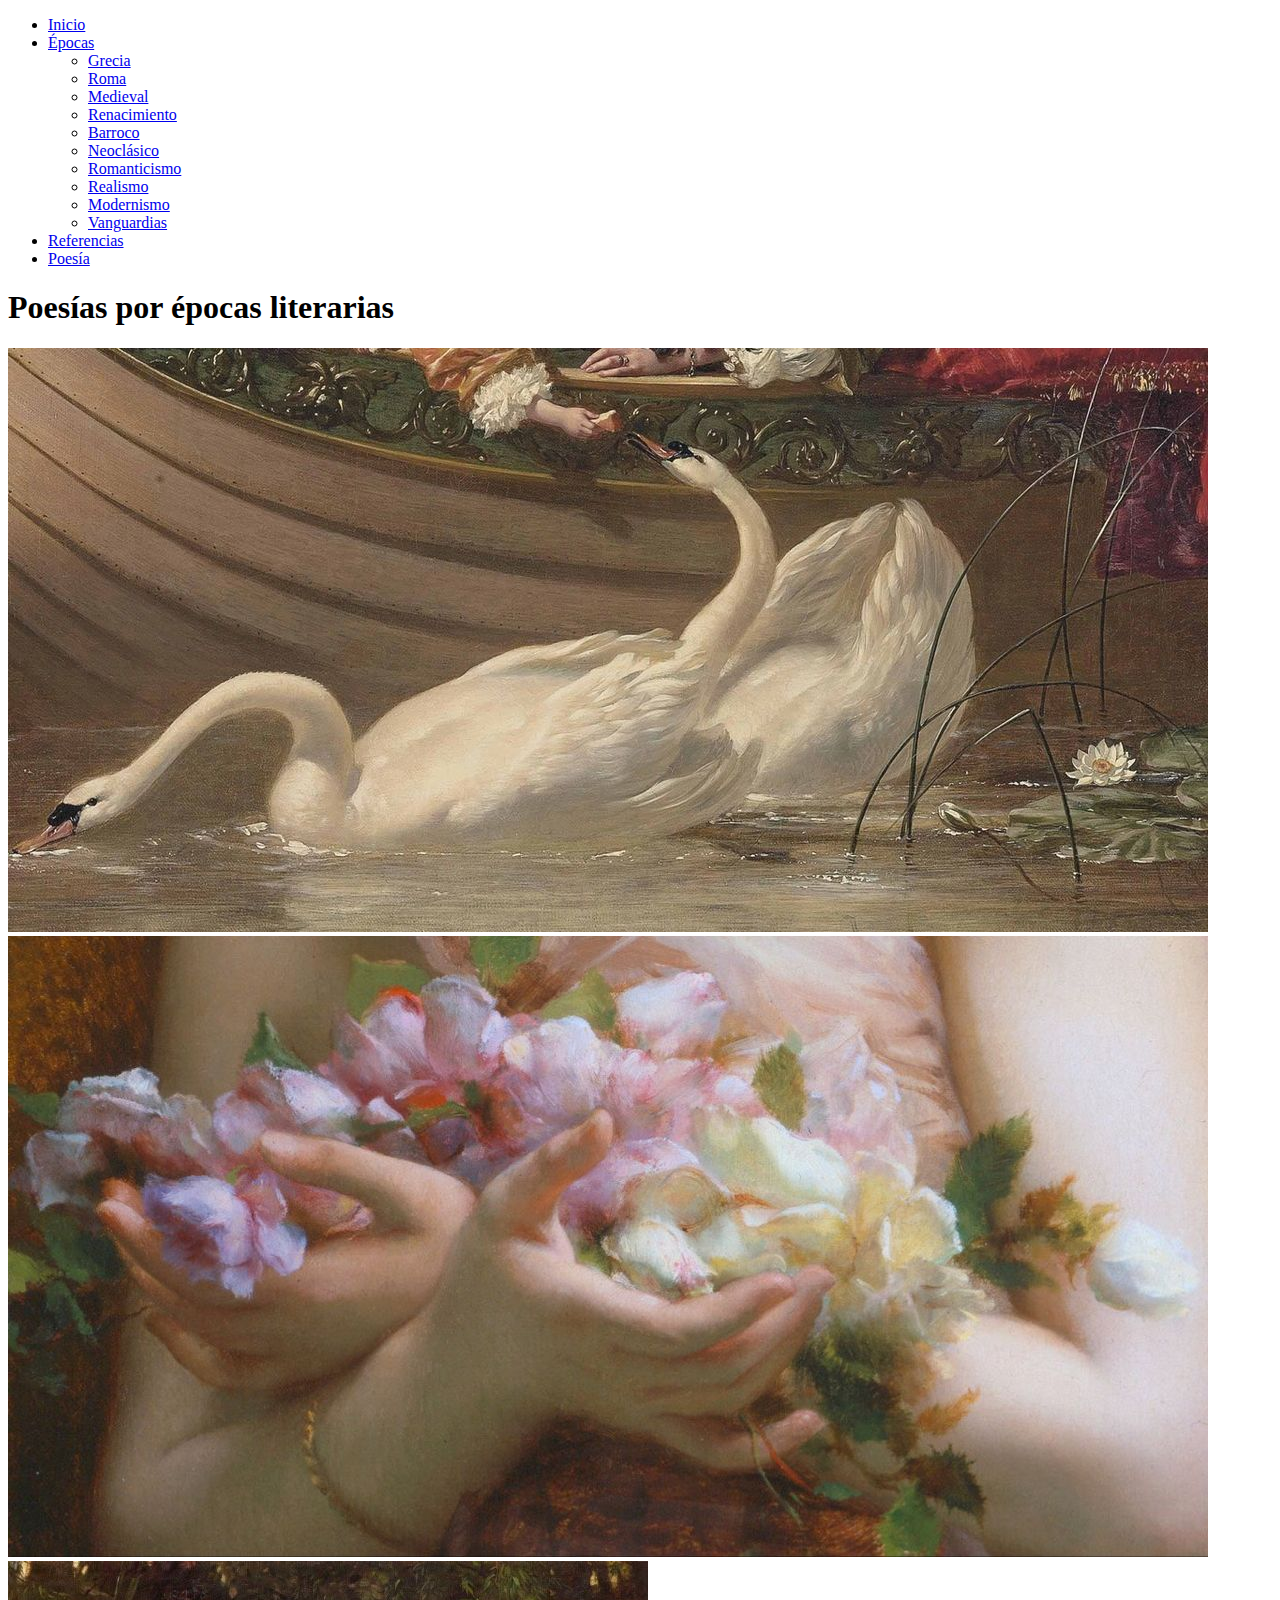
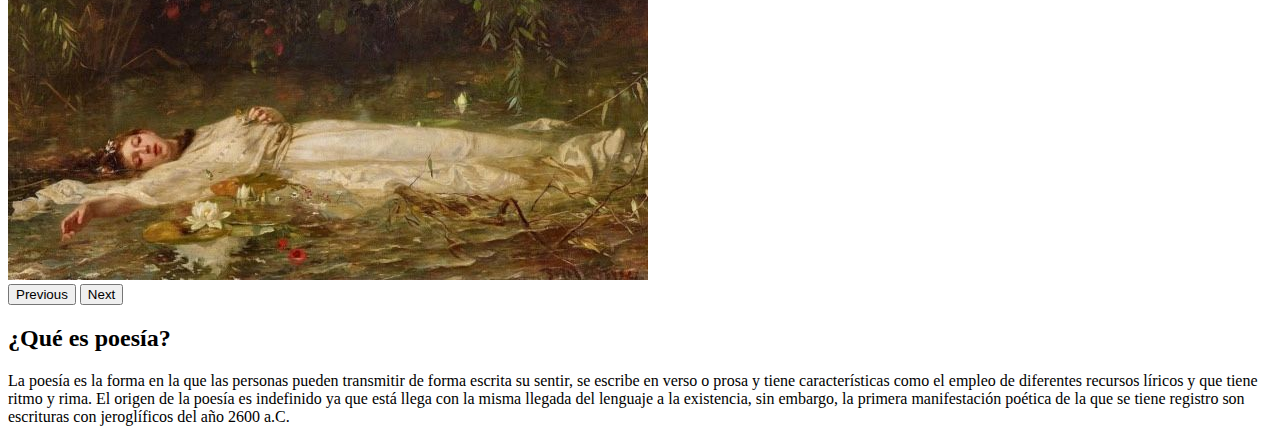
<file: index.html>
<!DOCTYPE html>
<html lang="en">

<head>
  <meta charset="UTF-8">
  <meta http-equiv="X-UA-Compatible" content="IE=edge">
  <meta name="viewport" content="width=device-width, initial-scale=1.0">
  <!--=============== CSS ===============-->
  <link rel=" hoja de estilo " href="style.css">
  <!--=============== GOOGLE FONTS ===============-->
  <link rel="preconnect" href="https://fonts.googleapis.com">
  <link rel="preconnect" href="https://fonts.gstatic.com" crossorigin>
  <link href="https://fonts.googleapis.com/css2?family=Poppins:wght@300;400;600&display=swap" rel="stylesheet">
  <!--=============== BOOSTRAP ===============-->
  <link href="https://cdn.jsdelivr.net/npm/bootstrap@5.3.0-alpha1/dist/css/bootstrap.min.css" rel="stylesheet"
    integrity="sha384-GLhlTQ8iRABdZLl6O3oVMWSktQOp6b7In1Zl3/Jr59b6EGGoI1aFkw7cmDA6j6gD" crossorigin="anonymous">
  <script src="https://cdn.jsdelivr.net/npm/bootstrap@5.3.0-alpha1/dist/js/bootstrap.bundle.min.js"
    integrity="sha384-w76AqPfDkMBDXo30jS1Sgez6pr3x5MlQ1ZAGC+nuZB+EYdgRZgiwxhTBTkF7CXvN"
    crossorigin="anonymous"></script>
  <title>Poemas por épocas literarias</title>
</head>

<body>
  <ul class="nav nav-pills justify-content-end">
    <li class="nav-item">
      <a class="nav-link active" aria-current="page" href="#">Inicio</a>
    </li>
    <li class="nav-item dropdown">
      <a class="nav-link dropdown-toggle" data-bs-toggle="dropdown" href="#" role="button"
        aria-expanded="false">Épocas</a>
      <ul class="dropdown-menu">
        <li><a class="dropdown-item" href="assets/grecia.html">Grecia</a></li>
        <li><a class="dropdown-item" href="assets/roma.html">Roma</a></li>
        <li><a class="dropdown-item" href="assets/medieval.html">Medieval</a></li>
        <li><a class="dropdown-item" href="assets/renacimiento.html">Renacimiento</a></li>
        <li><a class="dropdown-item" href="assets/barroco.html">Barroco</a></li>
        <li><a class="dropdown-item" href="assets/neoclasico.html">Neoclásico</a></li>
        <li><a class="dropdown-item" href="assets/romanticismo.html">Romanticismo</a></li>
        <li><a class="dropdown-item" href="assets/realismo.html">Realismo</a></li>
        <li><a class="dropdown-item" href="assets/modernismo.html">Modernismo</a></li>
        <li><a class="dropdown-item" href="assets/vanguardias.html">Vanguardias</a></li>
      </ul>
    </li>
    <li class="nav-item">
      <a class="nav-link" href="assets\referencias.html">Referencias</a>
    </li>
    <li class="nav-item">
      <a class="nav-link" href="assets\poesias.html">Poesía</a>
    </li>
  </ul>
  <div>
    <h1> Poesías por épocas literarias</h1>
  </div>
  <div id="carouselExampleAutoplaying" class="carousel slide" data-bs-ride="carousel">
    <div class="carousel-inner">
      <div class="carousel-item active">
        <img src="assets/images/7b12898fc7804b6f0269a9515e863d96.jpg" class="d-block w-100" alt="...">
      </div>
      <div class="carousel-item">
        <img src="assets/images/97fce23d673426a6aeab72fd9037893f.jpg" class="d-block w-100" alt="...">
      </div>
      <div class="carousel-item">
        <img src="assets/images/a1ac5fb07eefe832fc7c2d14690c7c0b.jpg" class="d-block w-100" alt="...">
      </div>
    </div>
    <button class="carousel-control-prev" type="button" data-bs-target="#carouselExampleAutoplaying"
      data-bs-slide="prev">
      <span class="carousel-control-prev-icon" aria-hidden="true"></span>
      <span class="visually-hidden">Previous</span>
    </button>
    <button class="carousel-control-next" type="button" data-bs-target="#carouselExampleAutoplaying"
      data-bs-slide="next">
      <span class="carousel-control-next-icon" aria-hidden="true"></span>
      <span class="visually-hidden">Next</span>
    </button>
  </div>
  <div class="card">
    <div class="card-body">
      <h2>¿Qué es poesía?</h2>
      La poesía es la forma en la que las personas pueden transmitir de forma escrita su sentir, se escribe en verso o
      prosa y tiene características como el empleo de diferentes recursos líricos y que tiene ritmo y rima.
      El origen de la poesía es indefinido ya que está llega con la misma llegada del lenguaje a la existencia, sin
      embargo, la primera manifestación poética de la que se tiene registro son escrituras con jeroglíficos del año 2600
      a.C.
    </div>
  </div>
</body>

</html>
</file>
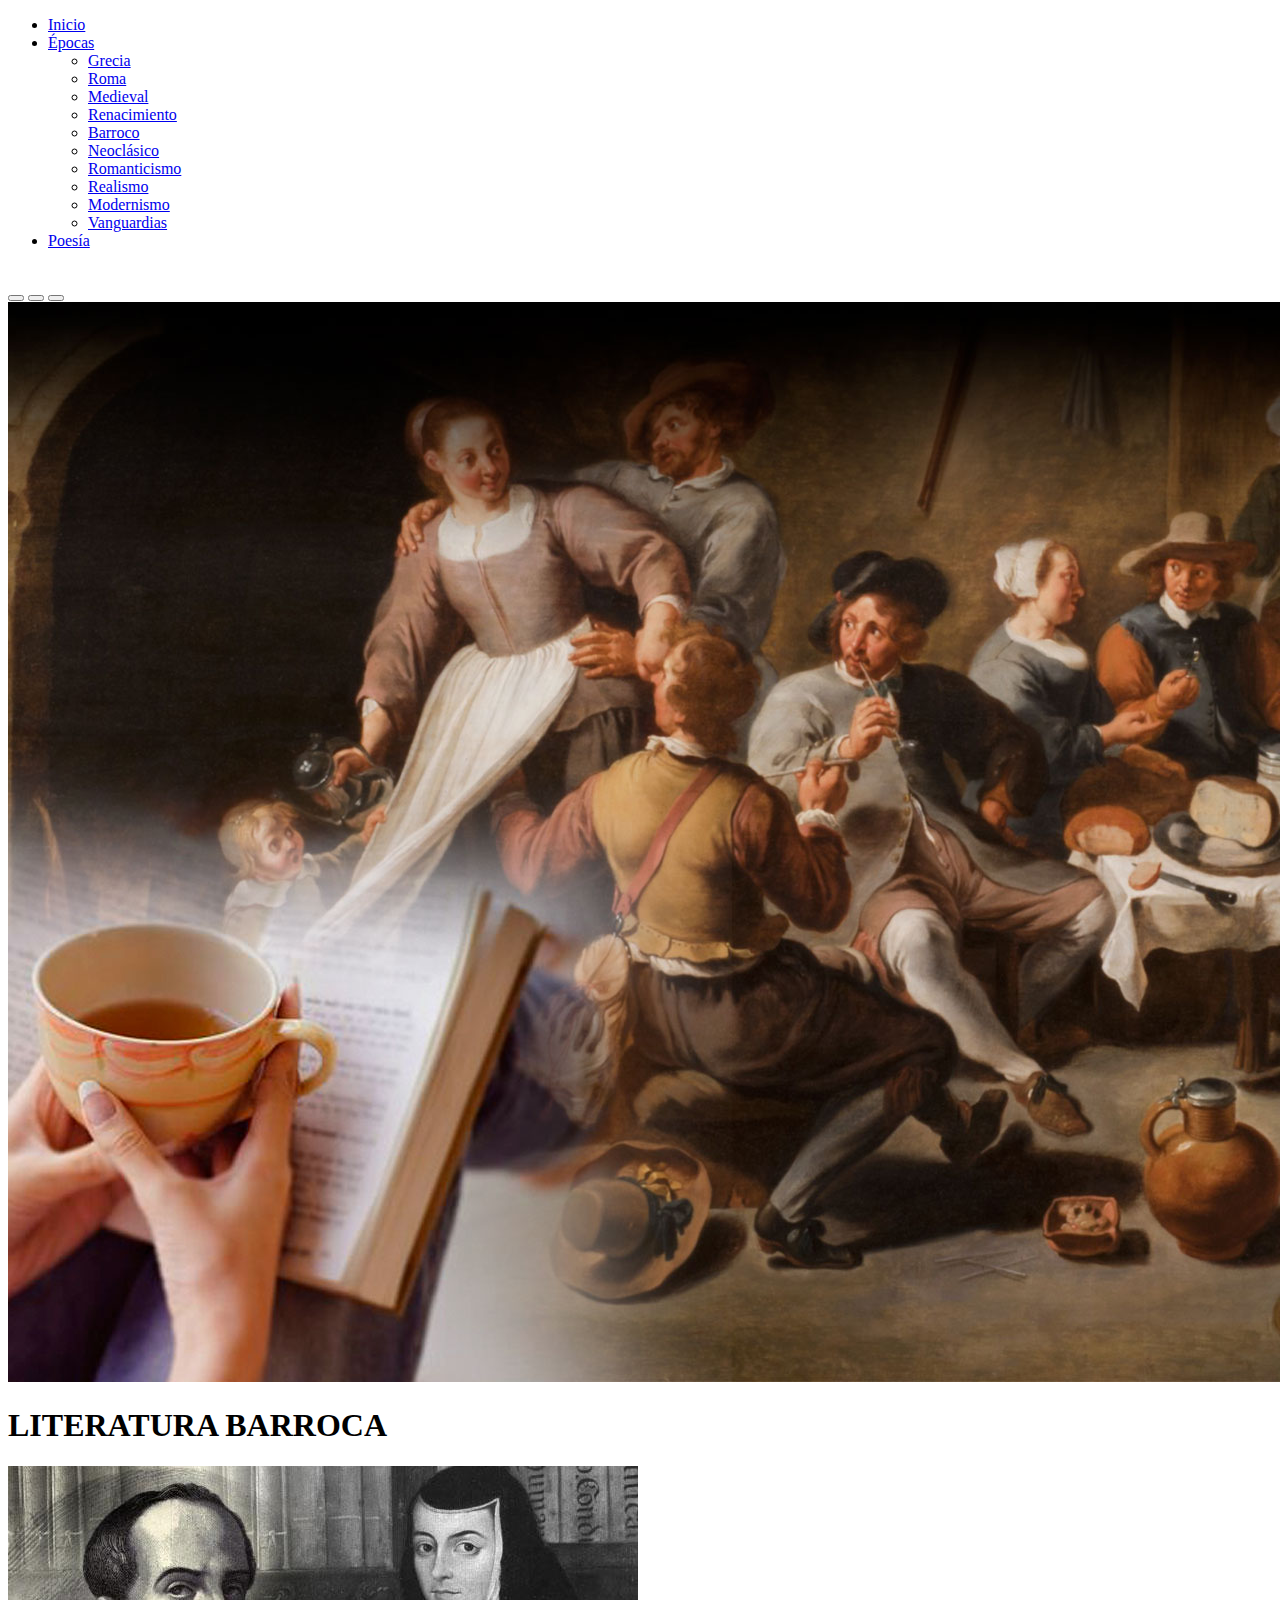
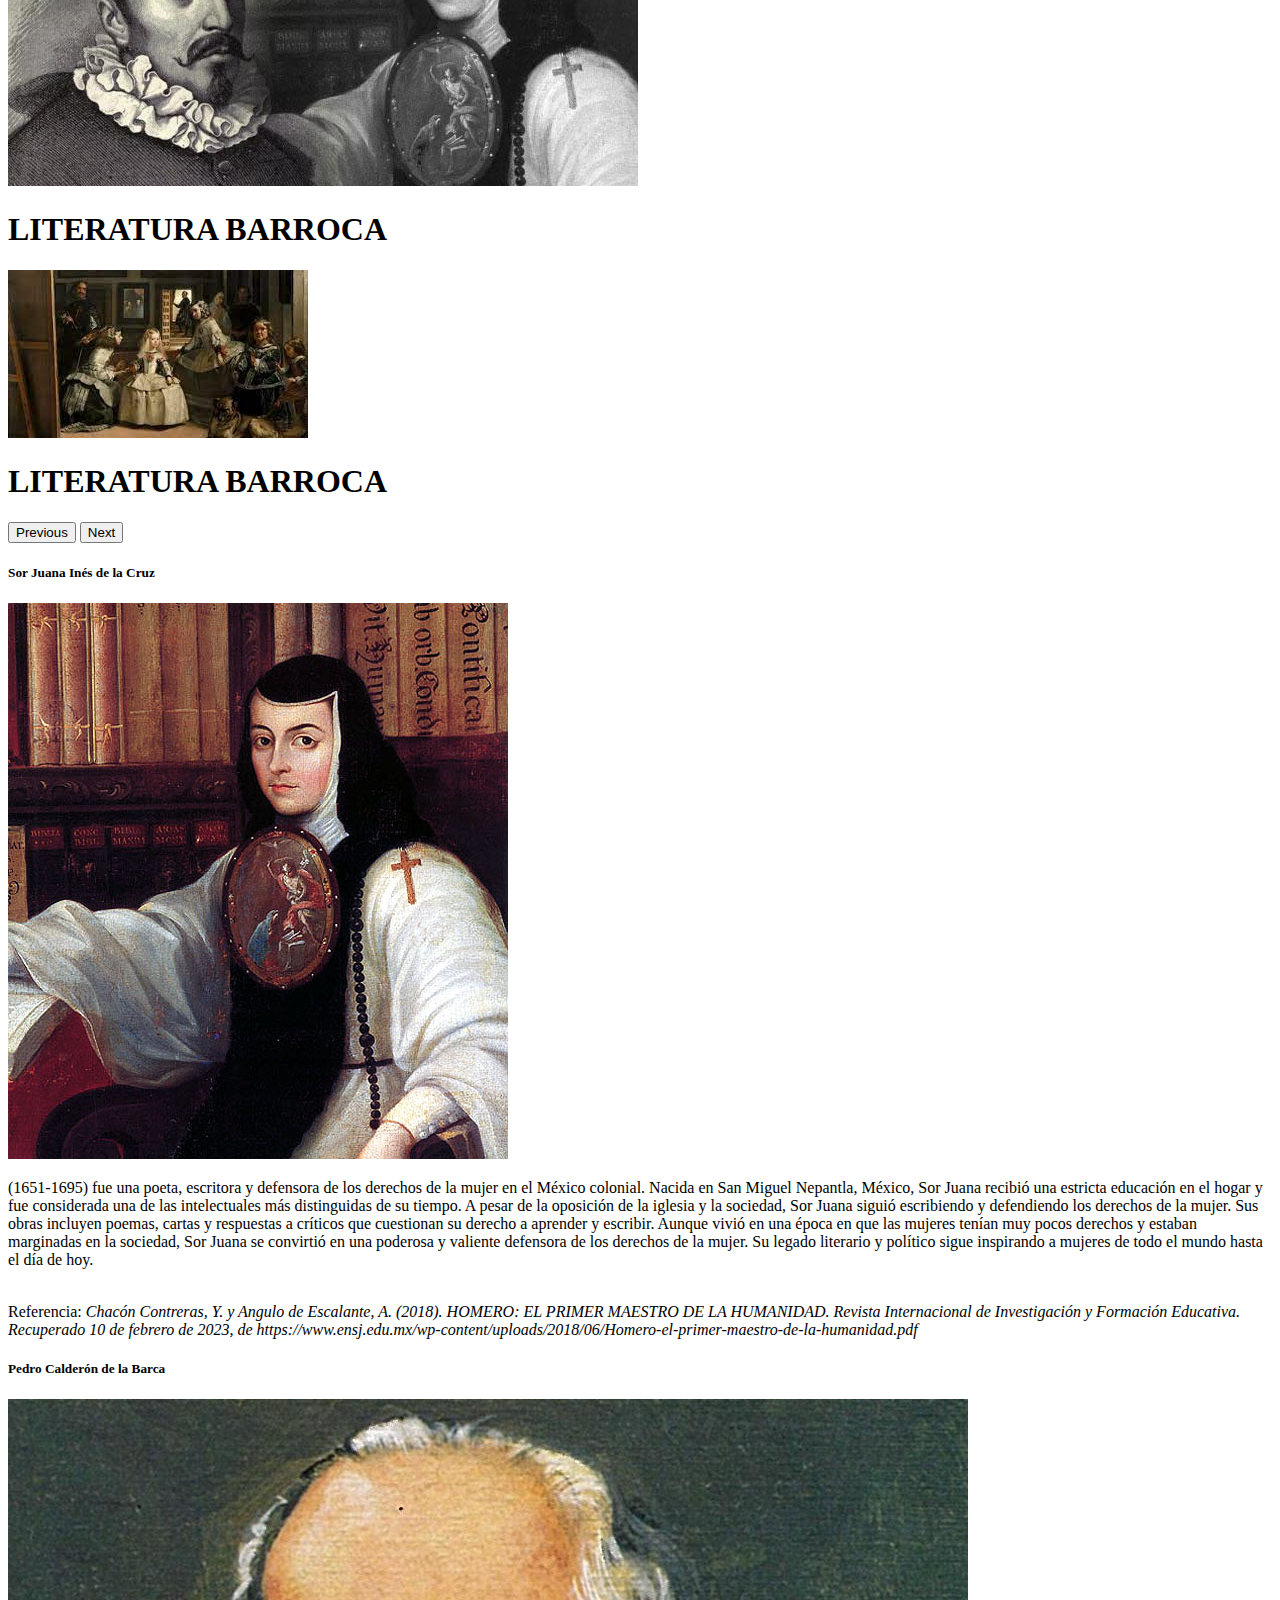
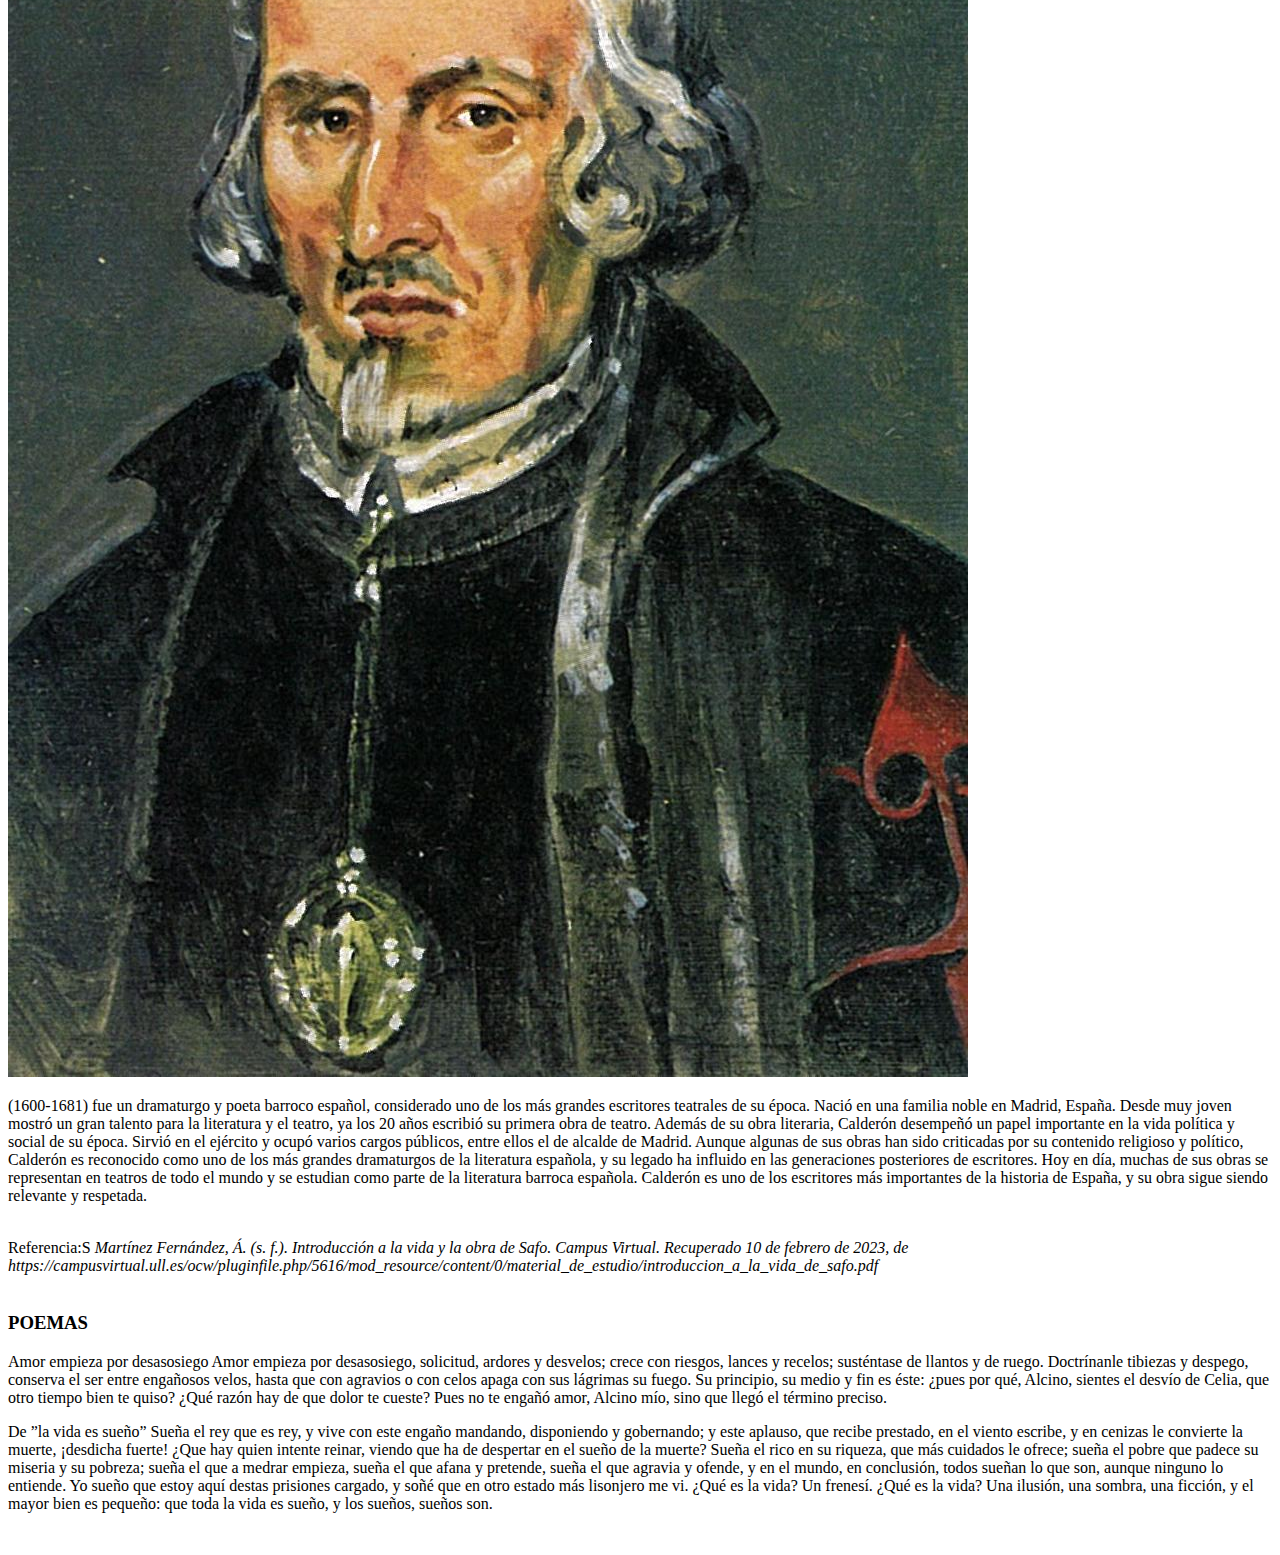
<file: assets/barroco.html>
<!DOCTYPE html>
<html lang="en">

<head>
  <meta charset="UTF-8">
  <meta http-equiv="X-UA-Compatible" content="IE=edge">
  <meta name="viewport" content="width=device-width, initial-scale=1.0">
  <!--=============== CSS ===============-->
  <link rel=" hoja de estilo " href="style.css">
  <!--=============== GOOGLE FONTS ===============-->
  <link rel="preconnect" href="https://fonts.googleapis.com">
  <link rel="preconnect" href="https://fonts.gstatic.com" crossorigin>
  <link href="https://fonts.googleapis.com/css2?family=Poppins:wght@300;400;600&display=swap" rel="stylesheet">
  <!--=============== BOOSTRAP ===============-->
  <link href="https://cdn.jsdelivr.net/npm/bootstrap@5.3.0-alpha1/dist/css/bootstrap.min.css" rel="stylesheet"
    integrity="sha384-GLhlTQ8iRABdZLl6O3oVMWSktQOp6b7In1Zl3/Jr59b6EGGoI1aFkw7cmDA6j6gD" crossorigin="anonymous">
  <script src="https://cdn.jsdelivr.net/npm/bootstrap@5.3.0-alpha1/dist/js/bootstrap.bundle.min.js"
    integrity="sha384-w76AqPfDkMBDXo30jS1Sgez6pr3x5MlQ1ZAGC+nuZB+EYdgRZgiwxhTBTkF7CXvN"
    crossorigin="anonymous"></script>
  <title>Barroco</title>
</head>

<body>
  <!--=============== navbar ===============-->
  <ul class="nav nav-pills justify-content-end">
    <li class="nav-item">
      <a class="nav-link active" aria-current="page" href="../index.html">Inicio</a>
    </li>
    <li class="nav-item dropdown">
      <a class="nav-link dropdown-toggle" data-bs-toggle="dropdown" href="#" role="button"
        aria-expanded="false">Épocas</a>
      <ul class="dropdown-menu">
        <li><a class="dropdown-item" href="../assets/grecia.html">Grecia</a></li>
        <li><a class="dropdown-item" href="../assets/roma.html">Roma</a></li>
        <li><a class="dropdown-item" href="../assets/medieval.html">Medieval</a></li>
        <li><a class="dropdown-item" href="../assets/renacimiento.html">Renacimiento</a></li>
        <li><a class="dropdown-item" href="assets/barroco.html">Barroco</a></li>
        <li><a class="dropdown-item" href="../assets/neoclasico.html">Neoclásico</a></li>
        <li><a class="dropdown-item" href="../assets/romanticismo.html">Romanticismo</a></li>
        <li><a class="dropdown-item" href="../assets/realismo.html">Realismo</a></li>
        <li><a class="dropdown-item" href="../assets/modernismo.html">Modernismo</a></li>
        <li><a class="dropdown-item" href="../assets/vanguardias.html">Vanguardias</a></li>
      </ul>
    <li class="nav-item">
      <a class="nav-link active" aria-current="page" href="../assets/poesias.html">Poesía</a>
    </li>
  </ul>
  &nbsp;
  &nbsp;
  <!--=============== tarjetas ===============-->

  <div id="carouselExampleCaptions" class="carousel slide">
    <div class="carousel-indicators">
      <button type="button" data-bs-target="#carouselExampleCaptions" data-bs-slide-to="0" class="active"
        aria-current="true" aria-label="Slide 1"></button>
      <button type="button" data-bs-target="#carouselExampleCaptions" data-bs-slide-to="1"
        aria-label="Slide 2"></button>
      <button type="button" data-bs-target="#carouselExampleCaptions" data-bs-slide-to="2"
        aria-label="Slide 3"></button>
    </div>
    <div class="carousel-inner">
      <div class="carousel-item active">
        <img src="../assets/images/literatura-barroco-01.jpg" class="d-block w-8" alt="...">
        <div class="carousel-caption d-none d-md-block">
          <h1>LITERATURA BARROCA</h1>

        </div>
      </div>
      <div class="carousel-item">
        <img src="../assets/images/literatura-barroca-de-nueva-espana.jpg" class="d-block w-8" alt="...">
        <div class="carousel-caption d-none d-md-block">
          <h1>LITERATURA BARROCA</h1>

        </div>
      </div>
      <div class="carousel-item">
        <img src="../assets/images/descarga (2).jpeg" class="d-block w-8" alt="...">
        <div class="carousel-caption d-none d-md-block">
          <h1>LITERATURA BARROCA</h1>

        </div>
      </div>
    </div>
    <button class="carousel-control-prev" type="button" data-bs-target="#carouselExampleCaptions" data-bs-slide="prev">
      <span class="carousel-control-prev-icon" aria-hidden="true"></span>
      <span class="visually-hidden">Previous</span>
    </button>
    <button class="carousel-control-next" type="button" data-bs-target="#carouselExampleCaptions" data-bs-slide="next">
      <span class="carousel-control-next-icon" aria-hidden="true"></span>
      <span class="visually-hidden">Next</span>
    </button>
  </div>
  <div class="row">
    <div class="col-sm-6 mb-3 mb-sm-0">
      <div class="card">
        <div class="card-body">

          <h5 class="card-title">Sor Juana Inés de la Cruz</h5>
          <img src="images/Sor_Juana_by_Miguel_Cabrera_(cropped).jpg" alt="">
          <p class="card-text">(1651-1695) fue una poeta, escritora y defensora de los derechos de la mujer en el México
            colonial. Nacida en San Miguel Nepantla, México, Sor Juana recibió una estricta educación en el hogar y fue
            considerada una de las intelectuales más distinguidas de su tiempo. A pesar de la oposición de la iglesia y
            la sociedad, Sor Juana siguió escribiendo y defendiendo los derechos de la mujer. Sus obras incluyen poemas,
            cartas y respuestas a críticos que cuestionan su derecho a aprender y escribir.
            Aunque vivió en una época en que las mujeres tenían muy pocos derechos y estaban marginadas en la sociedad,
            Sor Juana se convirtió en una poderosa y valiente defensora de los derechos de la mujer. Su legado literario
            y político sigue inspirando a mujeres de todo el mundo hasta el día de hoy.
          </p>
          &nbsp;&nbsp;&nbsp;&nbsp;
          <footer class="blockquote-footer">Referencia: <cite title="Source Title">Chacón Contreras, Y. y Angulo de
              Escalante, A. (2018). HOMERO: EL PRIMER MAESTRO DE LA HUMANIDAD. Revista Internacional de Investigación y
              Formación Educativa. Recuperado 10 de febrero de 2023, de
              https://www.ensj.edu.mx/wp-content/uploads/2018/06/Homero-el-primer-maestro-de-la-humanidad.pdf </cite>
          </footer>
        </div>
      </div>
    </div>
    <div class="col-sm-6">
      <div class="card">
        <div class="card-body">
          <h5 class="card-title">Pedro Calderón de la Barca</h5>
          <img src="images/calderondelabarca.jpg" alt="">

          <p class="card-text">(1600-1681) fue un dramaturgo y poeta barroco español, considerado uno de los más grandes
            escritores teatrales de su época. Nació en una familia noble en Madrid, España. Desde muy joven mostró un
            gran talento para la literatura y el teatro, ya los 20 años escribió su primera obra de teatro.
            Además de su obra literaria, Calderón desempeñó un papel importante en la vida política y social de su
            época. Sirvió en el ejército y ocupó varios cargos públicos, entre ellos el de alcalde de Madrid. Aunque
            algunas de sus obras han sido criticadas por su contenido religioso y político, Calderón es reconocido como
            uno de los más grandes dramaturgos de la literatura española, y su legado ha influido en las generaciones
            posteriores de escritores. Hoy en día, muchas de sus obras se representan en teatros de todo el mundo y se
            estudian como parte de la literatura barroca española. Calderón es uno de los escritores más importantes de
            la historia de España, y su obra sigue siendo relevante y respetada.
          </p>
          &nbsp;&nbsp;&nbsp;&nbsp;
          <footer class="blockquote-footer">Referencia:S <cite title="Source Title">Martínez Fernández, Á. (s. f.).
              Introducción a la vida y la obra de Safo. Campus Virtual. Recuperado 10 de febrero de 2023, de
              https://campusvirtual.ull.es/ocw/pluginfile.php/5616/mod_resource/content/0/material_de_estudio/introduccion_a_la_vida_de_safo.pdf</cite>
          </footer>
        </div>
      </div>
    </div>
  </div>
  <section>
    &nbsp;
    &nbsp;
    <section>
      <h3>POEMAS</h3>
      <div class="row">
        <div class="col-sm-6 mb-3 mb-sm-0">
          <div class="card">
            <div class="card-body">
              <p class="card-text">Amor empieza por desasosiego
                Amor empieza por desasosiego,
                solicitud, ardores y desvelos;
                crece con riesgos, lances y recelos;
                susténtase de llantos y de ruego.
                Doctrínanle tibiezas y despego,
                conserva el ser entre engañosos velos,
                hasta que con agravios o con celos
                apaga con sus lágrimas su fuego.
                Su principio, su medio y fin es éste:
                ¿pues por qué, Alcino, sientes el desvío
                de Celia, que otro tiempo bien te quiso?
                ¿Qué razón hay de que dolor te cueste?
                Pues no te engañó amor, Alcino mío,
                sino que llegó el término preciso.

              </p>
            </div>
          </div>
        </div>
        <div class="col-sm-6">
          <div class="card">
            <div class="card-body">

              <p class="card-text">De ”la vida es sueño”
                Sueña el rey que es rey, y vive
                con este engaño mandando,
                disponiendo y gobernando;
                y este aplauso, que recibe
                prestado, en el viento escribe,
                y en cenizas le convierte
                la muerte, ¡desdicha fuerte!
                ¿Que hay quien intente reinar,
                viendo que ha de despertar
                en el sueño de la muerte?

                Sueña el rico en su riqueza,
                que más cuidados le ofrece;
                sueña el pobre que padece
                su miseria y su pobreza;
                sueña el que a medrar empieza,
                sueña el que afana y pretende,
                sueña el que agravia y ofende,
                y en el mundo, en conclusión,
                todos sueñan lo que son,
                aunque ninguno lo entiende.

                Yo sueño que estoy aquí
                destas prisiones cargado,
                y soñé que en otro estado
                más lisonjero me vi.
                ¿Qué es la vida? Un frenesí.
                ¿Qué es la vida? Una ilusión,
                una sombra, una ficción,
                y el mayor bien es pequeño:
                que toda la vida es sueño,
                y los sueños, sueños son.
              </p>
            </div>
          </div>
        </div>
      </div>
      &nbsp;
      &nbsp;

    </section>

</body>

</html>
</file>
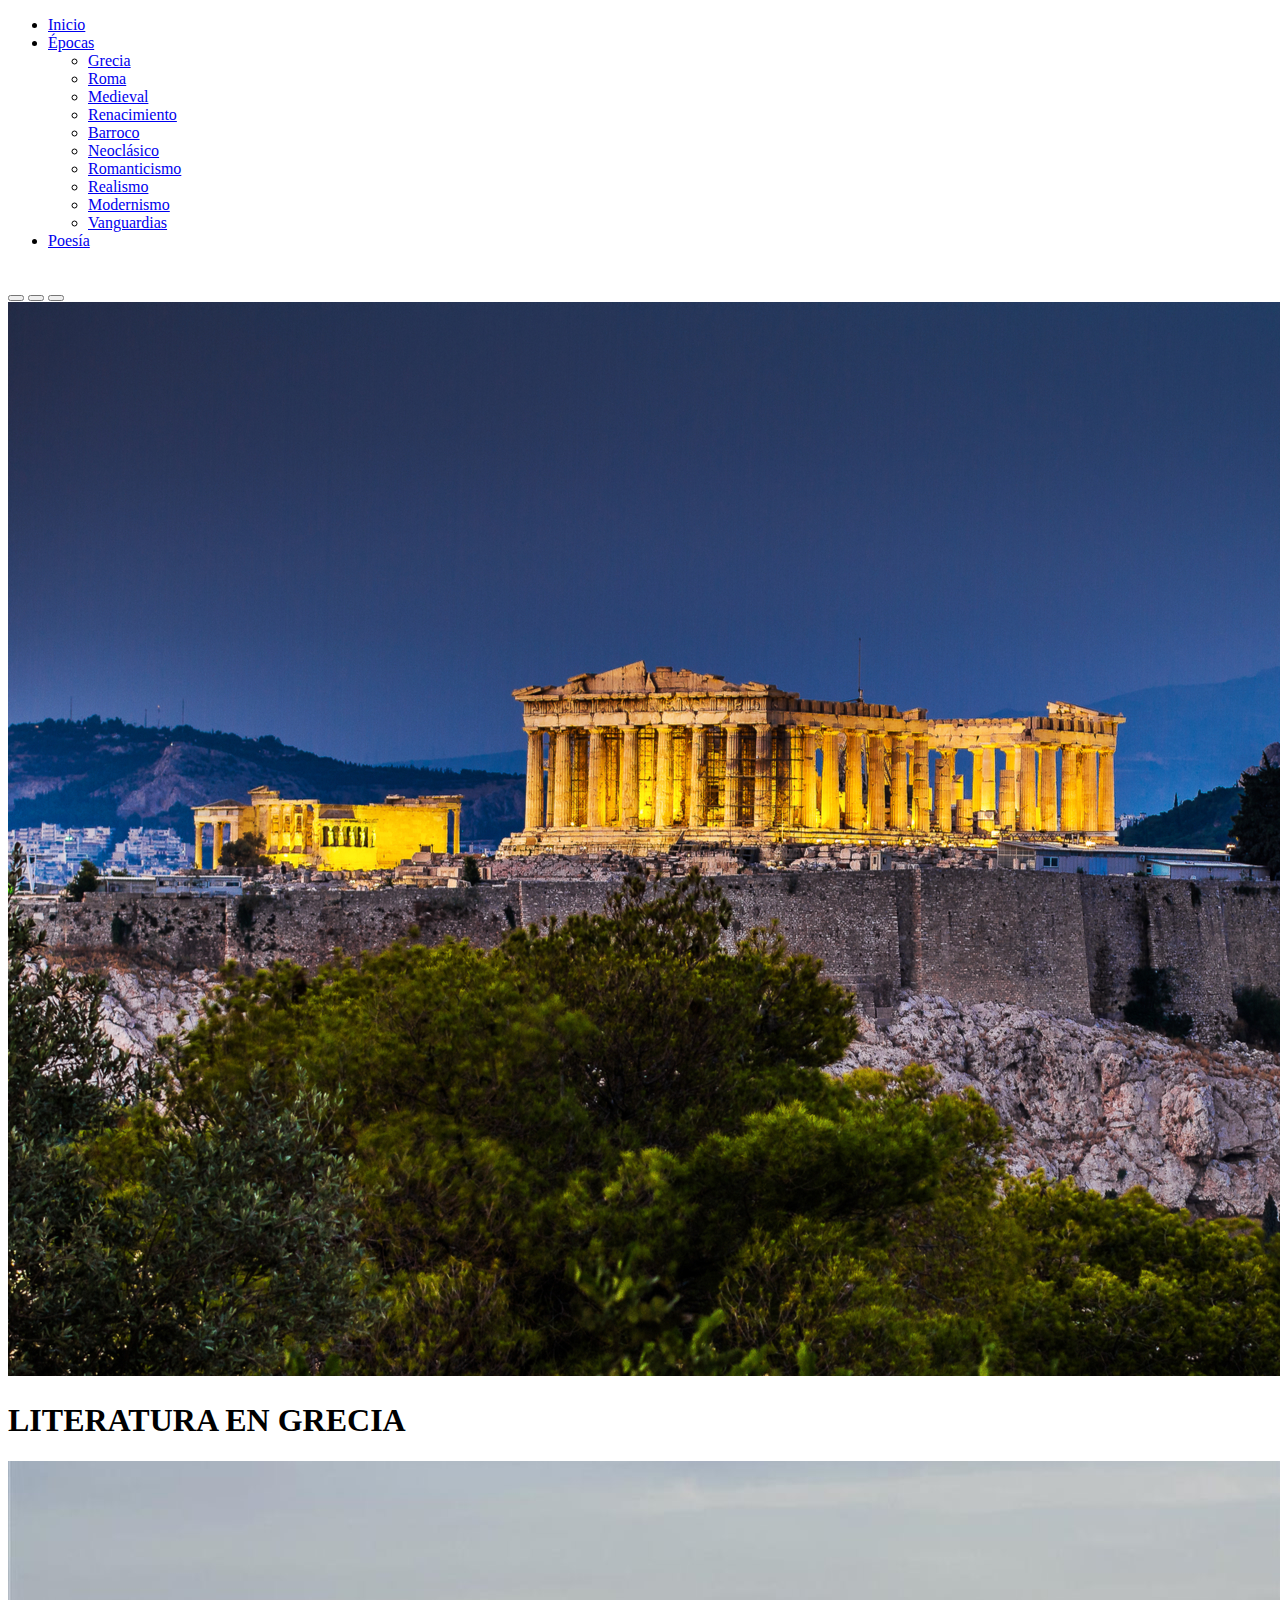
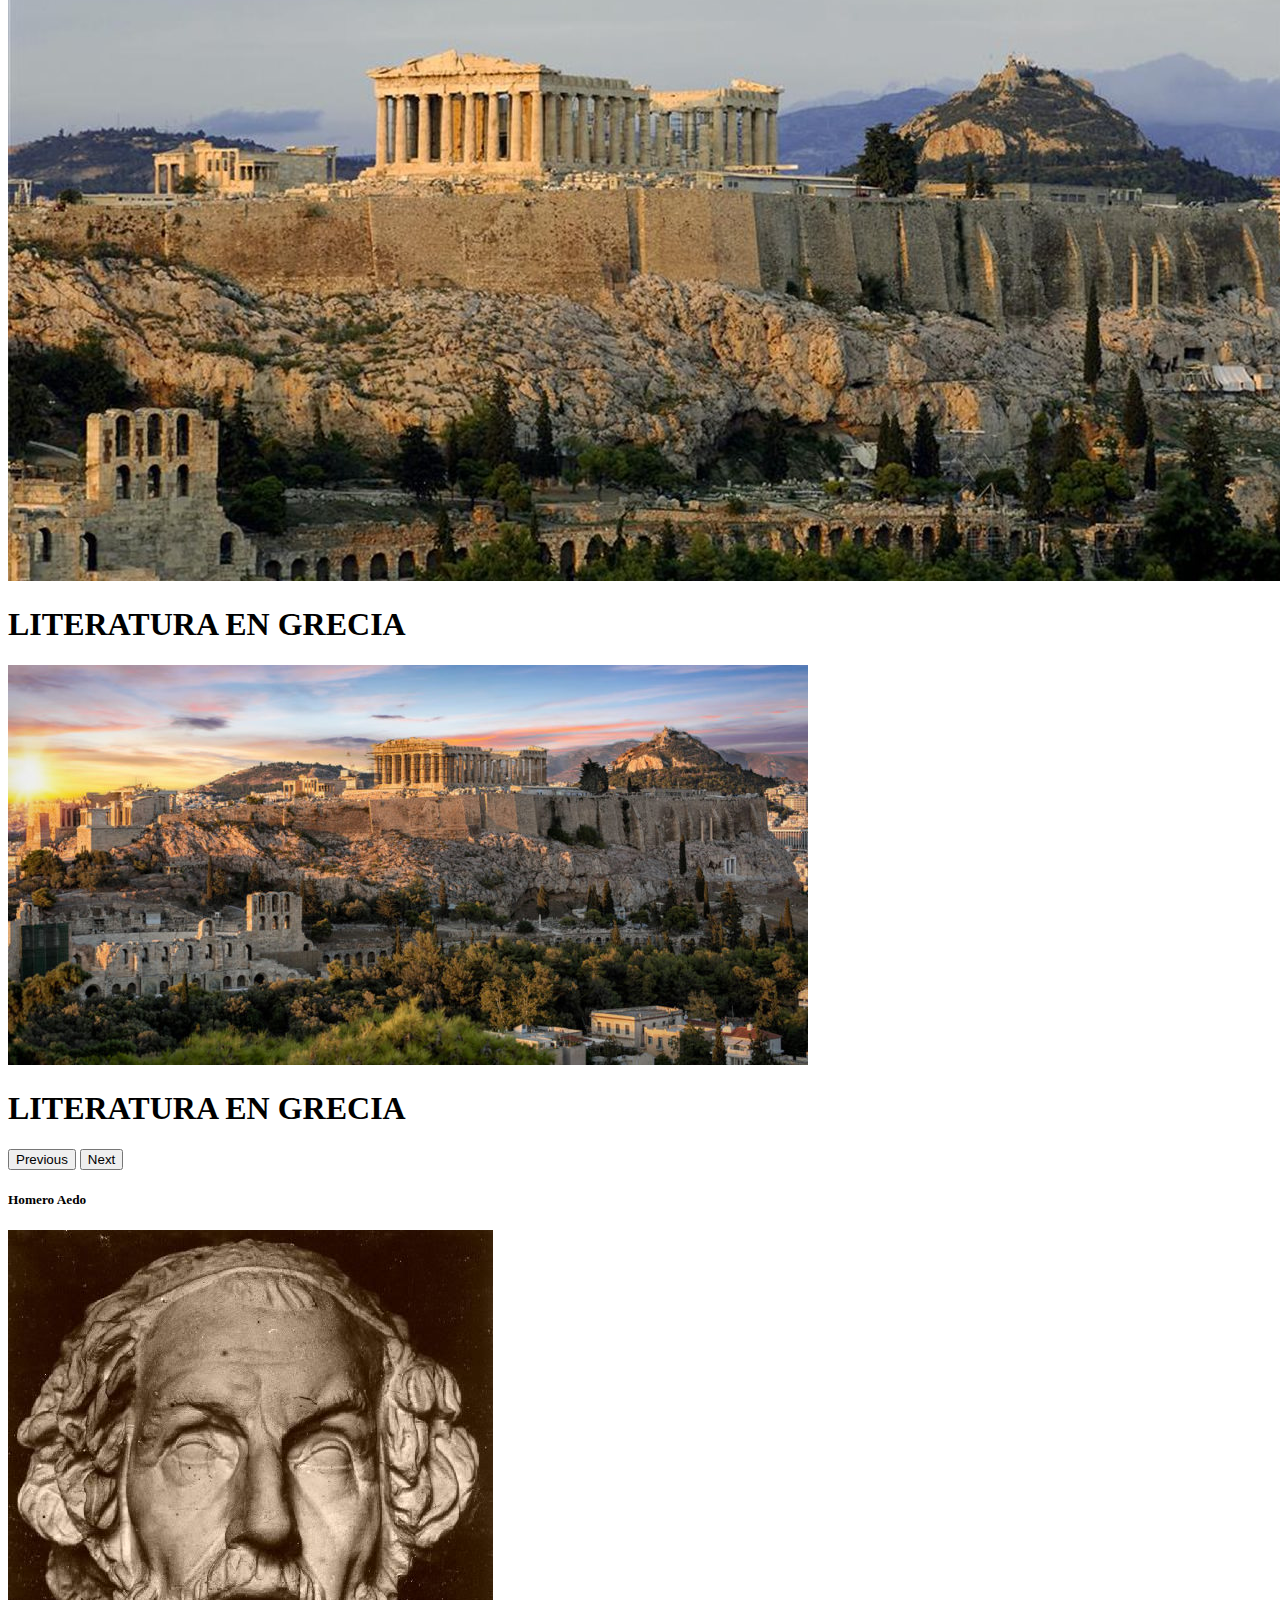
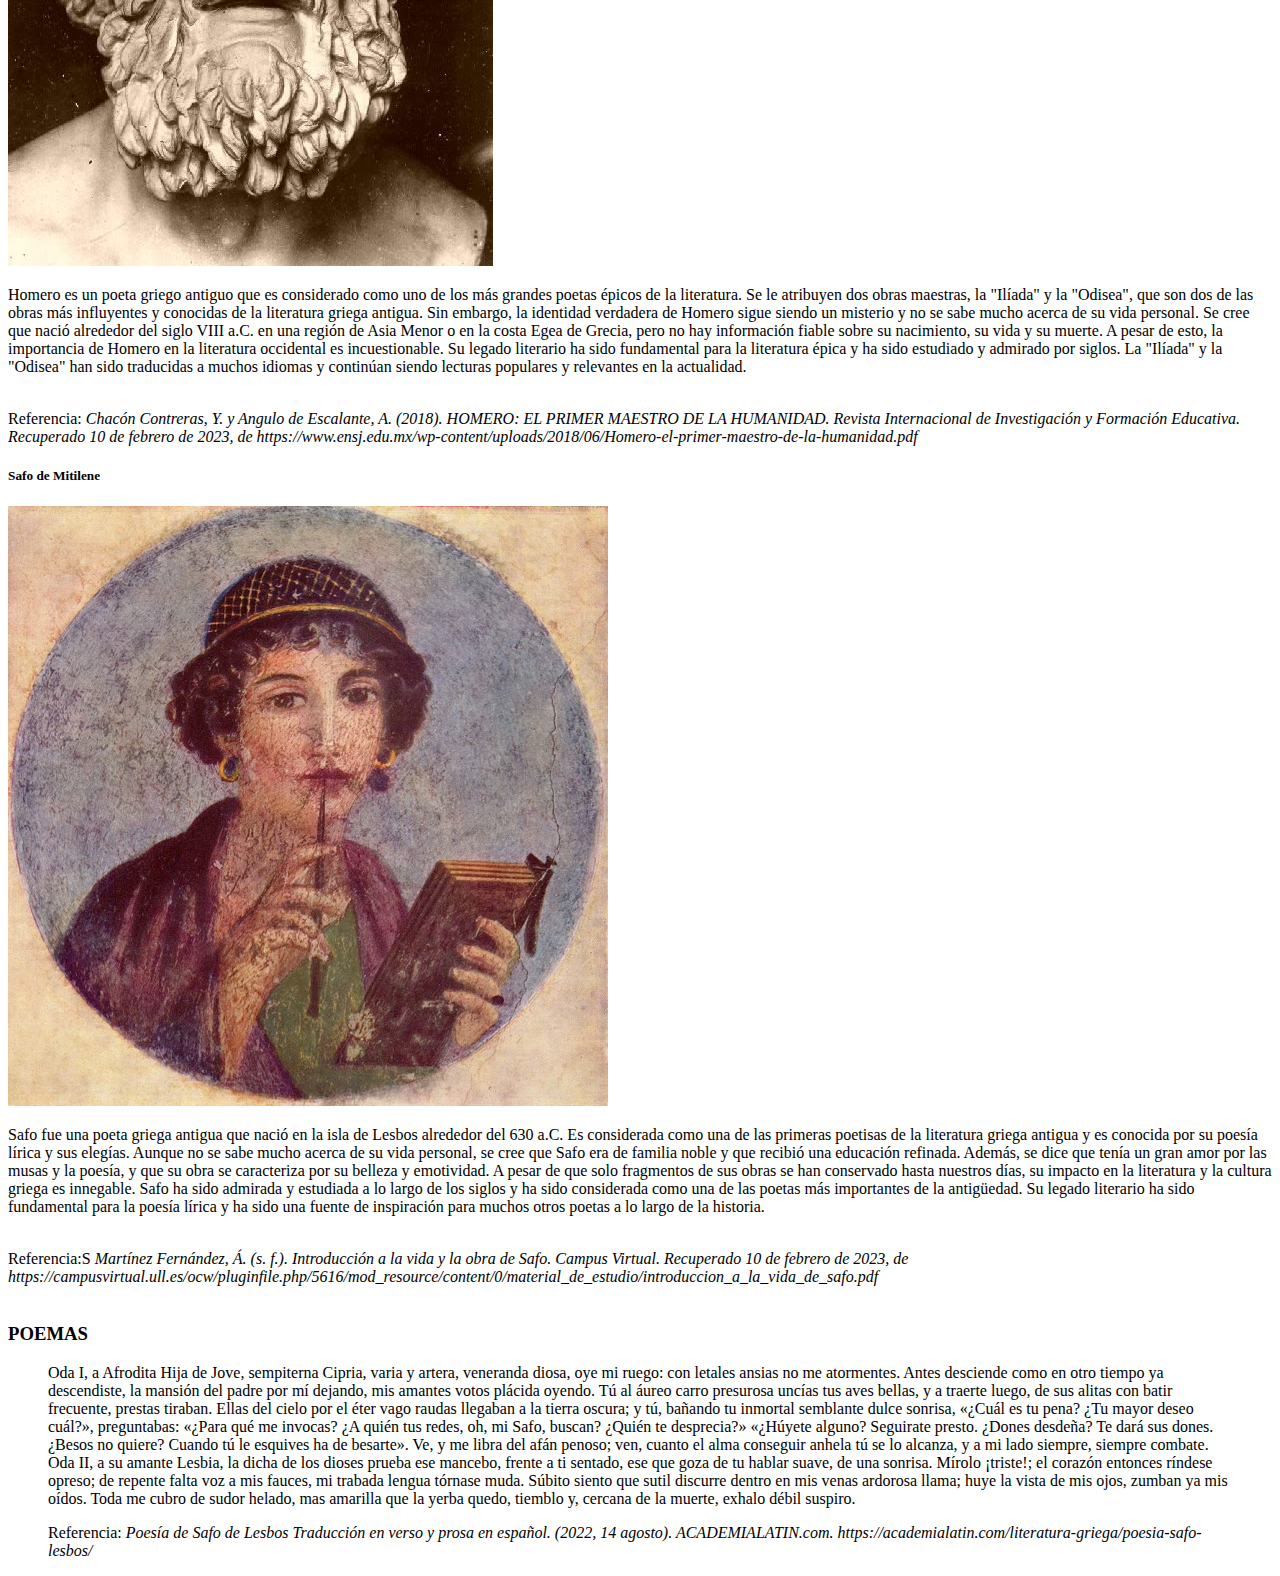
<file: assets/grecia.html>
<!DOCTYPE html>
<html lang="en">

<head>
  <meta charset="UTF-8">
  <meta http-equiv="X-UA-Compatible" content="IE=edge">
  <meta name="viewport" content="width=device-width, initial-scale=1.0">
  <!--=============== CSS ===============-->
  <link rel=" hoja de estilo " href="style.css">
  <!--=============== GOOGLE FONTS ===============-->
  <link rel="preconnect" href="https://fonts.googleapis.com">
  <link rel="preconnect" href="https://fonts.gstatic.com" crossorigin>
  <link href="https://fonts.googleapis.com/css2?family=Poppins:wght@300;400;600&display=swap" rel="stylesheet">
  <!--=============== BOOSTRAP ===============-->
  <link href="https://cdn.jsdelivr.net/npm/bootstrap@5.3.0-alpha1/dist/css/bootstrap.min.css" rel="stylesheet"
    integrity="sha384-GLhlTQ8iRABdZLl6O3oVMWSktQOp6b7In1Zl3/Jr59b6EGGoI1aFkw7cmDA6j6gD" crossorigin="anonymous">
  <script src="https://cdn.jsdelivr.net/npm/bootstrap@5.3.0-alpha1/dist/js/bootstrap.bundle.min.js"
    integrity="sha384-w76AqPfDkMBDXo30jS1Sgez6pr3x5MlQ1ZAGC+nuZB+EYdgRZgiwxhTBTkF7CXvN"
    crossorigin="anonymous"></script>
  <title>Grecia</title>
</head>

<body>
  <!--=============== navbar ===============-->
  <ul class="nav nav-pills justify-content-end">
    <li class="nav-item">
      <a class="nav-link active" aria-current="page" href="../index.html">Inicio</a>
    </li>
    <li class="nav-item dropdown">
      <a class="nav-link dropdown-toggle" data-bs-toggle="dropdown" href="#" role="button"
        aria-expanded="false">Épocas</a>
      <ul class="dropdown-menu">
        <li><a class="dropdown-item" href="assets/grecia.html">Grecia</a></li>
        <li><a class="dropdown-item" href="../assets/roma.html">Roma</a></li>
        <li><a class="dropdown-item" href="../assets/medieval.html">Medieval</a></li>
        <li><a class="dropdown-item" href="../assets/renacimiento.html">Renacimiento</a></li>
        <li><a class="dropdown-item" href="../assets/barroco.html">Barroco</a></li>
        <li><a class="dropdown-item" href="../assets/neoclasico.html">Neoclásico</a></li>
        <li><a class="dropdown-item" href="../assets/romanticismo.html">Romanticismo</a></li>
        <li><a class="dropdown-item" href="../assets/realismo.html">Realismo</a></li>
        <li><a class="dropdown-item" href="../assets/modernismo.html">Modernismo</a></li>
        <li><a class="dropdown-item" href="../assets/vanguardias.html">Vanguardias</a></li>
      </ul>
    </li>
    <li class="nav-item">
      <a class="nav-link active" aria-current="page" href="../assets/poesias.html">Poesía</a>
    </li>
  </ul>
  &nbsp;
  &nbsp;
  <!--=============== tarjetas ===============-->
  <section>

    <div id="carouselExampleCaptions" class="carousel slide">
      <div class="carousel-indicators">
        <button type="button" data-bs-target="#carouselExampleCaptions" data-bs-slide-to="0" class="active"
          aria-current="true" aria-label="Slide 1"></button>
        <button type="button" data-bs-target="#carouselExampleCaptions" data-bs-slide-to="1"
          aria-label="Slide 2"></button>
        <button type="button" data-bs-target="#carouselExampleCaptions" data-bs-slide-to="2"
          aria-label="Slide 3"></button>
      </div>
      <div class="carousel-inner">
        <div class="carousel-item active">
          <img src="../assets/images/shutterstock_510178153.jpg" class="d-block w-8" alt="...">
          <div class="carousel-caption d-none d-md-block">
            <h1>LITERATURA EN GRECIA</h1>

          </div>
        </div>
        <div class="carousel-item">
          <img src="../assets/images/atenas-grecia__1280x720.jpg" class="d-block w-8" alt="...">
          <div class="carousel-caption d-none d-md-block">
            <h1>LITERATURA EN GRECIA</h1>

          </div>
        </div>
        <div class="carousel-item">
          <img src="../assets/images/grecia-1-e1579487438729.jpg" class="d-block w-8" alt="...">
          <div class="carousel-caption d-none d-md-block">
            <h1>LITERATURA EN GRECIA</h1>

          </div>
        </div>
      </div>
      <button class="carousel-control-prev" type="button" data-bs-target="#carouselExampleCaptions"
        data-bs-slide="prev">
        <span class="carousel-control-prev-icon" aria-hidden="true"></span>
        <span class="visually-hidden">Previous</span>
      </button>
      <button class="carousel-control-next" type="button" data-bs-target="#carouselExampleCaptions"
        data-bs-slide="next">
        <span class="carousel-control-next-icon" aria-hidden="true"></span>
        <span class="visually-hidden">Next</span>
      </button>
    </div>
  </section>
  <div class="row">
    <div class="col-sm-6 mb-3 mb-sm-0">
      <div class="card">
        <div class="card-body">

          <h5 class="card-title">Homero Aedo</h5>
          <img src="images/d54c0d1be61bb2f4811087700f53019e.jpg" alt="">
          <p class="card-text">Homero es un poeta griego antiguo que es considerado como uno de los más grandes poetas
            épicos de la literatura. Se le atribuyen dos obras maestras, la "Ilíada" y la "Odisea", que son dos de las
            obras más influyentes y conocidas de la literatura griega antigua.
            Sin embargo, la identidad verdadera de Homero sigue siendo un misterio y no se sabe mucho acerca de su vida
            personal. Se cree que nació alrededor del siglo VIII a.C. en una región de Asia Menor o en la costa Egea de
            Grecia, pero no hay información fiable sobre su nacimiento, su vida y su muerte.
            A pesar de esto, la importancia de Homero en la literatura occidental es incuestionable. Su legado literario
            ha sido fundamental para la literatura épica y ha sido estudiado y admirado por siglos. La "Ilíada" y la
            "Odisea" han sido traducidas a muchos idiomas y continúan siendo lecturas populares y relevantes en la
            actualidad.
          </p>
          &nbsp;&nbsp;&nbsp;&nbsp;
          <footer class="blockquote-footer">Referencia: <cite title="Source Title">Chacón Contreras, Y. y Angulo de
              Escalante, A. (2018). HOMERO: EL PRIMER MAESTRO DE LA HUMANIDAD. Revista Internacional de Investigación y
              Formación Educativa. Recuperado 10 de febrero de 2023, de
              https://www.ensj.edu.mx/wp-content/uploads/2018/06/Homero-el-primer-maestro-de-la-humanidad.pdf </cite>
          </footer>
        </div>
      </div>
    </div>
    <div class="col-sm-6">
      <div class="card">
        <div class="card-body">
          <h5 class="card-title">Safo de Mitilene</h5>
          <img src="images/safo.jpg" alt="">

          <p class="card-text">Safo fue una poeta griega antigua que nació en la isla de Lesbos alrededor del 630 a.C.
            Es considerada como una de las primeras poetisas de la literatura griega antigua y es conocida por su poesía
            lírica y sus elegías.
            Aunque no se sabe mucho acerca de su vida personal, se cree que Safo era de familia noble y que recibió una
            educación refinada. Además, se dice que tenía un gran amor por las musas y la poesía, y que su obra se
            caracteriza por su belleza y emotividad.
            A pesar de que solo fragmentos de sus obras se han conservado hasta nuestros días, su impacto en la
            literatura y la cultura griega es innegable. Safo ha sido admirada y estudiada a lo largo de los siglos y ha
            sido considerada como una de las poetas más importantes de la antigüedad. Su legado literario ha sido
            fundamental para la poesía lírica y ha sido una fuente de inspiración para muchos otros poetas a lo largo de
            la historia.
          </p>
          &nbsp;&nbsp;&nbsp;&nbsp;
          <footer class="blockquote-footer">Referencia:S <cite title="Source Title">Martínez Fernández, Á. (s. f.).
              Introducción a la vida y la obra de Safo. Campus Virtual. Recuperado 10 de febrero de 2023, de
              https://campusvirtual.ull.es/ocw/pluginfile.php/5616/mod_resource/content/0/material_de_estudio/introduccion_a_la_vida_de_safo.pdf</cite>
          </footer>
        </div>
      </div>
    </div>
  </div>
  <section>
    &nbsp;
    &nbsp;
    <h3>POEMAS</h3>
    <div class="card">
      <div class="card-header">
      </div>
      <div class="card-body">
        <blockquote class="blockquote mb-0">
          <p>Oda I, a Afrodita
            Hija de Jove, sempiterna Cipria,
            varia y artera, veneranda diosa,
            oye mi ruego: con letales ansias
            no me atormentes.

            Antes desciende como en otro tiempo
            ya descendiste, la mansión del padre
            por mí dejando, mis amantes votos
            plácida oyendo.

            Tú al áureo carro presurosa uncías
            tus aves bellas, y a traerte luego,
            de sus alitas con batir frecuente,
            prestas tiraban.

            Ellas del cielo por el éter vago
            raudas llegaban a la tierra oscura;
            y tú, bañando tu inmortal semblante
            dulce sonrisa,

            «¿Cuál es tu pena? ¿Tu mayor deseo
            cuál?», preguntabas: «¿Para qué me invocas?
            ¿A quién tus redes, oh, mi Safo, buscan?
            ¿Quién te desprecia?»

            «¿Húyete alguno? Seguirate presto.
            ¿Dones desdeña? Te dará sus dones.
            ¿Besos no quiere? Cuando tú le esquives
            ha de besarte».

            Ve, y me libra del afán penoso;
            ven, cuanto el alma conseguir anhela
            tú se lo alcanza, y a mi lado siempre,
            siempre combate.


            Oda II, a su amante
            Lesbia, la dicha de los dioses prueba
            ese mancebo, frente a ti sentado,
            ese que goza de tu hablar suave,
            de una sonrisa.

            Mírolo ¡triste!; el corazón entonces
            ríndese opreso; de repente falta
            voz a mis fauces, mi trabada lengua
            tórnase muda.

            Súbito siento que sutil discurre
            dentro en mis venas ardorosa llama;
            huye la vista de mis ojos, zumban
            ya mis oídos.

            Toda me cubro de sudor helado,
            mas amarilla que la yerba quedo,
            tiemblo y, cercana de la muerte, exhalo
            débil suspiro.
          </p>
          <footer class="blockquote-footer">Referencia: <cite title="Source Title">
              Poesía de Safo de Lesbos Traducción en verso y prosa en español. (2022, 14 agosto). ACADEMIALATIN.com.
              https://academialatin.com/literatura-griega/poesia-safo-lesbos/ </cite></footer>
        </blockquote>
      </div>
    </div>
  </section>

</body>

</html>
</file>
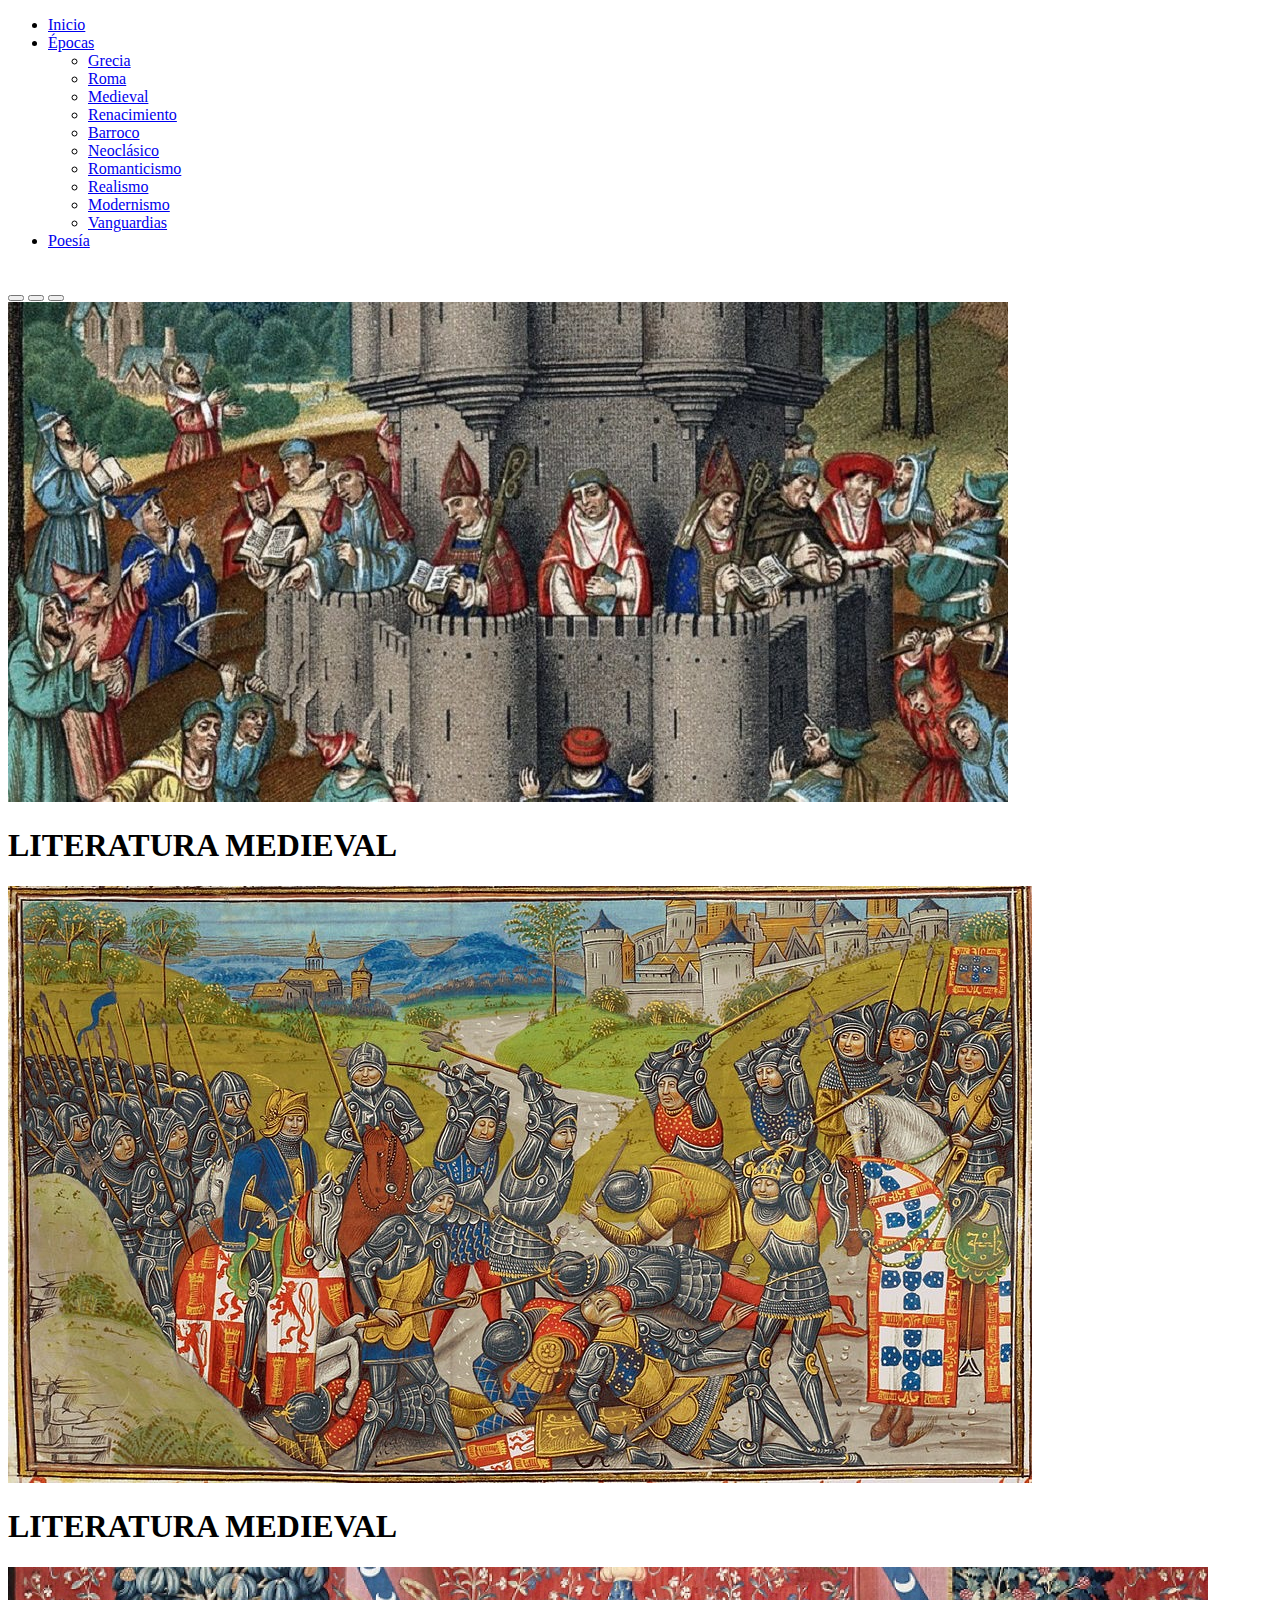
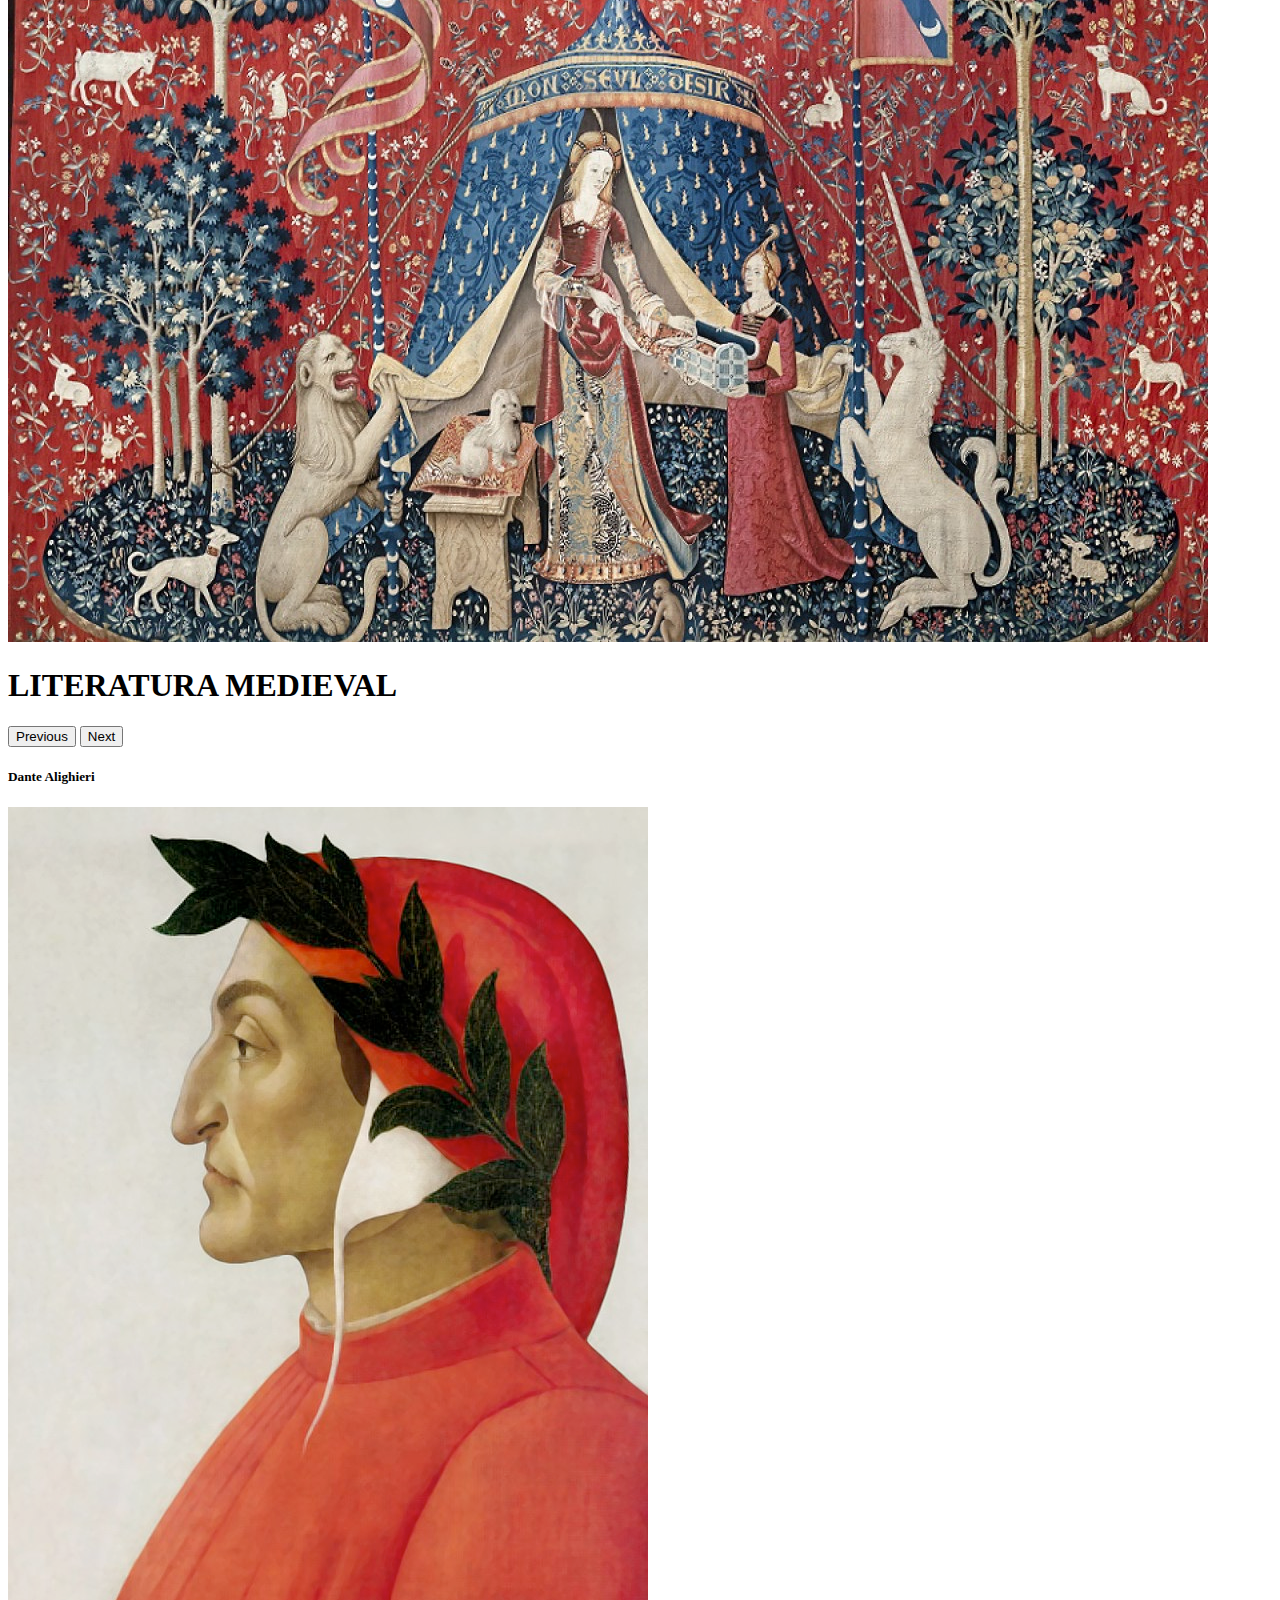
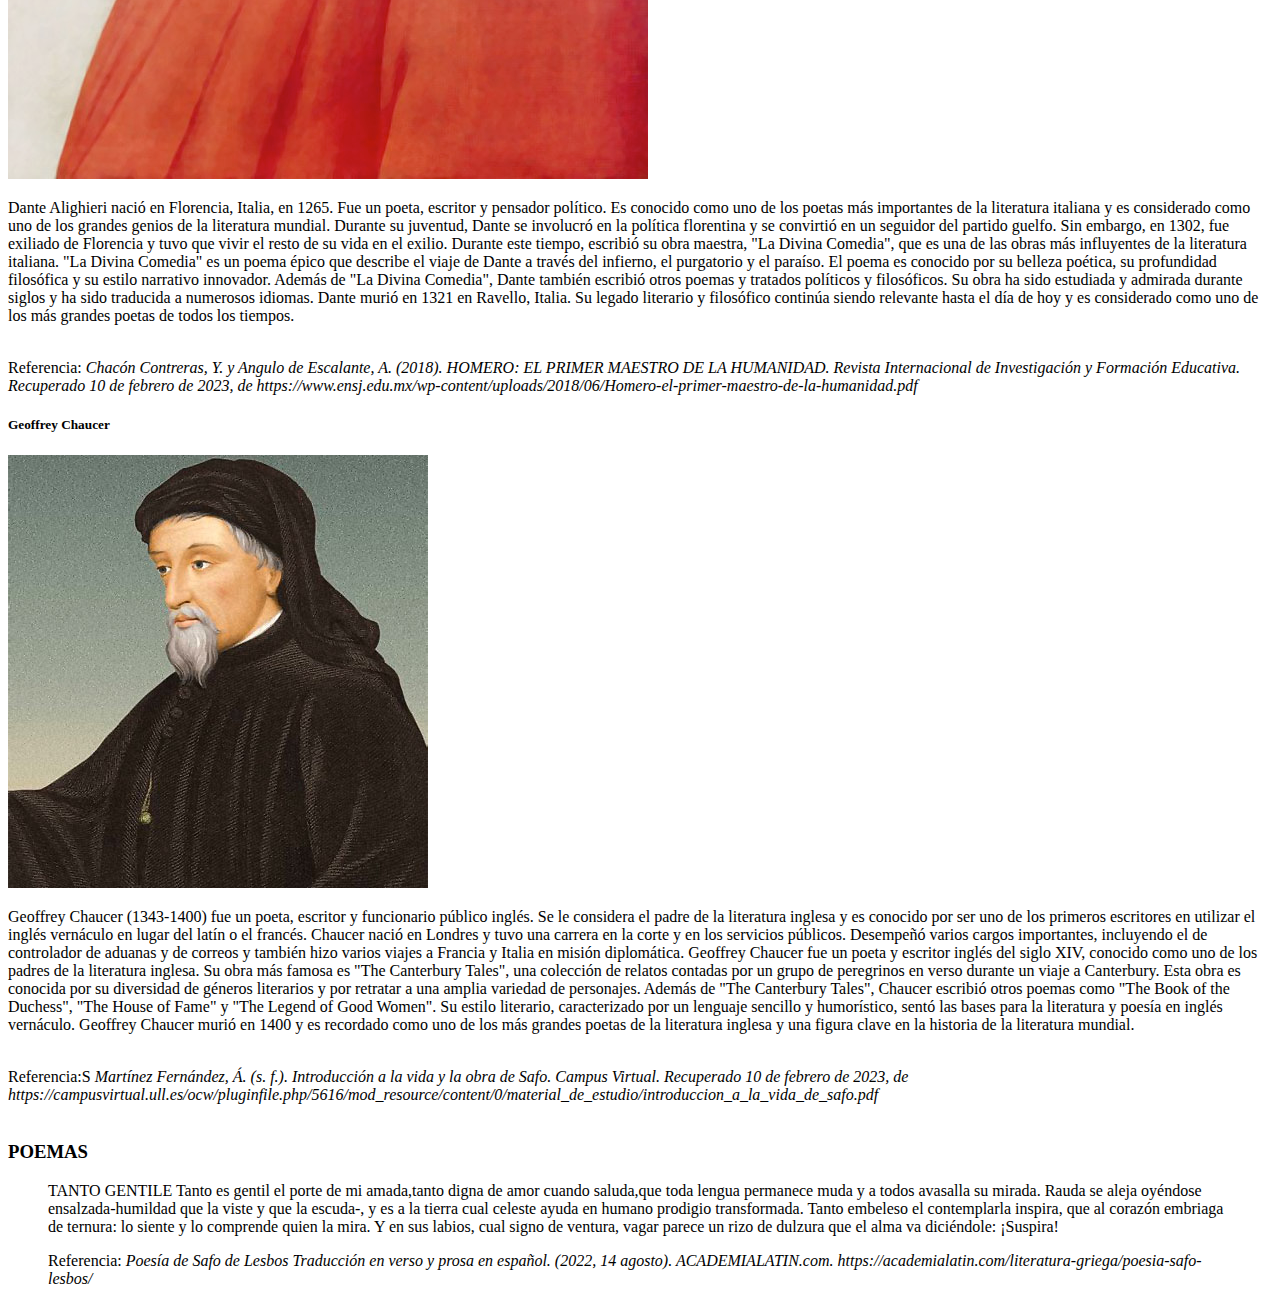
<file: assets/medieval.html>
<!DOCTYPE html>
<html lang="en">

<head>
  <meta charset="UTF-8">
  <meta http-equiv="X-UA-Compatible" content="IE=edge">
  <meta name="viewport" content="width=device-width, initial-scale=1.0">
  <!--=============== CSS ===============-->
  <link rel=" hoja de estilo " href="style.css">
  <!--=============== GOOGLE FONTS ===============-->
  <link rel="preconnect" href="https://fonts.googleapis.com">
  <link rel="preconnect" href="https://fonts.gstatic.com" crossorigin>
  <link href="https://fonts.googleapis.com/css2?family=Poppins:wght@300;400;600&display=swap" rel="stylesheet">
  <!--=============== BOOSTRAP ===============-->
  <link href="https://cdn.jsdelivr.net/npm/bootstrap@5.3.0-alpha1/dist/css/bootstrap.min.css" rel="stylesheet"
    integrity="sha384-GLhlTQ8iRABdZLl6O3oVMWSktQOp6b7In1Zl3/Jr59b6EGGoI1aFkw7cmDA6j6gD" crossorigin="anonymous">
  <script src="https://cdn.jsdelivr.net/npm/bootstrap@5.3.0-alpha1/dist/js/bootstrap.bundle.min.js"
    integrity="sha384-w76AqPfDkMBDXo30jS1Sgez6pr3x5MlQ1ZAGC+nuZB+EYdgRZgiwxhTBTkF7CXvN"
    crossorigin="anonymous"></script>
  <title>Medieval</title>
</head>

<body>
  <!--=============== navbar ===============-->
  <ul class="nav nav-pills justify-content-end">
    <li class="nav-item">
      <a class="nav-link active" aria-current="page" href="../index.html">Inicio</a>
    </li>
    <li class="nav-item dropdown">
      <a class="nav-link dropdown-toggle" data-bs-toggle="dropdown" href="#" role="button"
        aria-expanded="false">Épocas</a>
      <ul class="dropdown-menu">
        <li><a class="dropdown-item" href="../assets/grecia.html">Grecia</a></li>
        <li><a class="dropdown-item" href="../assets/roma.html">Roma</a></li>
        <li><a class="dropdown-item" href="assets/medieval.html">Medieval</a></li>
        <li><a class="dropdown-item" href="../assets/renacimiento.html">Renacimiento</a></li>
        <li><a class="dropdown-item" href="../assets/barroco.html">Barroco</a></li>
        <li><a class="dropdown-item" href="../assets/neoclasico.html">Neoclásico</a></li>
        <li><a class="dropdown-item" href="../assets/romanticismo.html">Romanticismo</a></li>
        <li><a class="dropdown-item" href="../assets/realismo.html">Realismo</a></li>
        <li><a class="dropdown-item" href="../assets/modernismo.html">Modernismo</a></li>
        <li><a class="dropdown-item" href="../assets/vanguardias.html">Vanguardias</a></li>
      </ul>
    </li>
    <li class="nav-item">
      <a class="nav-link active" aria-current="page" href="../assets/poesias.html">Poesía</a>
    </li>
  </ul>
  &nbsp;
  &nbsp;
  <!--=============== tarjetas ===============-->
  <section>

    <div id="carouselExampleCaptions" class="carousel slide">
      <div class="carousel-indicators">
        <button type="button" data-bs-target="#carouselExampleCaptions" data-bs-slide-to="0" class="active"
          aria-current="true" aria-label="Slide 1"></button>
        <button type="button" data-bs-target="#carouselExampleCaptions" data-bs-slide-to="1"
          aria-label="Slide 2"></button>
        <button type="button" data-bs-target="#carouselExampleCaptions" data-bs-slide-to="2"
          aria-label="Slide 3"></button>
      </div>
      <div class="carousel-inner">
        <div class="carousel-item active">
          <img src="../assets/images/Caracteristicas_sociedad_medieval-1000x500.jpg" class="d-block w-8" alt="...">
          <div class="carousel-caption d-none d-md-block">
            <h1>LITERATURA MEDIEVAL</h1>

          </div>
        </div>
        <div class="carousel-item">
          <img src="../assets/images/Batalla-de-Aljubarrota.jpg" class="d-block w-8" alt="...">
          <div class="carousel-caption d-none d-md-block">
            <h1>LITERATURA MEDIEVAL</h1>

          </div>
        </div>
        <div class="carousel-item">
          <img src="../assets/images/arte-medieval-wide.jpg" class="d-block w-8" alt="...">
          <div class="carousel-caption d-none d-md-block">
            <h1>LITERATURA MEDIEVAL</h1>

          </div>
        </div>
      </div>
      <button class="carousel-control-prev" type="button" data-bs-target="#carouselExampleCaptions"
        data-bs-slide="prev">
        <span class="carousel-control-prev-icon" aria-hidden="true"></span>
        <span class="visually-hidden">Previous</span>
      </button>
      <button class="carousel-control-next" type="button" data-bs-target="#carouselExampleCaptions"
        data-bs-slide="next">
        <span class="carousel-control-next-icon" aria-hidden="true"></span>
        <span class="visually-hidden">Next</span>
      </button>
    </div>
  </section>
  <div class="row">
    <div class="col-sm-6 mb-3 mb-sm-0">
      <div class="card">
        <div class="card-body">

          <h5 class="card-title">Dante Alighieri</h5>
          <img src="images/Portrait_de_Dante.jpg" alt="">
          <p class="card-text">Dante Alighieri nació en Florencia, Italia, en 1265. Fue un poeta, escritor y pensador
            político. Es conocido como uno de los poetas más importantes de la literatura italiana y es considerado como
            uno de los grandes genios de la literatura mundial.
            Durante su juventud, Dante se involucró en la política florentina y se convirtió en un seguidor del partido
            guelfo. Sin embargo, en 1302, fue exiliado de Florencia y tuvo que vivir el resto de su vida en el exilio.
            Durante este tiempo, escribió su obra maestra, "La Divina Comedia", que es una de las obras más influyentes
            de la literatura italiana.
            "La Divina Comedia" es un poema épico que describe el viaje de Dante a través del infierno, el purgatorio y
            el paraíso. El poema es conocido por su belleza poética, su profundidad filosófica y su estilo narrativo
            innovador.
            Además de "La Divina Comedia", Dante también escribió otros poemas y tratados políticos y filosóficos. Su
            obra ha sido estudiada y admirada durante siglos y ha sido traducida a numerosos idiomas.
            Dante murió en 1321 en Ravello, Italia. Su legado literario y filosófico continúa siendo relevante hasta el
            día de hoy y es considerado como uno de los más grandes poetas de todos los tiempos.
          </p>
          &nbsp;&nbsp;&nbsp;&nbsp;
          <footer class="blockquote-footer">Referencia: <cite title="Source Title">Chacón Contreras, Y. y Angulo de
              Escalante, A. (2018). HOMERO: EL PRIMER MAESTRO DE LA HUMANIDAD. Revista Internacional de Investigación y
              Formación Educativa. Recuperado 10 de febrero de 2023, de
              https://www.ensj.edu.mx/wp-content/uploads/2018/06/Homero-el-primer-maestro-de-la-humanidad.pdf </cite>
          </footer>
        </div>
      </div>
    </div>
    <div class="col-sm-6">
      <div class="card">
        <div class="card-body">
          <h5 class="card-title">Geoffrey Chaucer </h5>
          <img src="images/chaucer.jpg" alt="">

          <p class="card-text">Geoffrey Chaucer (1343-1400) fue un poeta, escritor y funcionario público inglés. Se le
            considera el padre de la literatura inglesa y es conocido por ser uno de los primeros escritores en utilizar
            el inglés vernáculo en lugar del latín o el francés.
            Chaucer nació en Londres y tuvo una carrera en la corte y en los servicios públicos. Desempeñó varios cargos
            importantes, incluyendo el de controlador de aduanas y de correos y también hizo varios viajes a Francia y
            Italia en misión diplomática.
            Geoffrey Chaucer fue un poeta y escritor inglés del siglo XIV, conocido como uno de los padres de la
            literatura inglesa. Su obra más famosa es "The Canterbury Tales", una colección de relatos contadas por un
            grupo de peregrinos en verso durante un viaje a Canterbury. Esta obra es conocida por su diversidad de
            géneros literarios y por retratar a una amplia variedad de personajes. Además de "The Canterbury Tales",
            Chaucer escribió otros poemas como "The Book of the Duchess", "The House of Fame" y "The Legend of Good
            Women". Su estilo literario, caracterizado por un lenguaje sencillo y humorístico, sentó las bases para la
            literatura y poesía en inglés vernáculo.
            Geoffrey Chaucer murió en 1400 y es recordado como uno de los más grandes poetas de la literatura inglesa y
            una figura clave en la historia de la literatura mundial.
          </p>
          &nbsp;&nbsp;&nbsp;&nbsp;
          <footer class="blockquote-footer">Referencia:S <cite title="Source Title">Martínez Fernández, Á. (s. f.).
              Introducción a la vida y la obra de Safo. Campus Virtual. Recuperado 10 de febrero de 2023, de
              https://campusvirtual.ull.es/ocw/pluginfile.php/5616/mod_resource/content/0/material_de_estudio/introduccion_a_la_vida_de_safo.pdf</cite>
          </footer>
        </div>
      </div>
    </div>
  </div>
  <section>
    &nbsp;
    &nbsp;
    <h3>POEMAS</h3>
    <div class="card">
      <div class="card-header">
      </div>
      <div class="card-body">
        <blockquote class="blockquote mb-0">
          <p>TANTO GENTILE
            Tanto es gentil el porte de mi amada,tanto digna de amor cuando saluda,que toda lengua permanece muda y a
            todos avasalla su mirada. Rauda se aleja oyéndose ensalzada-humildad que la viste y que la escuda-, y es a
            la tierra cual celeste ayuda en humano prodigio transformada. Tanto embeleso el contemplarla inspira, que al
            corazón embriaga de ternura: lo siente y lo comprende quien la mira. Y en sus labios, cual signo de ventura,
            vagar parece un rizo de dulzura que el alma va diciéndole: ¡Suspira!

          <footer class="blockquote-footer">Referencia: <cite title="Source Title">
              Poesía de Safo de Lesbos Traducción en verso y prosa en español. (2022, 14 agosto). ACADEMIALATIN.com.
              https://academialatin.com/literatura-griega/poesia-safo-lesbos/ </cite></footer>
        </blockquote>
      </div>
    </div>
  </section>

</body>

</html>
</file>
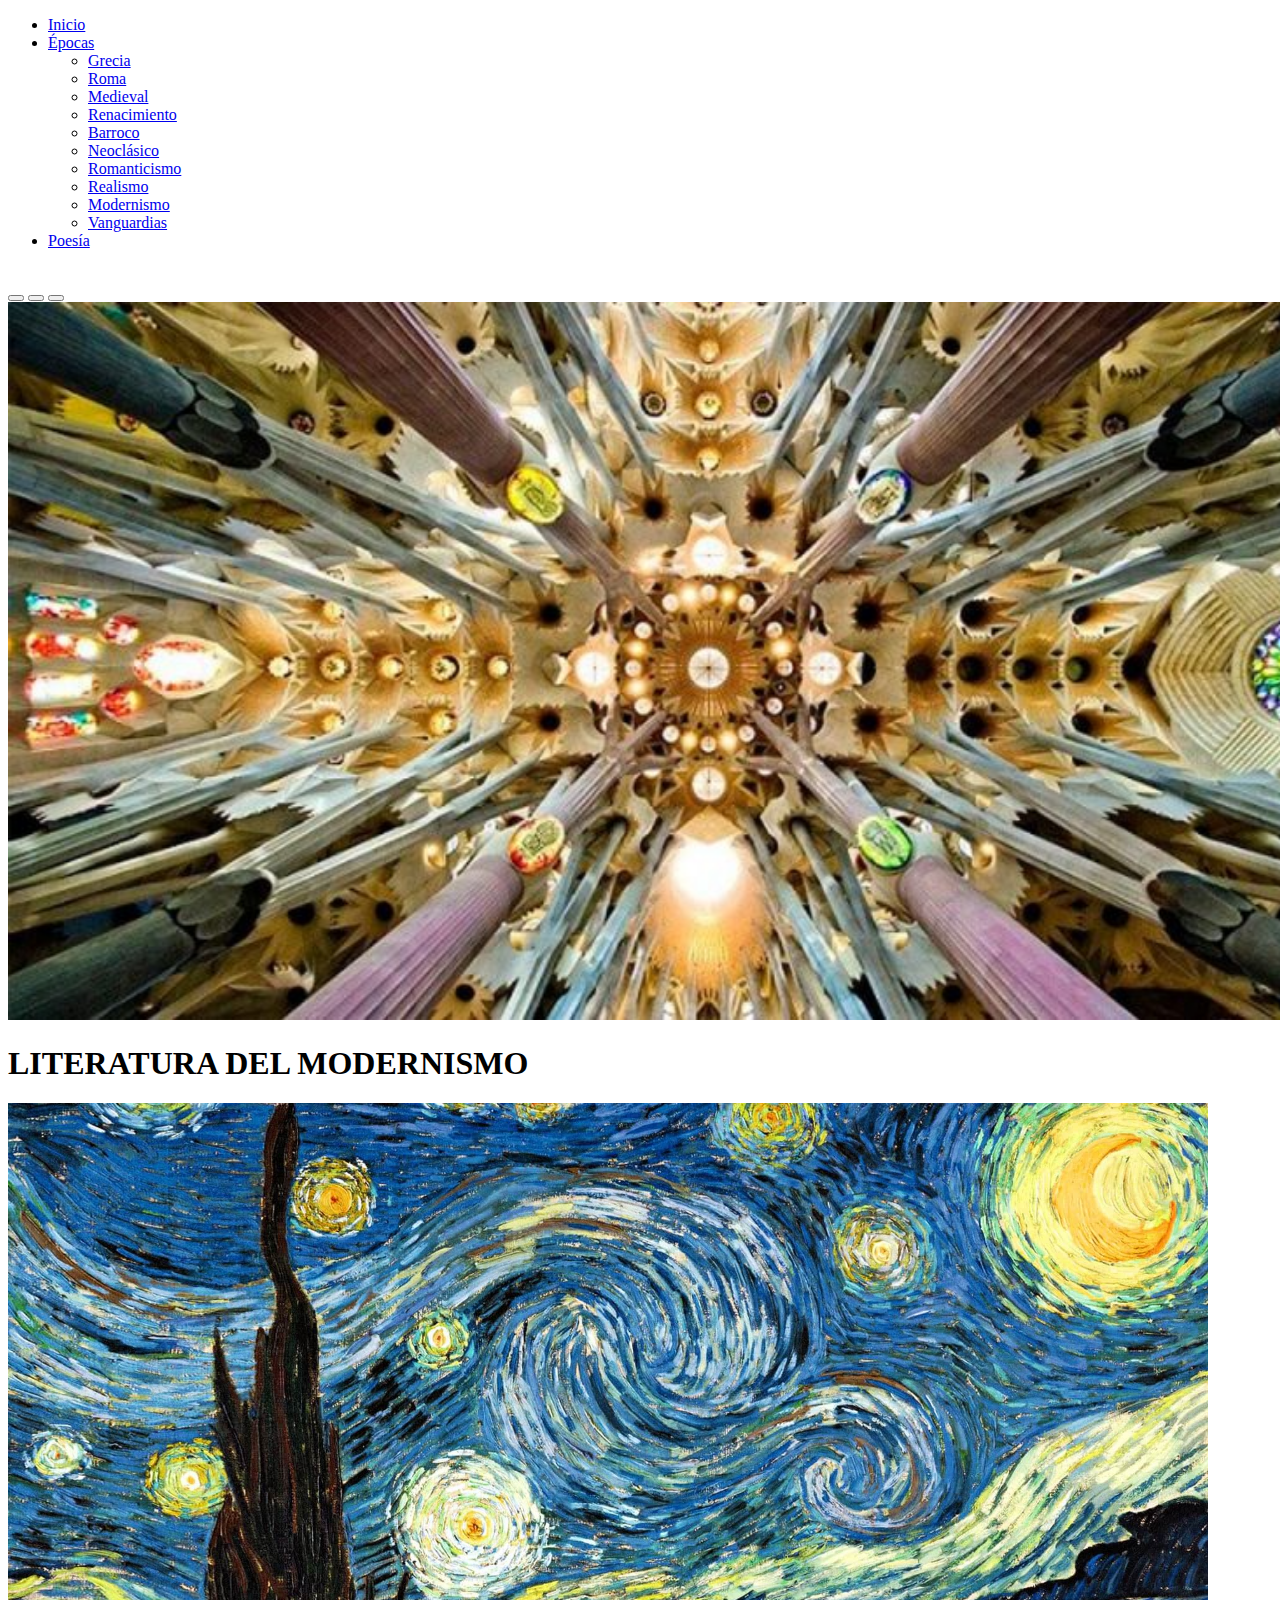
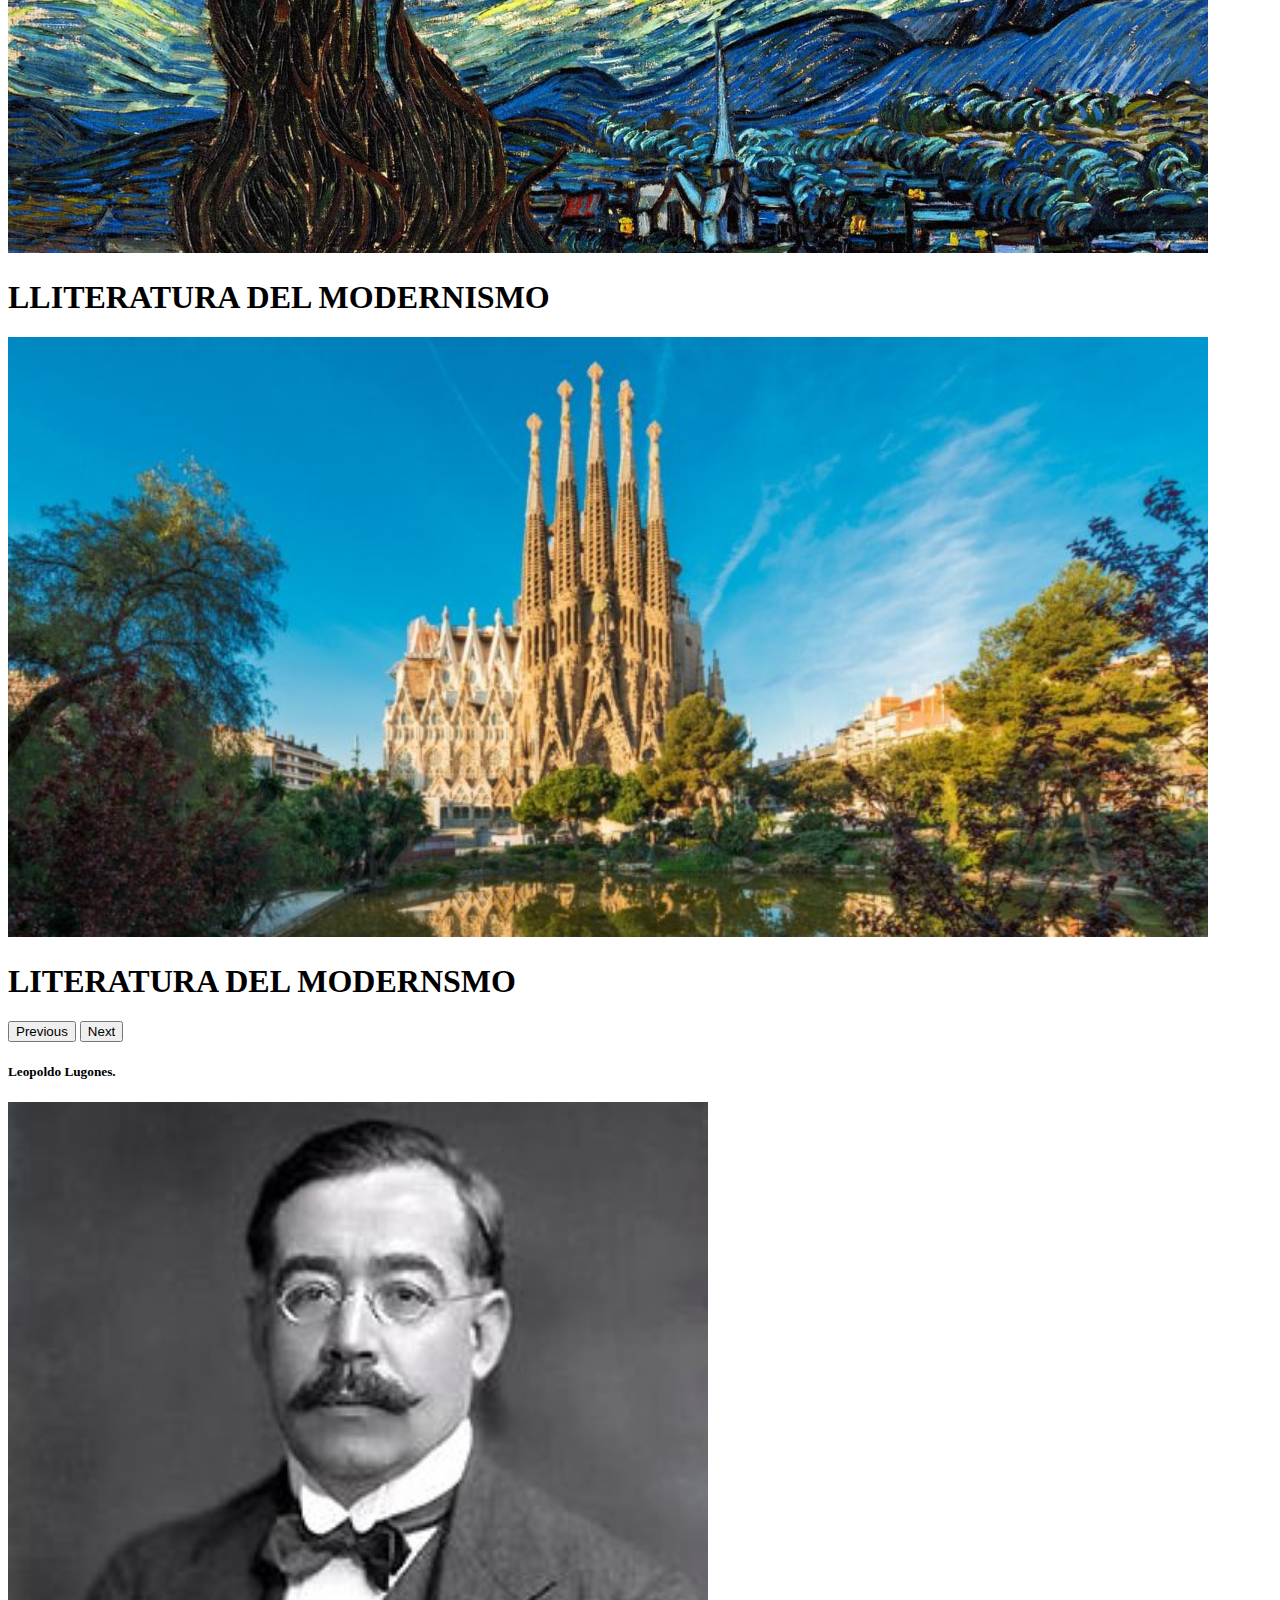
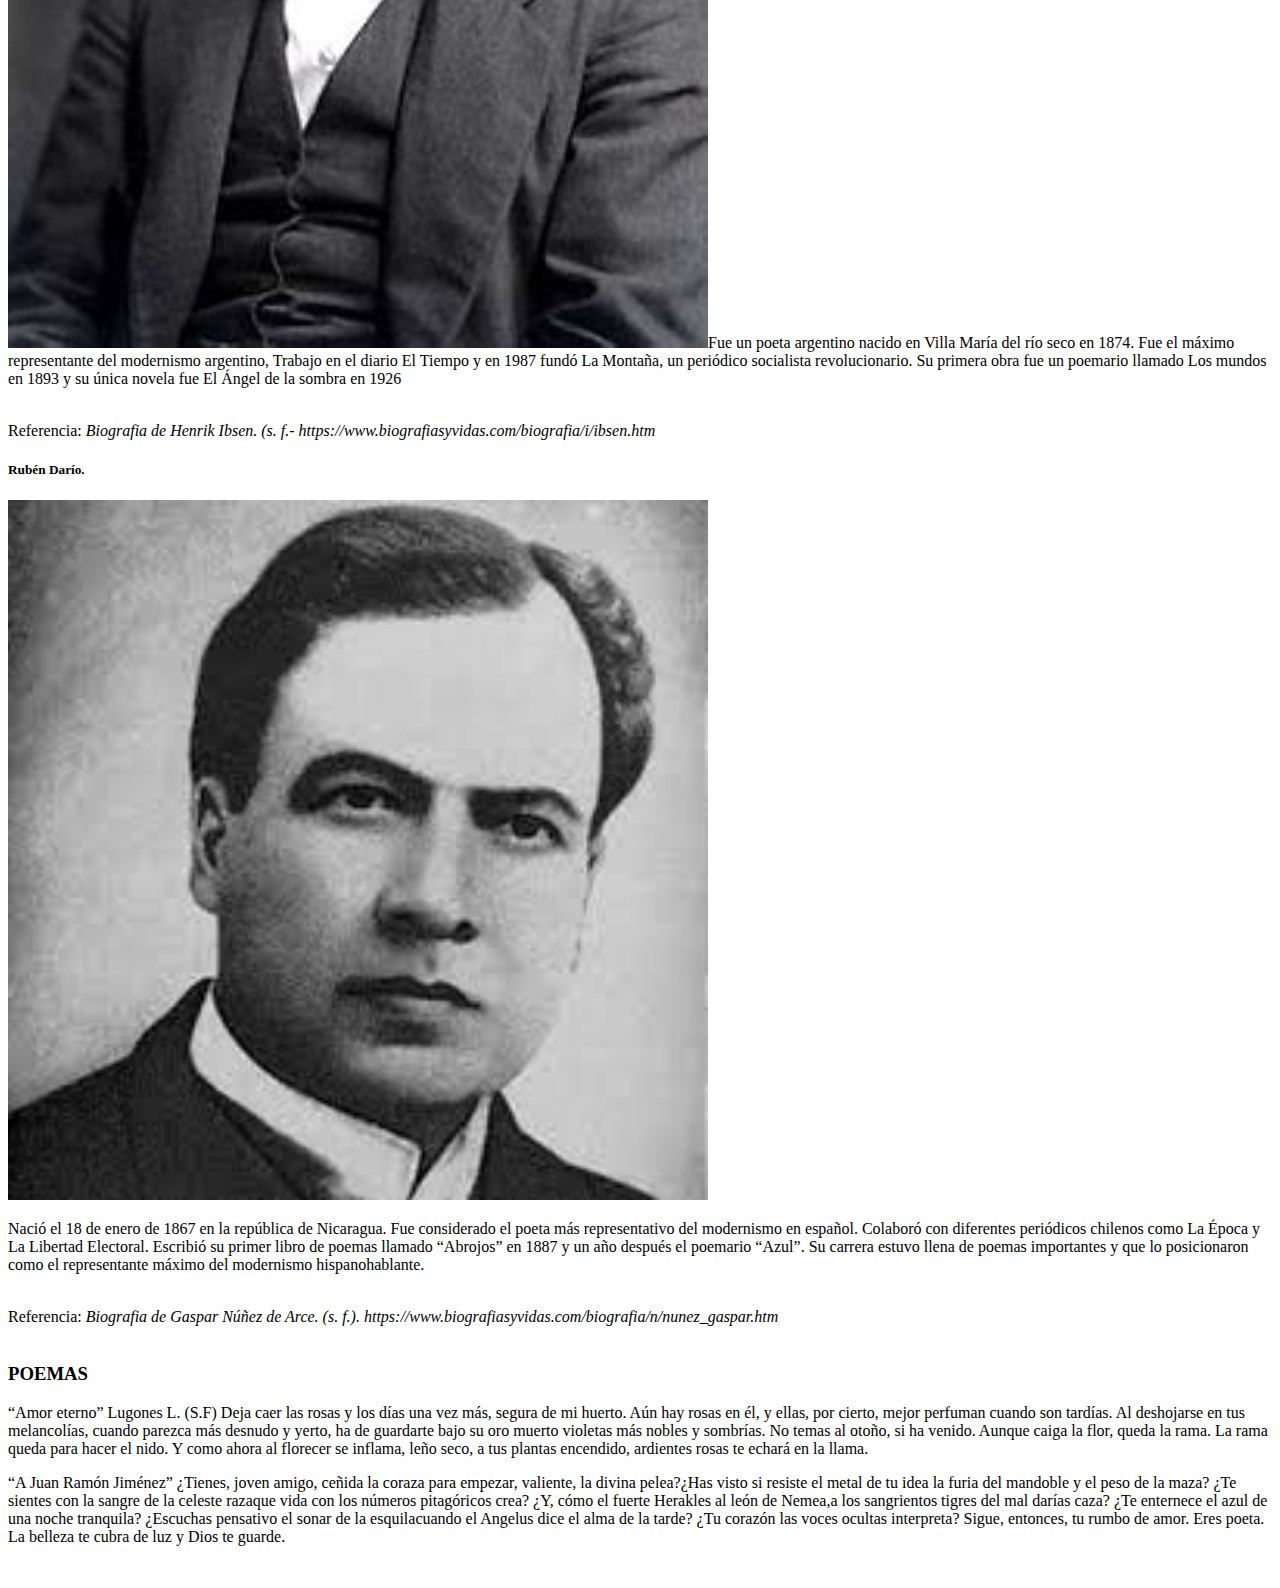
<file: assets/modernismo.html>
<!DOCTYPE html>
<html lang="en">

<head>
  <meta charset="UTF-8">
  <meta http-equiv="X-UA-Compatible" content="IE=edge">
  <meta name="viewport" content="width=device-width, initial-scale=1.0">
  <!--=============== CSS ===============-->
  <link rel=" hoja de estilo " href="style.css">
  <!--=============== GOOGLE FONTS ===============-->
  <link rel="preconnect" href="https://fonts.googleapis.com">
  <link rel="preconnect" href="https://fonts.gstatic.com" crossorigin>
  <link href="https://fonts.googleapis.com/css2?family=Poppins:wght@300;400;600&display=swap" rel="stylesheet">
  <!--=============== BOOSTRAP ===============-->
  <link href="https://cdn.jsdelivr.net/npm/bootstrap@5.3.0-alpha1/dist/css/bootstrap.min.css" rel="stylesheet"
    integrity="sha384-GLhlTQ8iRABdZLl6O3oVMWSktQOp6b7In1Zl3/Jr59b6EGGoI1aFkw7cmDA6j6gD" crossorigin="anonymous">
  <script src="https://cdn.jsdelivr.net/npm/bootstrap@5.3.0-alpha1/dist/js/bootstrap.bundle.min.js"
    integrity="sha384-w76AqPfDkMBDXo30jS1Sgez6pr3x5MlQ1ZAGC+nuZB+EYdgRZgiwxhTBTkF7CXvN"
    crossorigin="anonymous"></script>
  <title>Modernismo</title>
</head>

<body>
  <!--=============== navbar ===============-->
  <ul class="nav nav-pills justify-content-end">
    <li class="nav-item">
      <a class="nav-link active" aria-current="page" href="../index.html">Inicio</a>
    </li>
    <li class="nav-item dropdown">
      <a class="nav-link dropdown-toggle" data-bs-toggle="dropdown" href="#" role="button"
        aria-expanded="false">Épocas</a>
      <ul class="dropdown-menu">
        <li><a class="dropdown-item" href="../assets/grecia.html">Grecia</a></li>
        <li><a class="dropdown-item" href="../assets/roma.html">Roma</a></li>
        <li><a class="dropdown-item" href="../assets/medieval.html">Medieval</a></li>
        <li><a class="dropdown-item" href="../assets/renacimiento.html">Renacimiento</a></li>
        <li><a class="dropdown-item" href="../assets/barroco.html">Barroco</a></li>
        <li><a class="dropdown-item" href="../assets/neoclasico.html">Neoclásico</a></li>
        <li><a class="dropdown-item" href="../assets/romanticismo.html">Romanticismo</a></li>
        <li><a class="dropdown-item" href="../assets/realismo.html">Realismo</a></li>
        <li><a class="dropdown-item" href="../assets/modernismo.html">Modernismo</a></li>
        <li><a class="dropdown-item" href="../assets/vanguardias.html">Vanguardias</a></li>
      </ul>
    <li class="nav-item">
      <a class="nav-link active" aria-current="page" href="../assets/poesias.html">Poesía</a>
    </li>
  </ul>
  &nbsp;
  &nbsp;
  <!--=============== tarjetas ===============-->

  <div id="carouselExampleCaptions" class="carousel slide">
    <div class="carousel-indicators">
      <button type="button" data-bs-target="#carouselExampleCaptions" data-bs-slide-to="0" class="active"
        aria-current="true" aria-label="Slide 1"></button>
      <button type="button" data-bs-target="#carouselExampleCaptions" data-bs-slide-to="1"
        aria-label="Slide 2"></button>
      <button type="button" data-bs-target="#carouselExampleCaptions" data-bs-slide-to="2"
        aria-label="Slide 3"></button>
    </div>
    <div class="carousel-inner">
      <div class="carousel-item active">
        <img src="../assets/images/modernismo-min-e1519323948838.jpg" width="1400px" class="d-block w-8" alt="...">
        <div class="carousel-caption d-none d-md-block">
          <h1>LITERATURA DEL MODERNISMO</h1>

        </div>
      </div>
      <div class="carousel-item">
        <img src="../assets/images/La-noche-estrellada-Van-Gogh-1.jpg" width="1200px" class="d-block w-8" alt="...">
        <div class="carousel-caption d-none d-md-block">
          <h1>LLITERATURA DEL MODERNISMO</h1>

        </div>
      </div>
      <div class="carousel-item">
        <img src="../assets/images/Antoni-Gaudí-e1585843608609.jpg" width="1200px" class="d-block w-8" alt="...">
        <div class="carousel-caption d-none d-md-block">
          <h1>LITERATURA DEL MODERNSMO</h1>

        </div>
      </div>
    </div>
    <button class="carousel-control-prev" type="button" data-bs-target="#carouselExampleCaptions" data-bs-slide="prev">
      <span class="carousel-control-prev-icon" aria-hidden="true"></span>
      <span class="visually-hidden">Previous</span>
    </button>
    <button class="carousel-control-next" type="button" data-bs-target="#carouselExampleCaptions" data-bs-slide="next">
      <span class="carousel-control-next-icon" aria-hidden="true"></span>
      <span class="visually-hidden">Next</span>
    </button>
  </div>
  <div class="row">
    <div class="col-sm-6 mb-3 mb-sm-0">
      <div class="card">
        <div class="card-body">

          <h5 class="card-title">Leopoldo Lugones.</h5>
          <img src="images/Fotografía_de_Leopoldo_Lugones.jpg" width="700px" alt="">Fue un poeta argentino nacido en
          Villa María del río seco en 1874. Fue el máximo representante del modernismo argentino, Trabajo en el diario
          El Tiempo y en 1987 fundó La Montaña, un periódico socialista revolucionario.
          Su primera obra fue un poemario llamado Los mundos en 1893 y su única novela fue El Ángel de la sombra en 1926
          </p>
          &nbsp;&nbsp;&nbsp;&nbsp;
          <footer class="blockquote-footer">Referencia: <cite title="Source Title">Biografia de Henrik Ibsen. (s. f.-
              https://www.biografiasyvidas.com/biografia/i/ibsen.htm
            </cite></footer>
        </div>
      </div>
    </div>
    <div class="col-sm-6">
      <div class="card">
        <div class="card-body">
          <h5 class="card-title">Rubén Darío.
          </h5>
          <img src="images/descarga (3).jpeg" width="700px" alt="">

          <p class="card-text">Nació el 18 de enero de 1867 en la república de Nicaragua. Fue considerado el poeta más
            representativo del modernismo en español.
            Colaboró con diferentes periódicos chilenos como La Época y La Libertad Electoral. Escribió su primer libro
            de poemas llamado “Abrojos” en 1887 y un año después el poemario “Azul”. Su carrera estuvo llena de poemas
            importantes y que lo posicionaron como el representante máximo del modernismo hispanohablante.

          </p>
          &nbsp;&nbsp;&nbsp;&nbsp;
          <footer class="blockquote-footer">Referencia: <cite title="Source Title">Biografia de Gaspar Núñez de Arce.
              (s. f.). https://www.biografiasyvidas.com/biografia/n/nunez_gaspar.htm</cite></footer>
        </div>
      </div>
    </div>
  </div>
  <section>
    &nbsp;
    &nbsp;
    <section>
      <h3>POEMAS</h3>
      <div class="row">
        <div class="col-sm-6 mb-3 mb-sm-0">
          <div class="card">
            <div class="card-body">
              <p class="card-text">“Amor eterno”
                Lugones L. (S.F)
                Deja caer las rosas y los días
                una vez más, segura de mi huerto.
                Aún hay rosas en él, y ellas, por cierto,
                mejor perfuman cuando son tardías.

                Al deshojarse en tus melancolías,
                cuando parezca más desnudo y yerto,
                ha de guardarte bajo su oro muerto
                violetas más nobles y sombrías.

                No temas al otoño, si ha venido.
                Aunque caiga la flor, queda la rama.
                La rama queda para hacer el nido.

                Y como ahora al florecer se inflama,
                leño seco, a tus plantas encendido,
                ardientes rosas te echará en la llama.

              </p>
            </div>
          </div>
        </div>
        <div class="col-sm-6">
          <div class="card">
            <div class="card-body">

              <p class="card-text">“A Juan Ramón Jiménez”
                ¿Tienes, joven amigo, ceñida la coraza para empezar, valiente, la divina pelea?¿Has visto si resiste el
                metal de tu idea la furia del mandoble y el peso de la maza?

                ¿Te sientes con la sangre de la celeste razaque vida con los números pitagóricos crea?
                ¿Y, cómo el fuerte Herakles al león de Nemea,a los sangrientos tigres del mal darías caza?

                ¿Te enternece el azul de una noche tranquila?
                ¿Escuchas pensativo el sonar de la esquilacuando el Angelus dice el alma de la tarde?

                ¿Tu corazón las voces ocultas interpreta?
                Sigue, entonces, tu rumbo de amor. Eres poeta.
                La belleza te cubra de luz y Dios te guarde.


              </p>
            </div>
          </div>
        </div>
      </div>
      &nbsp;
      &nbsp;

    </section>

</body>

</html>
</file>
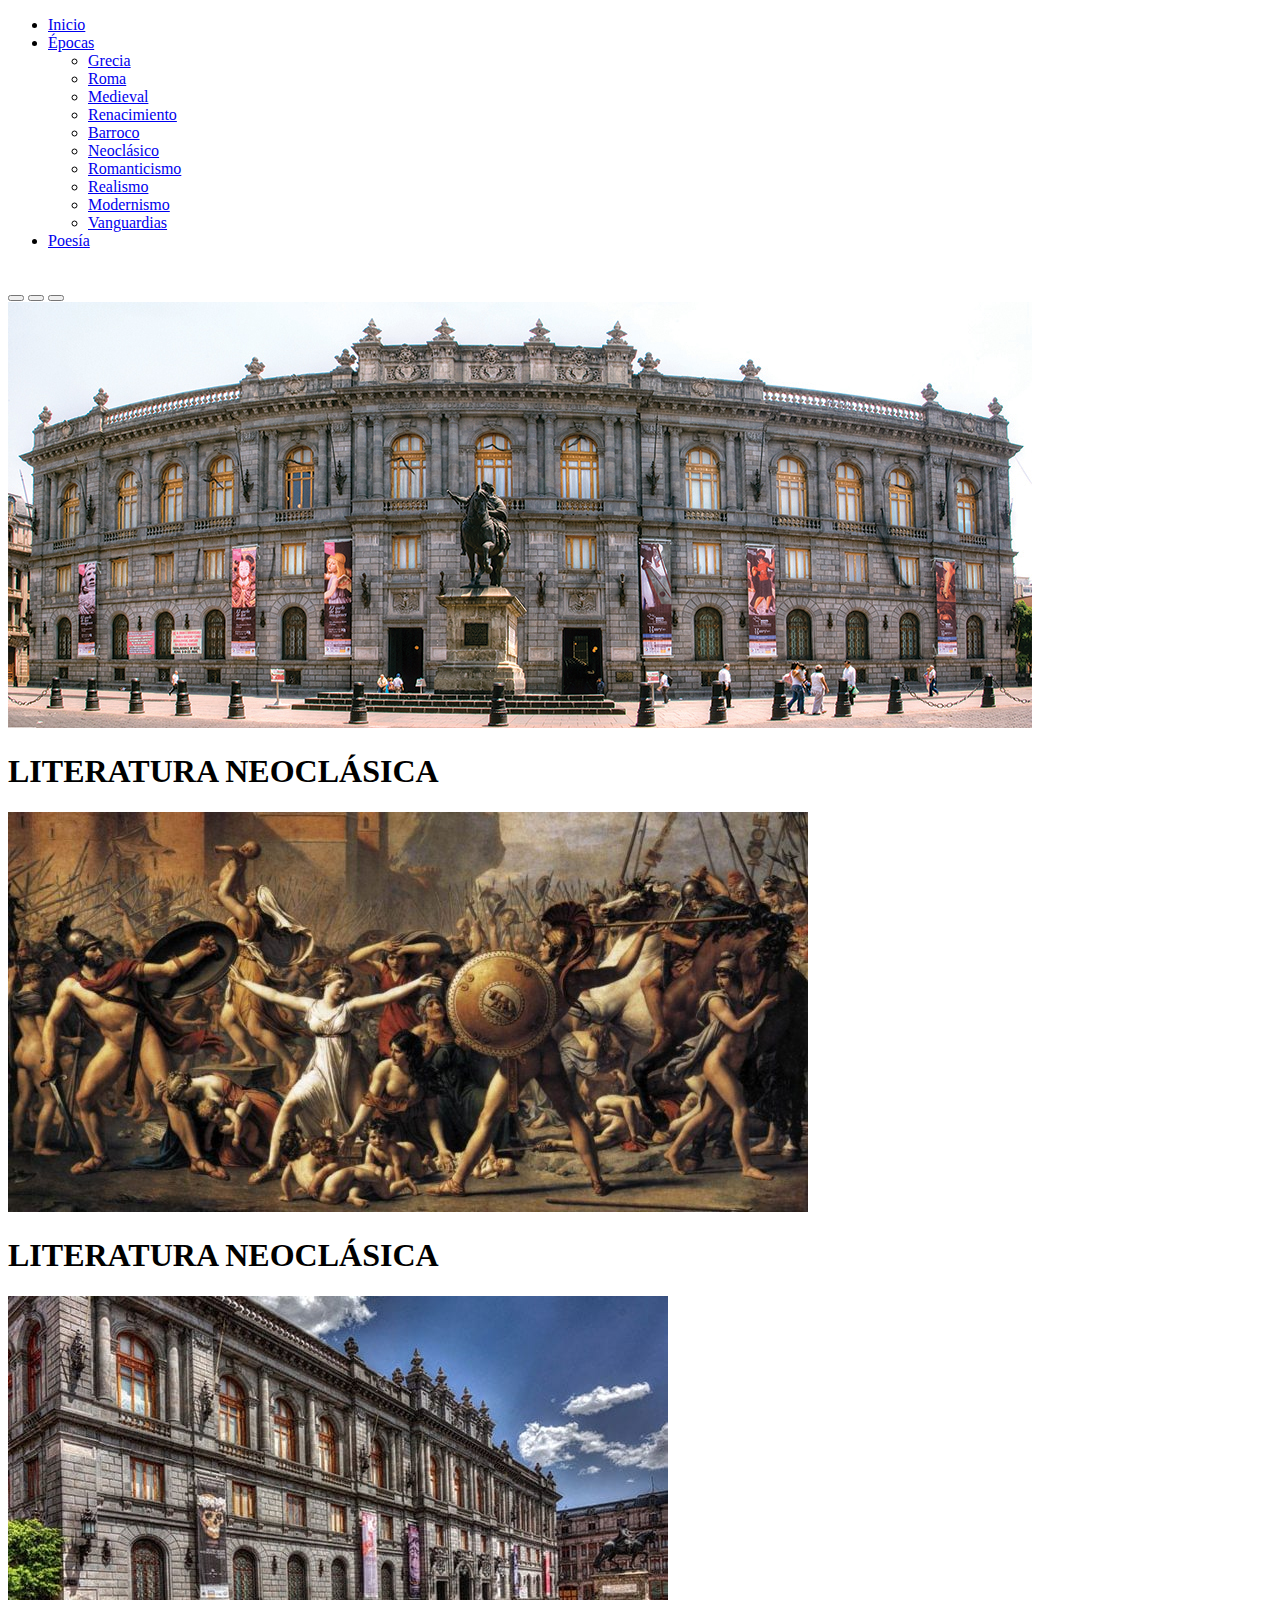
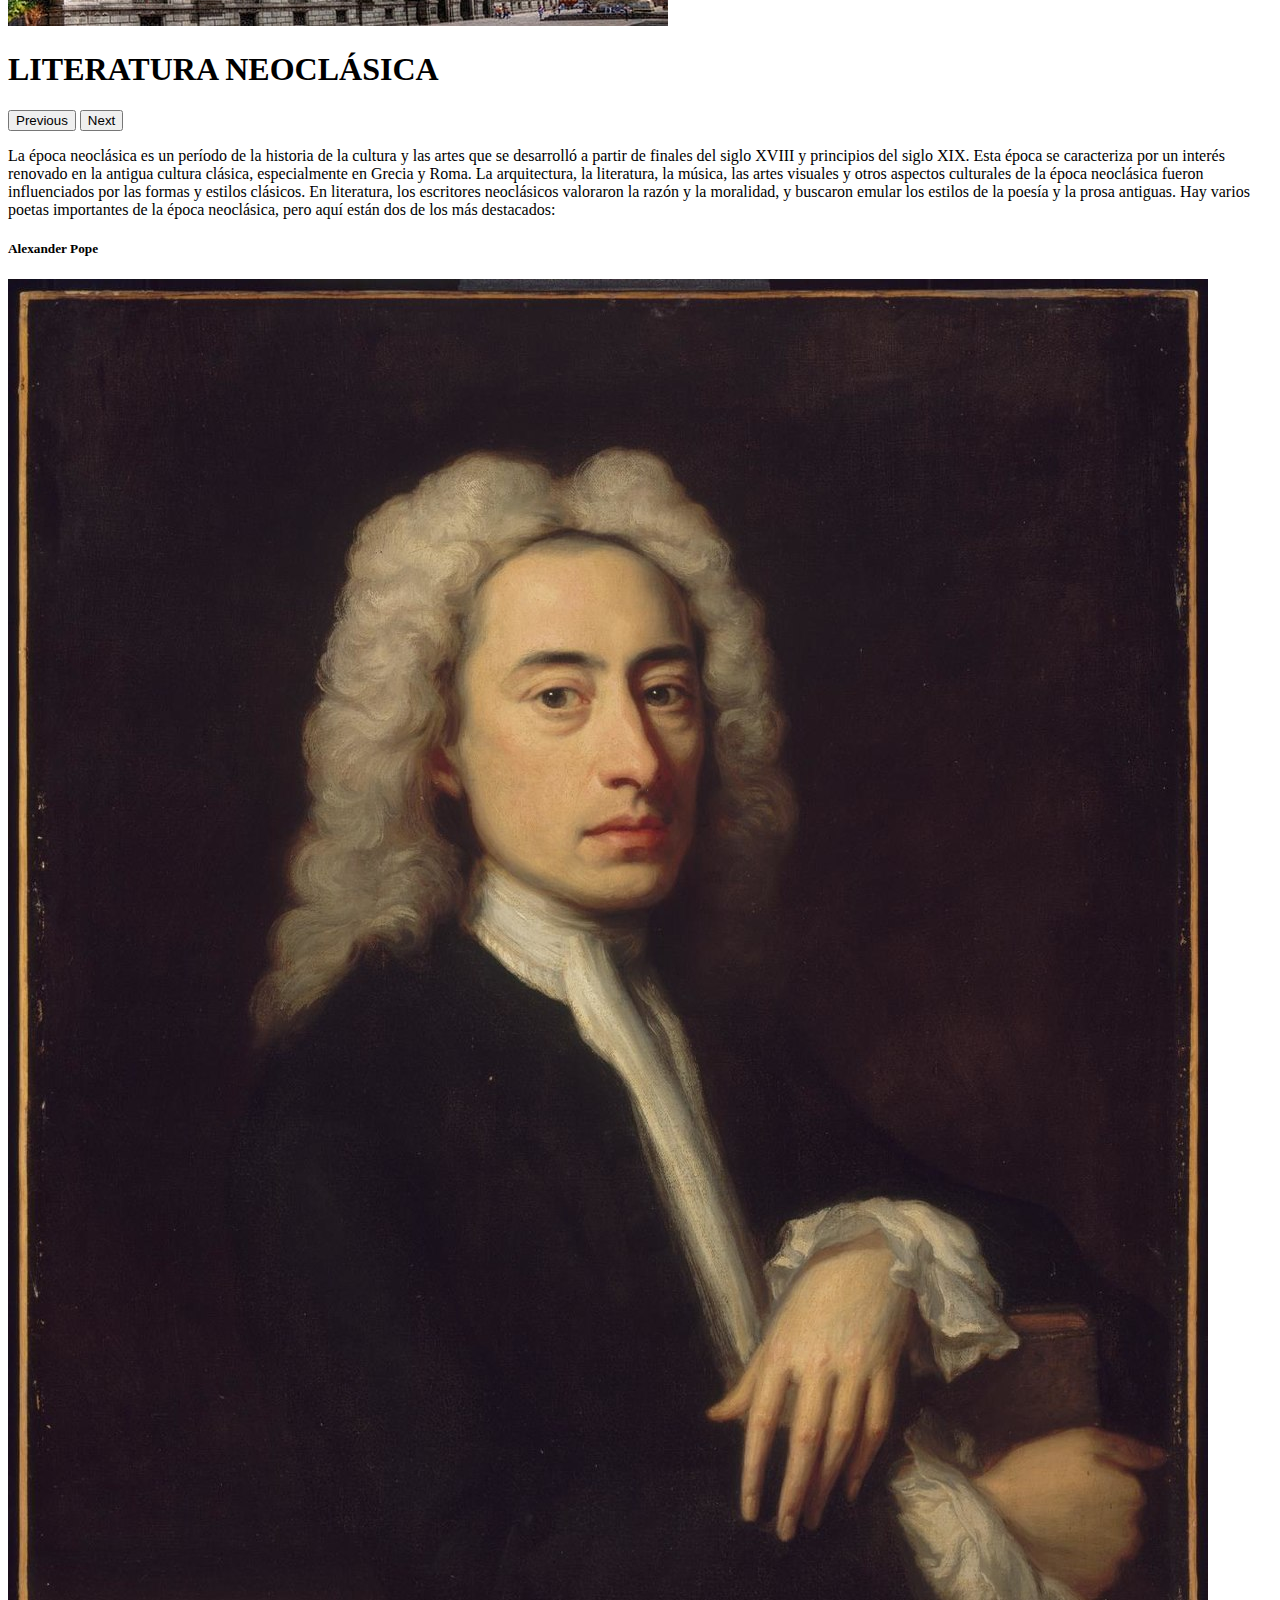
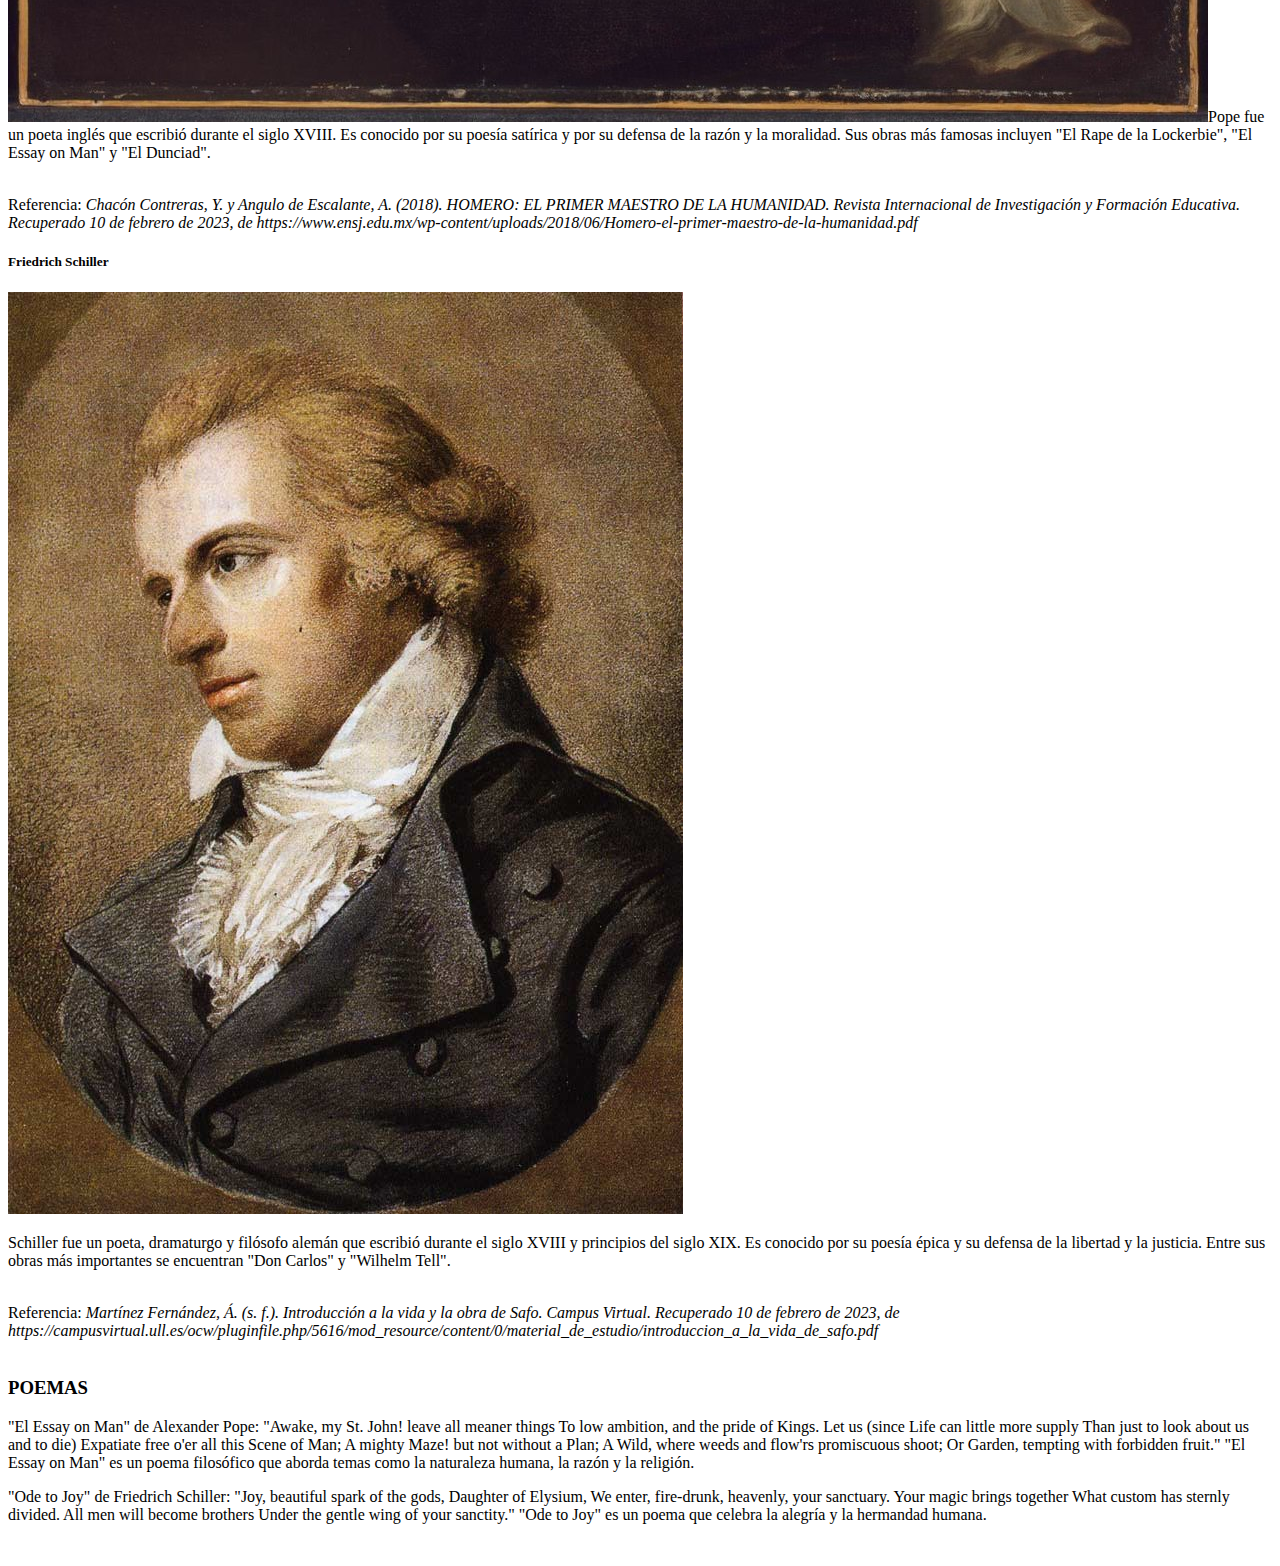
<file: assets/neoclasico.html>
<!DOCTYPE html>
<html lang="en">

<head>
  <meta charset="UTF-8">
  <meta http-equiv="X-UA-Compatible" content="IE=edge">
  <meta name="viewport" content="width=device-width, initial-scale=1.0">
  <!--=============== CSS ===============-->
  <link rel=" hoja de estilo " href="style.css">
  <!--=============== GOOGLE FONTS ===============-->
  <link rel="preconnect" href="https://fonts.googleapis.com">
  <link rel="preconnect" href="https://fonts.gstatic.com" crossorigin>
  <link href="https://fonts.googleapis.com/css2?family=Poppins:wght@300;400;600&display=swap" rel="stylesheet">
  <!--=============== BOOSTRAP ===============-->
  <link href="https://cdn.jsdelivr.net/npm/bootstrap@5.3.0-alpha1/dist/css/bootstrap.min.css" rel="stylesheet"
    integrity="sha384-GLhlTQ8iRABdZLl6O3oVMWSktQOp6b7In1Zl3/Jr59b6EGGoI1aFkw7cmDA6j6gD" crossorigin="anonymous">
  <script src="https://cdn.jsdelivr.net/npm/bootstrap@5.3.0-alpha1/dist/js/bootstrap.bundle.min.js"
    integrity="sha384-w76AqPfDkMBDXo30jS1Sgez6pr3x5MlQ1ZAGC+nuZB+EYdgRZgiwxhTBTkF7CXvN"
    crossorigin="anonymous"></script>
  <title>Neoclásico</title>
</head>

<body>
  <!--=============== navbar ===============-->
  <ul class="nav nav-pills justify-content-end">
    <li class="nav-item">
      <a class="nav-link active" aria-current="page" href="../index.html">Inicio</a>
    </li>
    <li class="nav-item dropdown">
      <a class="nav-link dropdown-toggle" data-bs-toggle="dropdown" href="#" role="button"
        aria-expanded="false">Épocas</a>
      <ul class="dropdown-menu">
        <li><a class="dropdown-item" href="../assets/grecia.html">Grecia</a></li>
        <li><a class="dropdown-item" href="../assets/roma.html">Roma</a></li>
        <li><a class="dropdown-item" href="../assets/medieval.html">Medieval</a></li>
        <li><a class="dropdown-item" href="../assets/renacimiento.html">Renacimiento</a></li>
        <li><a class="dropdown-item" href="../assets/barroco.html">Barroco</a></li>
        <li><a class="dropdown-item" href="../assets/neoclasico.html">Neoclásico</a></li>
        <li><a class="dropdown-item" href="../assets/romanticismo.html">Romanticismo</a></li>
        <li><a class="dropdown-item" href="../assets/realismo.html">Realismo</a></li>
        <li><a class="dropdown-item" href="../assets/modernismo.html">Modernismo</a></li>
        <li><a class="dropdown-item" href="../assets/vanguardias.html">Vanguardias</a></li>
      </ul>
    <li class="nav-item">
      <a class="nav-link active" aria-current="page" href="../assets/poesias.html">Poesía</a>
    </li>
  </ul>
  &nbsp;
  &nbsp;
  <!--=============== tarjetas ===============-->

  <div id="carouselExampleCaptions" class="carousel slide">
    <div class="carousel-indicators">
      <button type="button" data-bs-target="#carouselExampleCaptions" data-bs-slide-to="0" class="active"
        aria-current="true" aria-label="Slide 1"></button>
      <button type="button" data-bs-target="#carouselExampleCaptions" data-bs-slide-to="1"
        aria-label="Slide 2"></button>
      <button type="button" data-bs-target="#carouselExampleCaptions" data-bs-slide-to="2"
        aria-label="Slide 3"></button>
    </div>
    <div class="carousel-inner">
      <div class="carousel-item active">
        <img src="../assets/images/el-parnaso-mengs-e1565979318570.jpg" class="d-block w-8" alt="...">
        <div class="carousel-caption d-none d-md-block">
          <h1>LITERATURA NEOCLÁSICA</h1>

        </div>
      </div>
      <div class="carousel-item">
        <img src="../assets/images/neoclasicismo-1-e1568221738912.jpg" class="d-block w-8" alt="...">
        <div class="carousel-caption d-none d-md-block">
          <h1>LITERATURA NEOCLÁSICA</h1>

        </div>
      </div>
      <div class="carousel-item">
        <img src="../assets/images/museo-nacional-arte-mexico.jpg" class="d-block w-8" alt="...">
        <div class="carousel-caption d-none d-md-block">
          <h1>LITERATURA NEOCLÁSICA</h1>

        </div>
      </div>
    </div>
    <button class="carousel-control-prev" type="button" data-bs-target="#carouselExampleCaptions" data-bs-slide="prev">
      <span class="carousel-control-prev-icon" aria-hidden="true"></span>
      <span class="visually-hidden">Previous</span>
    </button>
    <button class="carousel-control-next" type="button" data-bs-target="#carouselExampleCaptions" data-bs-slide="next">
      <span class="carousel-control-next-icon" aria-hidden="true"></span>
      <span class="visually-hidden">Next</span>
    </button>
  </div>
  <div class="row">
    <div class="col-sm-6 mb-3 mb-sm-0">
      <div class="card">
        <div class="card-body">
          <p>La época neoclásica es un período de la historia de la cultura y las artes que se desarrolló a partir de
            finales del siglo XVIII y principios del siglo XIX. Esta época se caracteriza por un interés renovado en la
            antigua cultura clásica, especialmente en Grecia y Roma. La arquitectura, la literatura, la música, las
            artes visuales y otros aspectos culturales de la época neoclásica fueron influenciados por las formas y
            estilos clásicos.
            En literatura, los escritores neoclásicos valoraron la razón y la moralidad, y buscaron emular los estilos
            de la poesía y la prosa antiguas.
            Hay varios poetas importantes de la época neoclásica, pero aquí están dos de los más destacados:
          </p>
          <h5 class="card-title">Alexander Pope</h5>
          <img src="images/1200px-Alexander_Pope_circa_1736.jpeg" alt="">Pope fue un poeta inglés que escribió durante
          el siglo XVIII. Es conocido por su poesía satírica y por su defensa de la razón y la moralidad. Sus obras más
          famosas incluyen "El Rape de la Lockerbie", "El Essay on Man" y "El Dunciad".
          </p>
          &nbsp;&nbsp;&nbsp;&nbsp;
          <footer class="blockquote-footer">Referencia: <cite title="Source Title">Chacón Contreras, Y. y Angulo de
              Escalante, A. (2018). HOMERO: EL PRIMER MAESTRO DE LA HUMANIDAD. Revista Internacional de Investigación y
              Formación Educativa. Recuperado 10 de febrero de 2023, de
              https://www.ensj.edu.mx/wp-content/uploads/2018/06/Homero-el-primer-maestro-de-la-humanidad.pdf </cite>
          </footer>
        </div>
      </div>
    </div>
    <div class="col-sm-6">
      <div class="card">
        <div class="card-body">
          <h5 class="card-title">Friedrich Schiller</h5>
          <img src="images/Friedrich_Schiller_by_Ludovike_Simanowiz.jpg" alt="">

          <p class="card-text">Schiller fue un poeta, dramaturgo y filósofo alemán que escribió durante el siglo XVIII y
            principios del siglo XIX. Es conocido por su poesía épica y su defensa de la libertad y la justicia. Entre
            sus obras más importantes se encuentran "Don Carlos" y "Wilhelm Tell".
          </p>
          &nbsp;&nbsp;&nbsp;&nbsp;
          <footer class="blockquote-footer">Referencia: <cite title="Source Title">Martínez Fernández, Á. (s. f.).
              Introducción a la vida y la obra de Safo. Campus Virtual. Recuperado 10 de febrero de 2023, de
              https://campusvirtual.ull.es/ocw/pluginfile.php/5616/mod_resource/content/0/material_de_estudio/introduccion_a_la_vida_de_safo.pdf</cite>
          </footer>
        </div>
      </div>
    </div>
  </div>
  <section>
    &nbsp;
    &nbsp;
    <section>
      <h3>POEMAS</h3>
      <div class="row">
        <div class="col-sm-6 mb-3 mb-sm-0">
          <div class="card">
            <div class="card-body">
              <p class="card-text">"El Essay on Man" de Alexander Pope:

                "Awake, my St. John! leave all meaner things
                To low ambition, and the pride of Kings.
                Let us (since Life can little more supply
                Than just to look about us and to die)
                Expatiate free o'er all this Scene of Man;
                A mighty Maze! but not without a Plan;
                A Wild, where weeds and flow'rs promiscuous shoot;
                Or Garden, tempting with forbidden fruit."

                "El Essay on Man" es un poema filosófico que aborda temas como la naturaleza humana, la razón y la
                religión.



              </p>
            </div>
          </div>
        </div>
        <div class="col-sm-6">
          <div class="card">
            <div class="card-body">

              <p class="card-text">"Ode to Joy" de Friedrich Schiller:

                "Joy, beautiful spark of the gods,
                Daughter of Elysium,
                We enter, fire-drunk, heavenly, your sanctuary.
                Your magic brings together
                What custom has sternly divided.
                All men will become brothers
                Under the gentle wing of your sanctity."

                "Ode to Joy" es un poema que celebra la alegría y la hermandad humana.
              </p>
            </div>
          </div>
        </div>
      </div>
      &nbsp;
      &nbsp;

    </section>

</body>

</html>
</file>
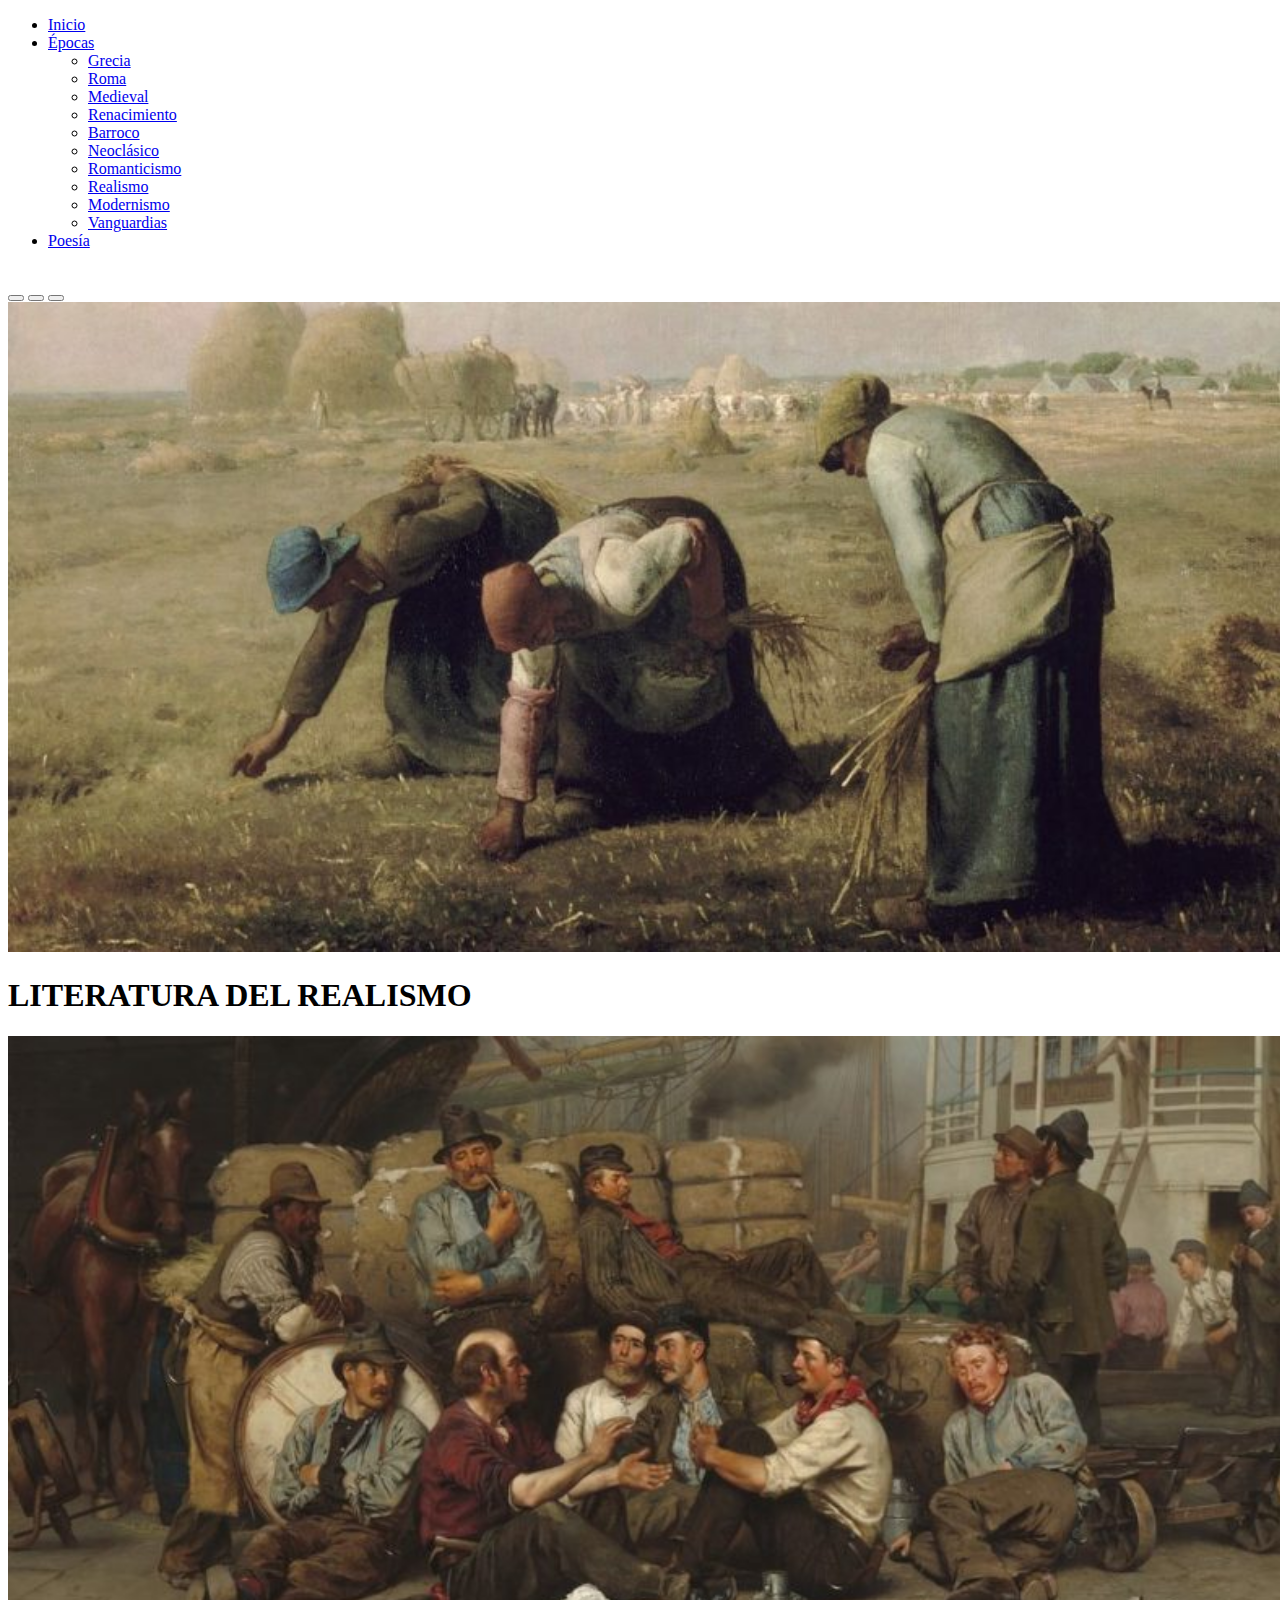
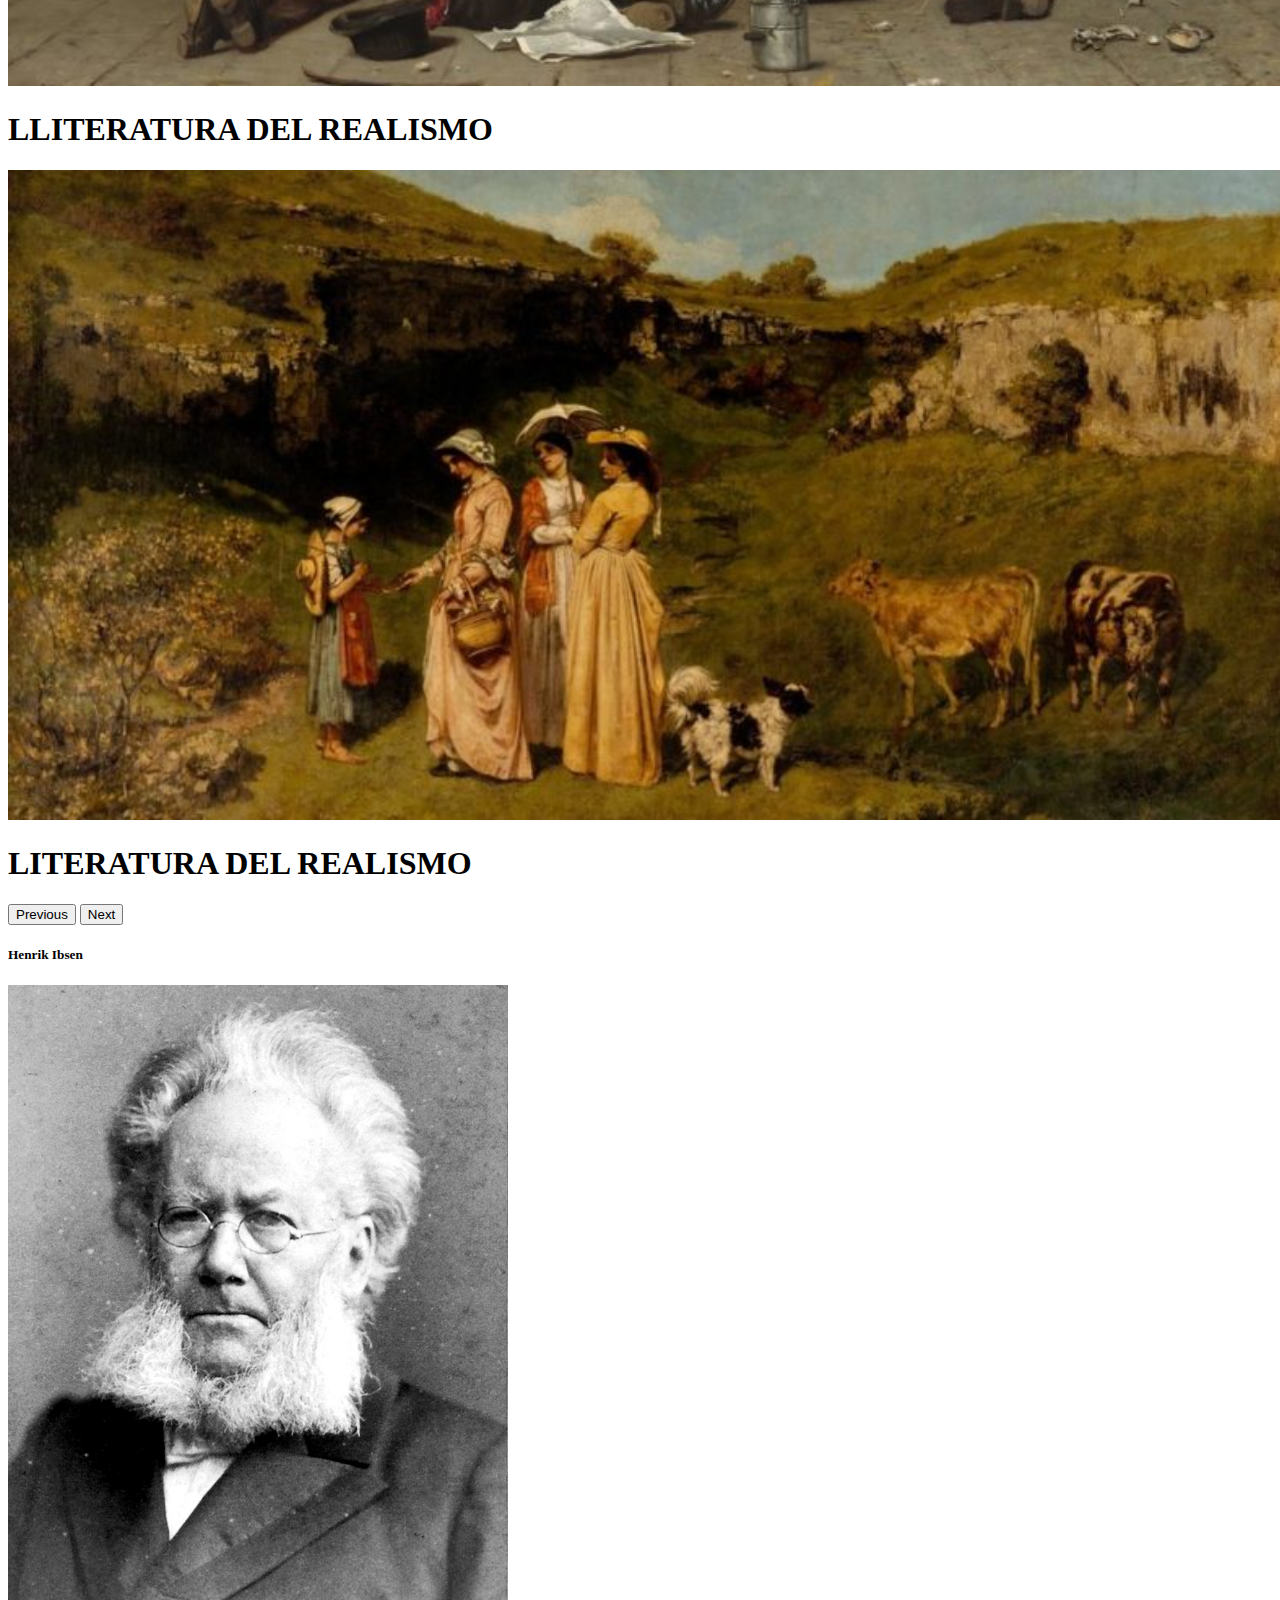
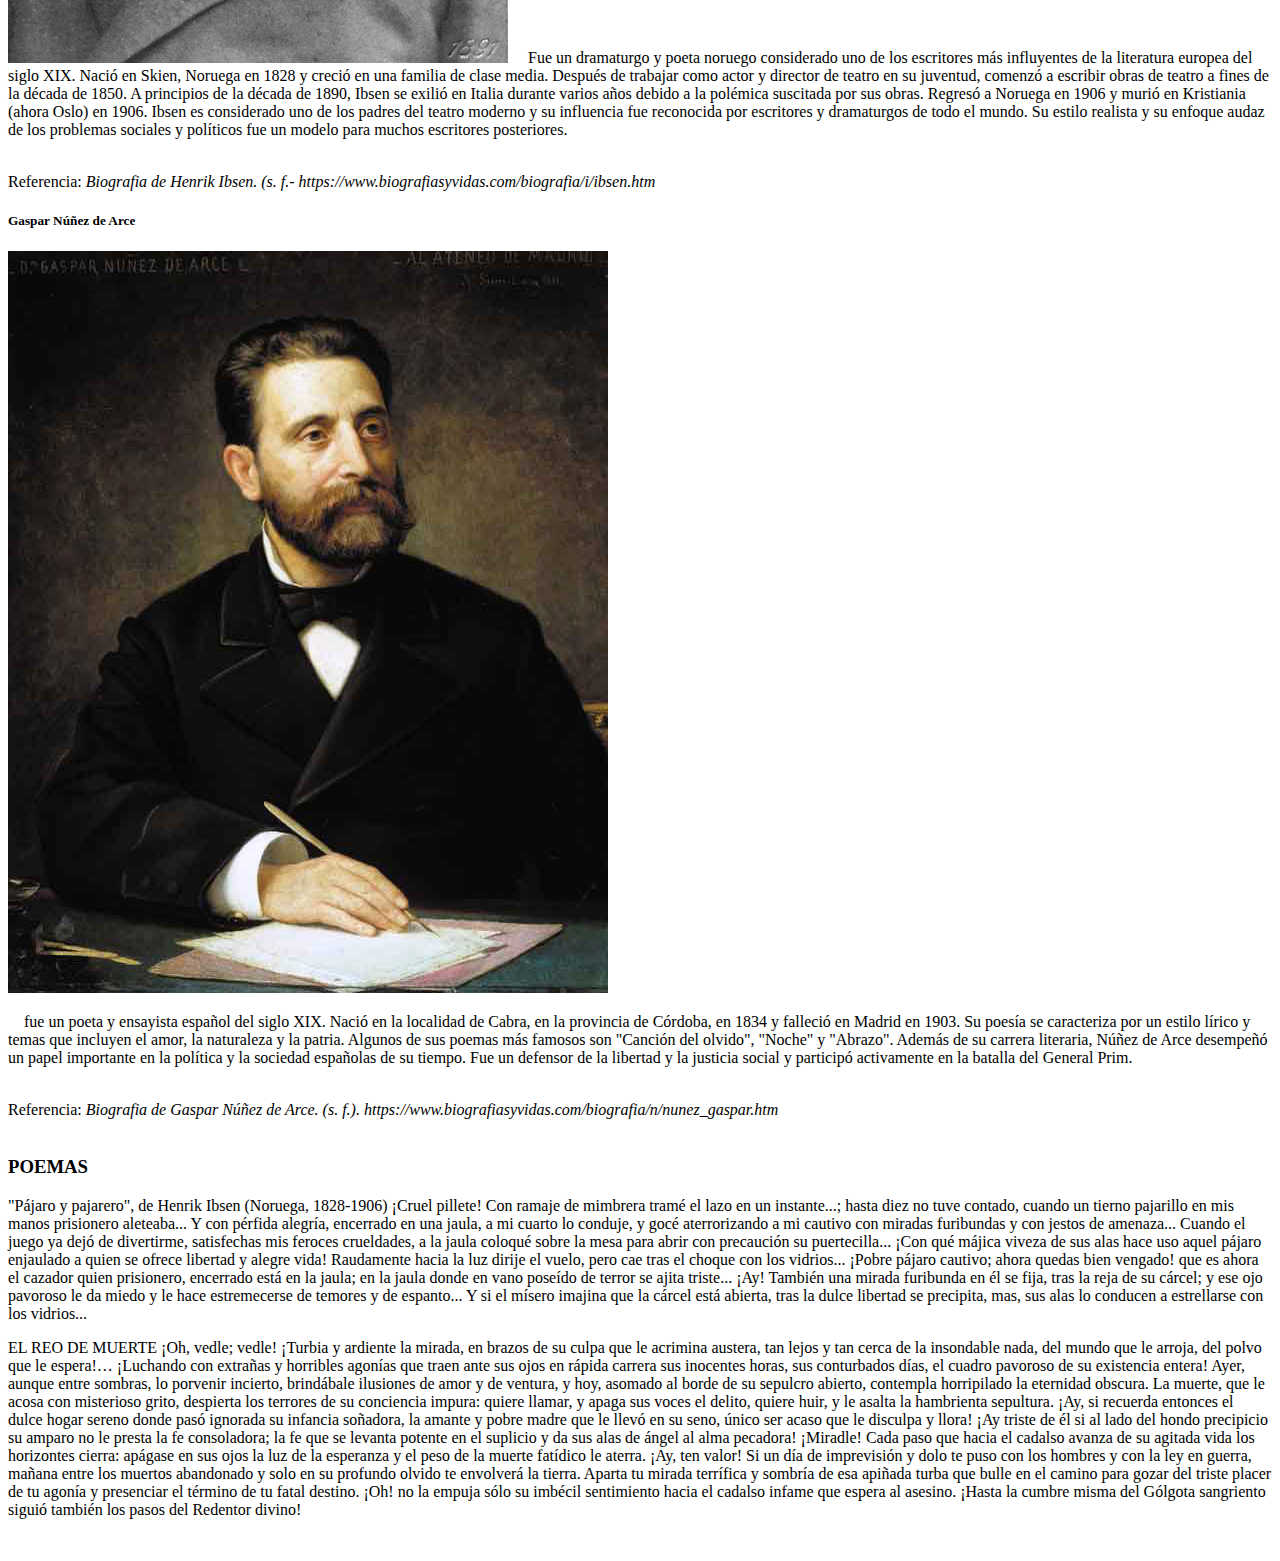
<file: assets/realismo.html>
<!DOCTYPE html>
<html lang="en">

<head>
  <meta charset="UTF-8">
  <meta http-equiv="X-UA-Compatible" content="IE=edge">
  <meta name="viewport" content="width=device-width, initial-scale=1.0">
  <!--=============== CSS ===============-->
  <link rel=" hoja de estilo " href="style.css">
  <!--=============== GOOGLE FONTS ===============-->
  <link rel="preconnect" href="https://fonts.googleapis.com">
  <link rel="preconnect" href="https://fonts.gstatic.com" crossorigin>
  <link href="https://fonts.googleapis.com/css2?family=Poppins:wght@300;400;600&display=swap" rel="stylesheet">
  <!--=============== BOOSTRAP ===============-->
  <link href="https://cdn.jsdelivr.net/npm/bootstrap@5.3.0-alpha1/dist/css/bootstrap.min.css" rel="stylesheet"
    integrity="sha384-GLhlTQ8iRABdZLl6O3oVMWSktQOp6b7In1Zl3/Jr59b6EGGoI1aFkw7cmDA6j6gD" crossorigin="anonymous">
  <script src="https://cdn.jsdelivr.net/npm/bootstrap@5.3.0-alpha1/dist/js/bootstrap.bundle.min.js"
    integrity="sha384-w76AqPfDkMBDXo30jS1Sgez6pr3x5MlQ1ZAGC+nuZB+EYdgRZgiwxhTBTkF7CXvN"
    crossorigin="anonymous"></script>
  <title>Realismo</title>
</head>

<body>
  <!--=============== navbar ===============-->
  <ul class="nav nav-pills justify-content-end">
    <li class="nav-item">
      <a class="nav-link active" aria-current="page" href="../index.html">Inicio</a>
    </li>
    <li class="nav-item dropdown">
      <a class="nav-link dropdown-toggle" data-bs-toggle="dropdown" href="#" role="button"
        aria-expanded="false">Épocas</a>
      <ul class="dropdown-menu">
        <li><a class="dropdown-item" href="../assets/grecia.html">Grecia</a></li>
        <li><a class="dropdown-item" href="../assets/roma.html">Roma</a></li>
        <li><a class="dropdown-item" href="../assets/medieval.html">Medieval</a></li>
        <li><a class="dropdown-item" href="../assets/renacimiento.html">Renacimiento</a></li>
        <li><a class="dropdown-item" href="../assets/barroco.html">Barroco</a></li>
        <li><a class="dropdown-item" href="../assets/neoclasico.html">Neoclásico</a></li>
        <li><a class="dropdown-item" href="../assets/romanticismo.html">Romanticismo</a></li>
        <li><a class="dropdown-item" href="../assets/realismo.html">Realismo</a></li>
        <li><a class="dropdown-item" href="../assets/modernismo.html">Modernismo</a></li>
        <li><a class="dropdown-item" href="../assets/vanguardias.html">Vanguardias</a></li>
      </ul>
    <li class="nav-item">
      <a class="nav-link active" aria-current="page" href="../assets/poesias.html">Poesía</a>
    </li>
  </ul>
  &nbsp;
  &nbsp;
  <!--=============== tarjetas ===============-->

  <div id="carouselExampleCaptions" class="carousel slide">
    <div class="carousel-indicators">
      <button type="button" data-bs-target="#carouselExampleCaptions" data-bs-slide-to="0" class="active"
        aria-current="true" aria-label="Slide 1"></button>
      <button type="button" data-bs-target="#carouselExampleCaptions" data-bs-slide-to="1"
        aria-label="Slide 2"></button>
      <button type="button" data-bs-target="#carouselExampleCaptions" data-bs-slide-to="2"
        aria-label="Slide 3"></button>
    </div>
    <div class="carousel-inner">
      <div class="carousel-item active">
        <img src="../assets/images/realismo-1-e1566324576683.jpg" width="1300px" class="d-block w-8" alt="...">
        <div class="carousel-caption d-none d-md-block">
          <h1>LITERATURA DEL REALISMO</h1>

        </div>
      </div>
      <div class="carousel-item">
        <img src="../assets/images/realismo-e1556906919319.jpg" width="1300px" class="d-block w-8" alt="...">
        <div class="carousel-caption d-none d-md-block">
          <h1>LLITERATURA DEL REALISMO</h1>

        </div>
      </div>
      <div class="carousel-item">
        <img src="../assets/images/realismo-3-e1556907326408.jpg" width="1300px" class="d-block w-8" alt="...">
        <div class="carousel-caption d-none d-md-block">
          <h1>LITERATURA DEL REALISMO</h1>

        </div>
      </div>
    </div>
    <button class="carousel-control-prev" type="button" data-bs-target="#carouselExampleCaptions" data-bs-slide="prev">
      <span class="carousel-control-prev-icon" aria-hidden="true"></span>
      <span class="visually-hidden">Previous</span>
    </button>
    <button class="carousel-control-next" type="button" data-bs-target="#carouselExampleCaptions" data-bs-slide="next">
      <span class="carousel-control-next-icon" aria-hidden="true"></span>
      <span class="visually-hidden">Next</span>
    </button>
  </div>
  <div class="row">
    <div class="col-sm-6 mb-3 mb-sm-0">
      <div class="card">
        <div class="card-body">

          <h5 class="card-title">Henrik Ibsen</h5>
          <img src="images/Schaarwächter_Henrik_Ibsen_cropped.jpg" width="500px" alt="">
          &nbsp;
          &nbsp;
          Fue un dramaturgo y poeta noruego considerado uno de los escritores más influyentes de la literatura europea
          del siglo XIX. Nació en Skien, Noruega en 1828 y creció en una familia de clase media. Después de trabajar
          como actor y director de teatro en su juventud, comenzó a escribir obras de teatro a fines de la década de
          1850.

          A principios de la década de 1890, Ibsen se exilió en Italia durante varios años debido a la polémica
          suscitada por sus obras. Regresó a Noruega en 1906 y murió en Kristiania (ahora Oslo) en 1906. Ibsen es
          considerado uno de los padres del teatro moderno y su influencia fue reconocida por escritores y dramaturgos
          de todo el mundo. Su estilo realista y su enfoque audaz de los problemas sociales y políticos fue un modelo
          para muchos escritores posteriores.
          </p>
          &nbsp;&nbsp;&nbsp;&nbsp;
          <footer class="blockquote-footer">Referencia: <cite title="Source Title">Biografia de Henrik Ibsen. (s. f.-
              https://www.biografiasyvidas.com/biografia/i/ibsen.htm
            </cite></footer>
        </div>
      </div>
    </div>
    <div class="col-sm-6">
      <div class="card">
        <div class="card-body">
          <h5 class="card-title">Gaspar Núñez de Arce
          </h5>
          <img src="images/Núñez_de_Arce.jpg" alt="">

          <p class="card-text"> &nbsp;
            &nbsp; fue un poeta y ensayista español del siglo XIX. Nació en la localidad de Cabra, en la provincia de
            Córdoba, en 1834 y falleció en Madrid en 1903.

            Su poesía se caracteriza por un estilo lírico y temas que incluyen el amor, la naturaleza y la patria.
            Algunos de sus poemas más famosos son "Canción del olvido", "Noche" y "Abrazo". Además de su carrera
            literaria, Núñez de Arce desempeñó un papel importante en la política y la sociedad españolas de su tiempo.
            Fue un defensor de la libertad y la justicia social y participó activamente en la batalla del General Prim.


          </p>
          &nbsp;&nbsp;&nbsp;&nbsp;
          <footer class="blockquote-footer">Referencia: <cite title="Source Title">Biografia de Gaspar Núñez de Arce.
              (s. f.). https://www.biografiasyvidas.com/biografia/n/nunez_gaspar.htm</cite></footer>
        </div>
      </div>
    </div>
  </div>
  <section>
    &nbsp;
    &nbsp;
    <section>
      <h3>POEMAS</h3>
      <div class="row">
        <div class="col-sm-6 mb-3 mb-sm-0">
          <div class="card">
            <div class="card-body">
              <p class="card-text">"Pájaro y pajarero", de Henrik Ibsen (Noruega, 1828-1906)
                ¡Cruel pillete! Con ramaje de mimbrera
                tramé el lazo en un instante...;
                hasta diez no tuve contado,
                cuando un tierno pajarillo
                en mis manos prisionero aleteaba...

                Y con pérfida alegría,
                encerrado en una jaula, a mi cuarto lo conduje,
                y gocé aterrorizando a mi cautivo
                con miradas furibundas y con jestos de amenaza...

                Cuando el juego ya dejó de divertirme,
                satisfechas mis feroces crueldades,
                a la jaula coloqué sobre la mesa
                para abrir con precaución su puertecilla...

                ¡Con qué májica viveza de sus alas hace uso
                aquel pájaro enjaulado a quien se ofrece
                libertad y alegre vida!

                Raudamente hacia la luz dirije el vuelo,
                pero cae tras el choque con los vidrios...

                ¡Pobre pájaro cautivo; ahora quedas bien vengado!
                que es ahora el cazador quien prisionero,
                encerrado está en la jaula;
                en la jaula donde en vano
                poseído de terror se ajita triste...

                ¡Ay! También una mirada furibunda en él se fija,
                tras la reja de su cárcel;
                y ese ojo pavoroso le da miedo
                y le hace estremecerse de temores y de espanto...

                Y si el mísero imajina que la cárcel está abierta,
                tras la dulce libertad se precipita,
                mas, sus alas
                lo conducen a estrellarse con los vidrios...
              </p>
            </div>
          </div>
        </div>
        <div class="col-sm-6">
          <div class="card">
            <div class="card-body">

              <p class="card-text">EL REO DE MUERTE

                ¡Oh, vedle; vedle! ¡Turbia y ardiente la mirada,
                en brazos de su culpa que le acrimina austera,
                tan lejos y tan cerca de la insondable nada,
                del mundo que le arroja, del polvo que le espera!…
                ¡Luchando con extrañas y horribles agonías
                que traen ante sus ojos en rápida carrera
                sus inocentes horas, sus conturbados días,
                el cuadro pavoroso de su existencia entera!
                Ayer, aunque entre sombras, lo porvenir incierto,
                brindábale ilusiones de amor y de ventura,
                y hoy, asomado al borde de su sepulcro abierto,
                contempla horripilado la eternidad obscura.

                La muerte, que le acosa con misterioso grito,
                despierta los terrores de su conciencia impura:
                quiere llamar, y apaga sus voces el delito,
                quiere huir, y le asalta la hambrienta sepultura.
                ¡Ay, si recuerda entonces el dulce hogar sereno
                donde pasó ignorada su infancia soñadora,
                la amante y pobre madre que le llevó en su seno,
                único ser acaso que le disculpa y llora!
                ¡Ay triste de él si al lado del hondo precipicio
                su amparo no le presta la fe consoladora;
                la fe que se levanta potente en el suplicio
                y da sus alas de ángel al alma pecadora!
                ¡Miradle! Cada paso que hacia el cadalso avanza
                de su agitada vida los horizontes cierra:
                apágase en sus ojos la luz de la esperanza
                y el peso de la muerte fatídico le aterra.
                ¡Ay, ten valor! Si un día de imprevisión y dolo
                te puso con los hombres y con la ley en guerra,
                mañana entre los muertos abandonado y solo
                en su profundo olvido te envolverá la tierra.
                Aparta tu mirada terrífica y sombría
                de esa apiñada turba que bulle en el camino
                para gozar del triste placer de tu agonía
                y presenciar el término de tu fatal destino.

                ¡Oh! no la empuja sólo su imbécil sentimiento
                hacia el cadalso infame que espera al asesino.
                ¡Hasta la cumbre misma del Gólgota sangriento
                siguió también los pasos del Redentor divino!

              </p>
            </div>
          </div>
        </div>
      </div>
      &nbsp;
      &nbsp;

    </section>

</body>

</html>
</file>
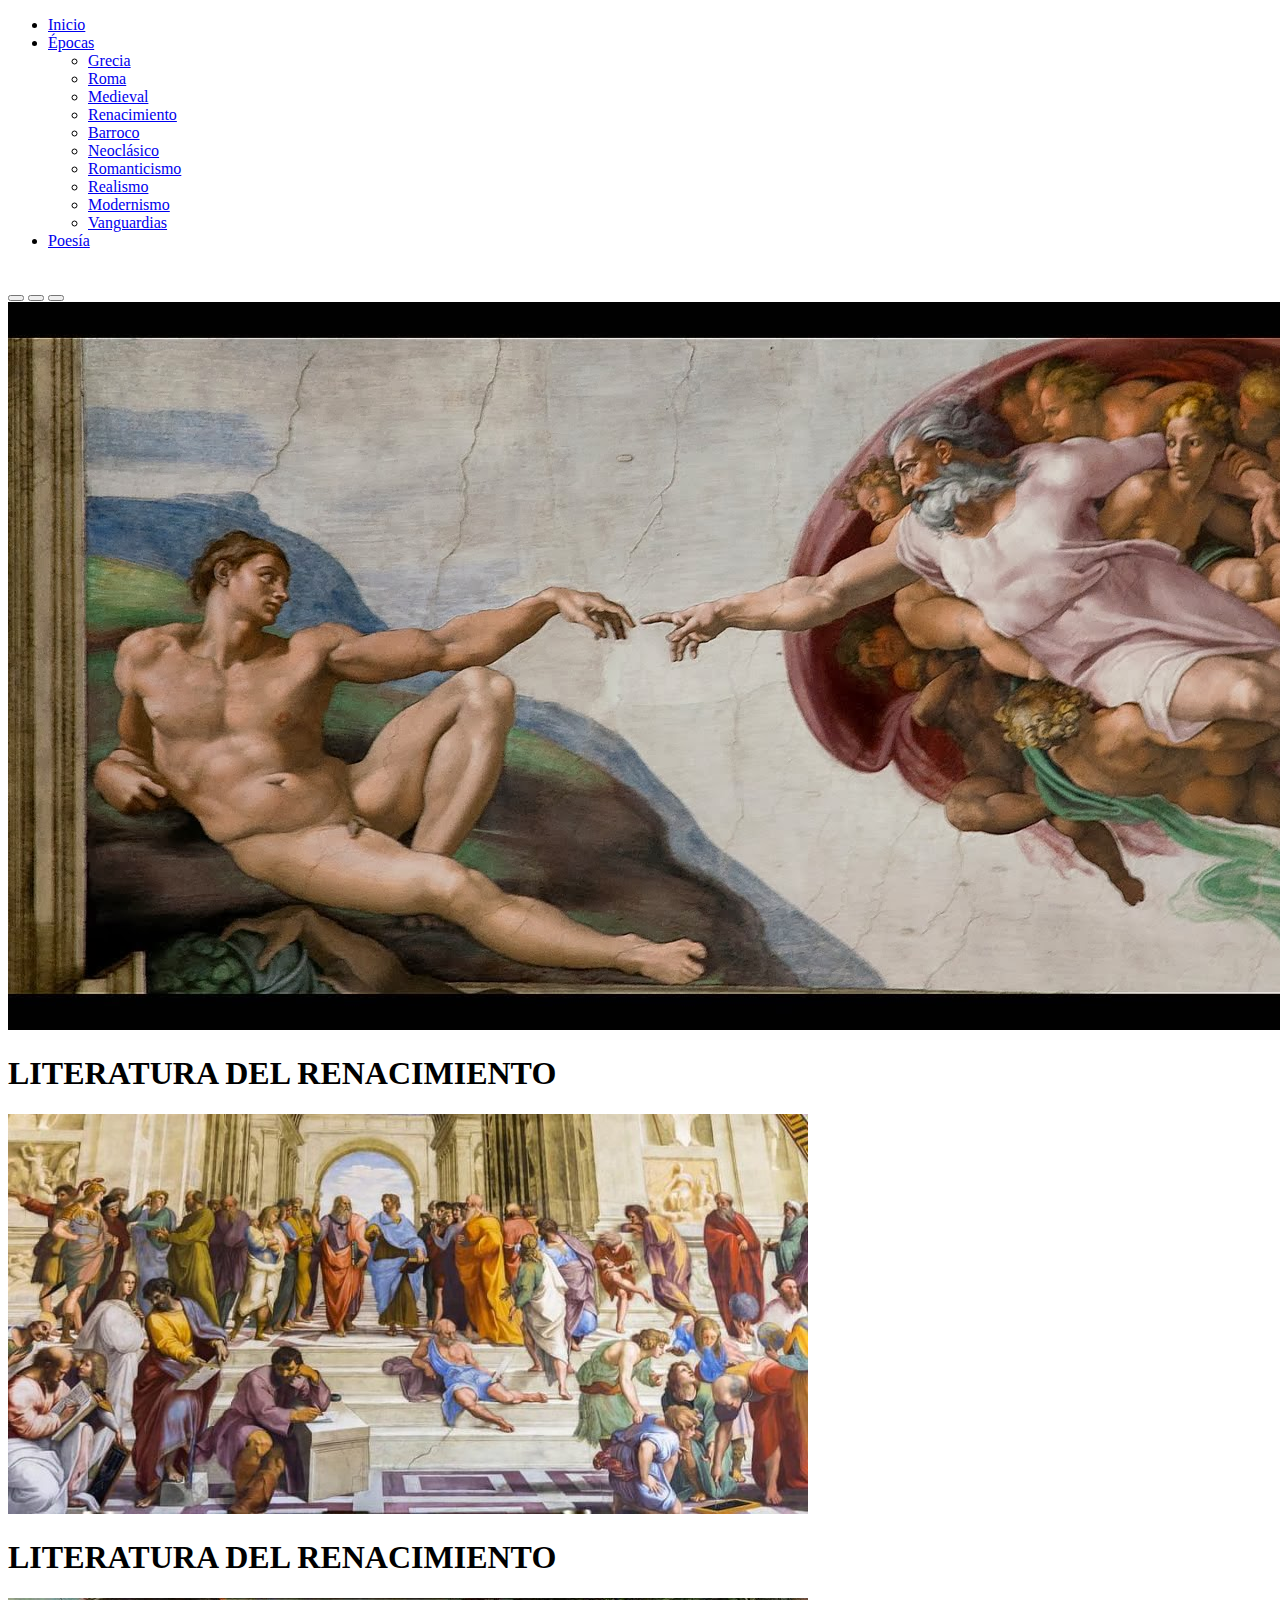
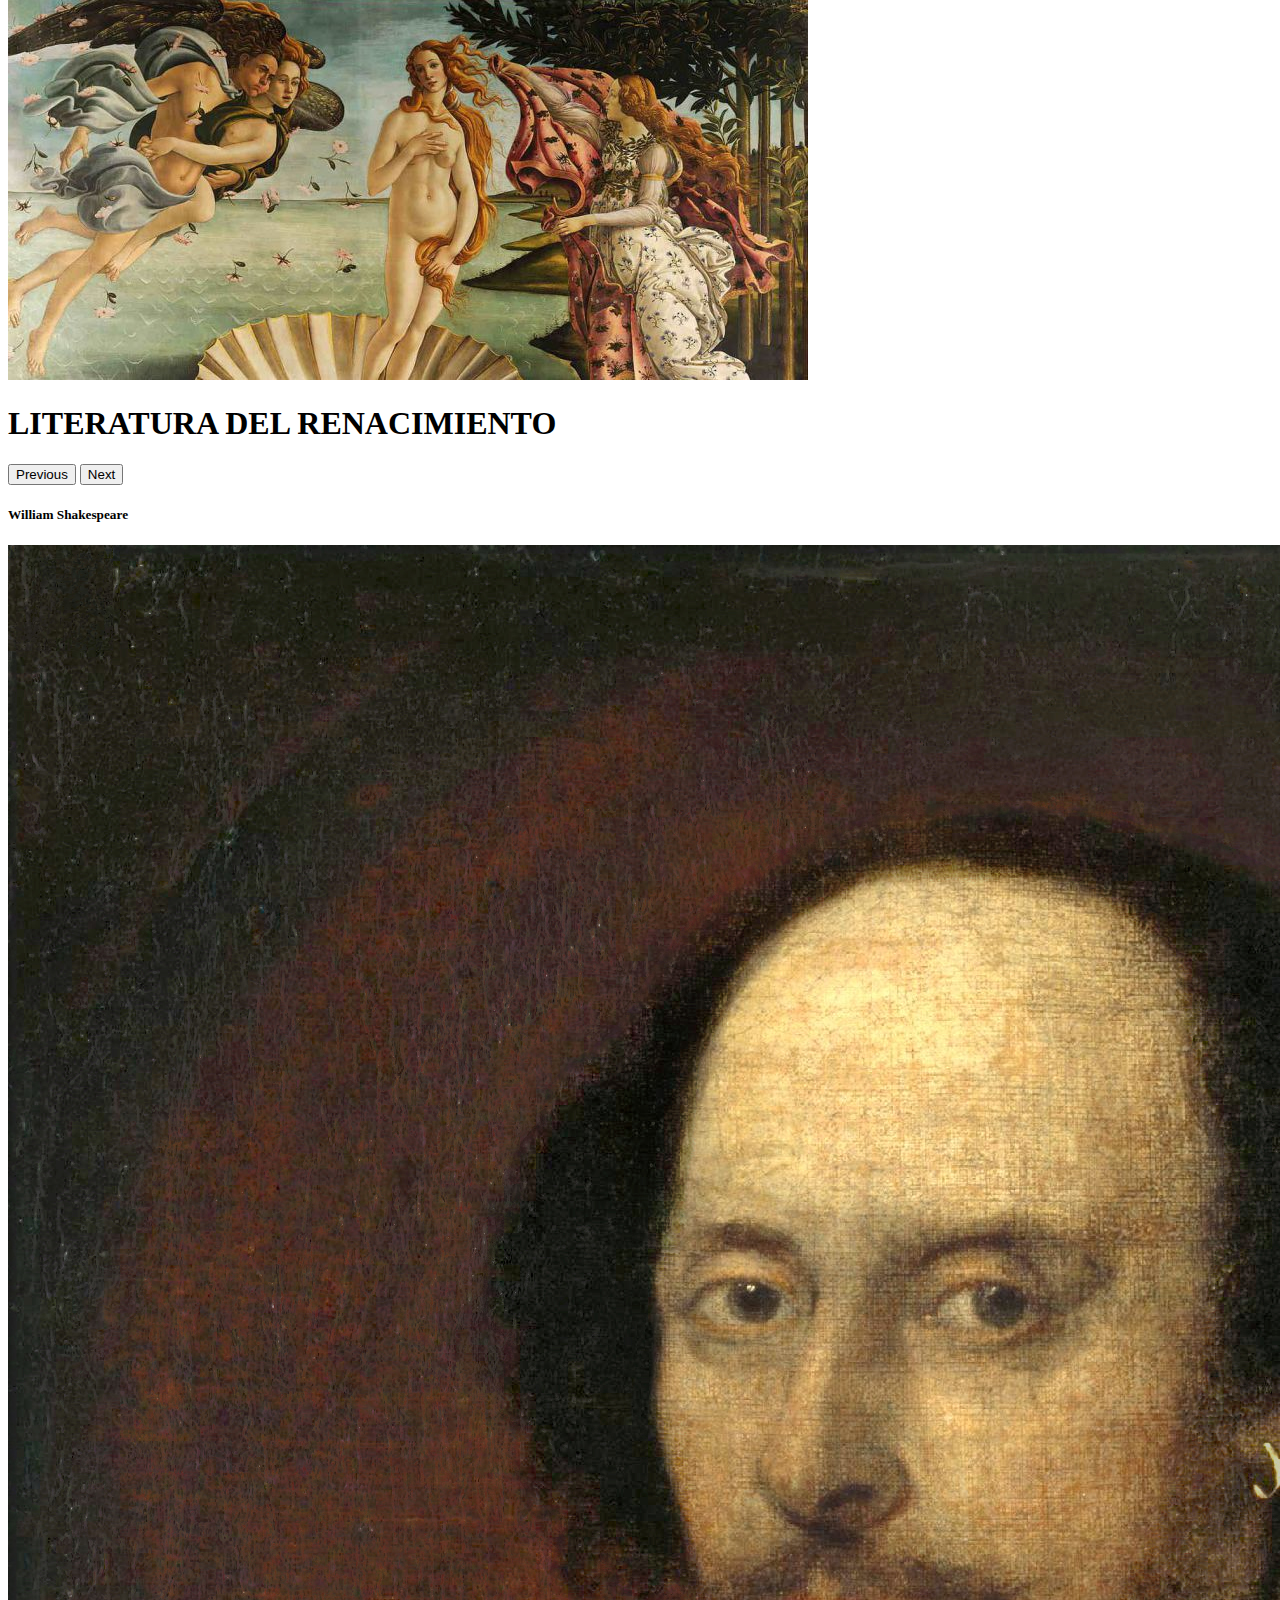
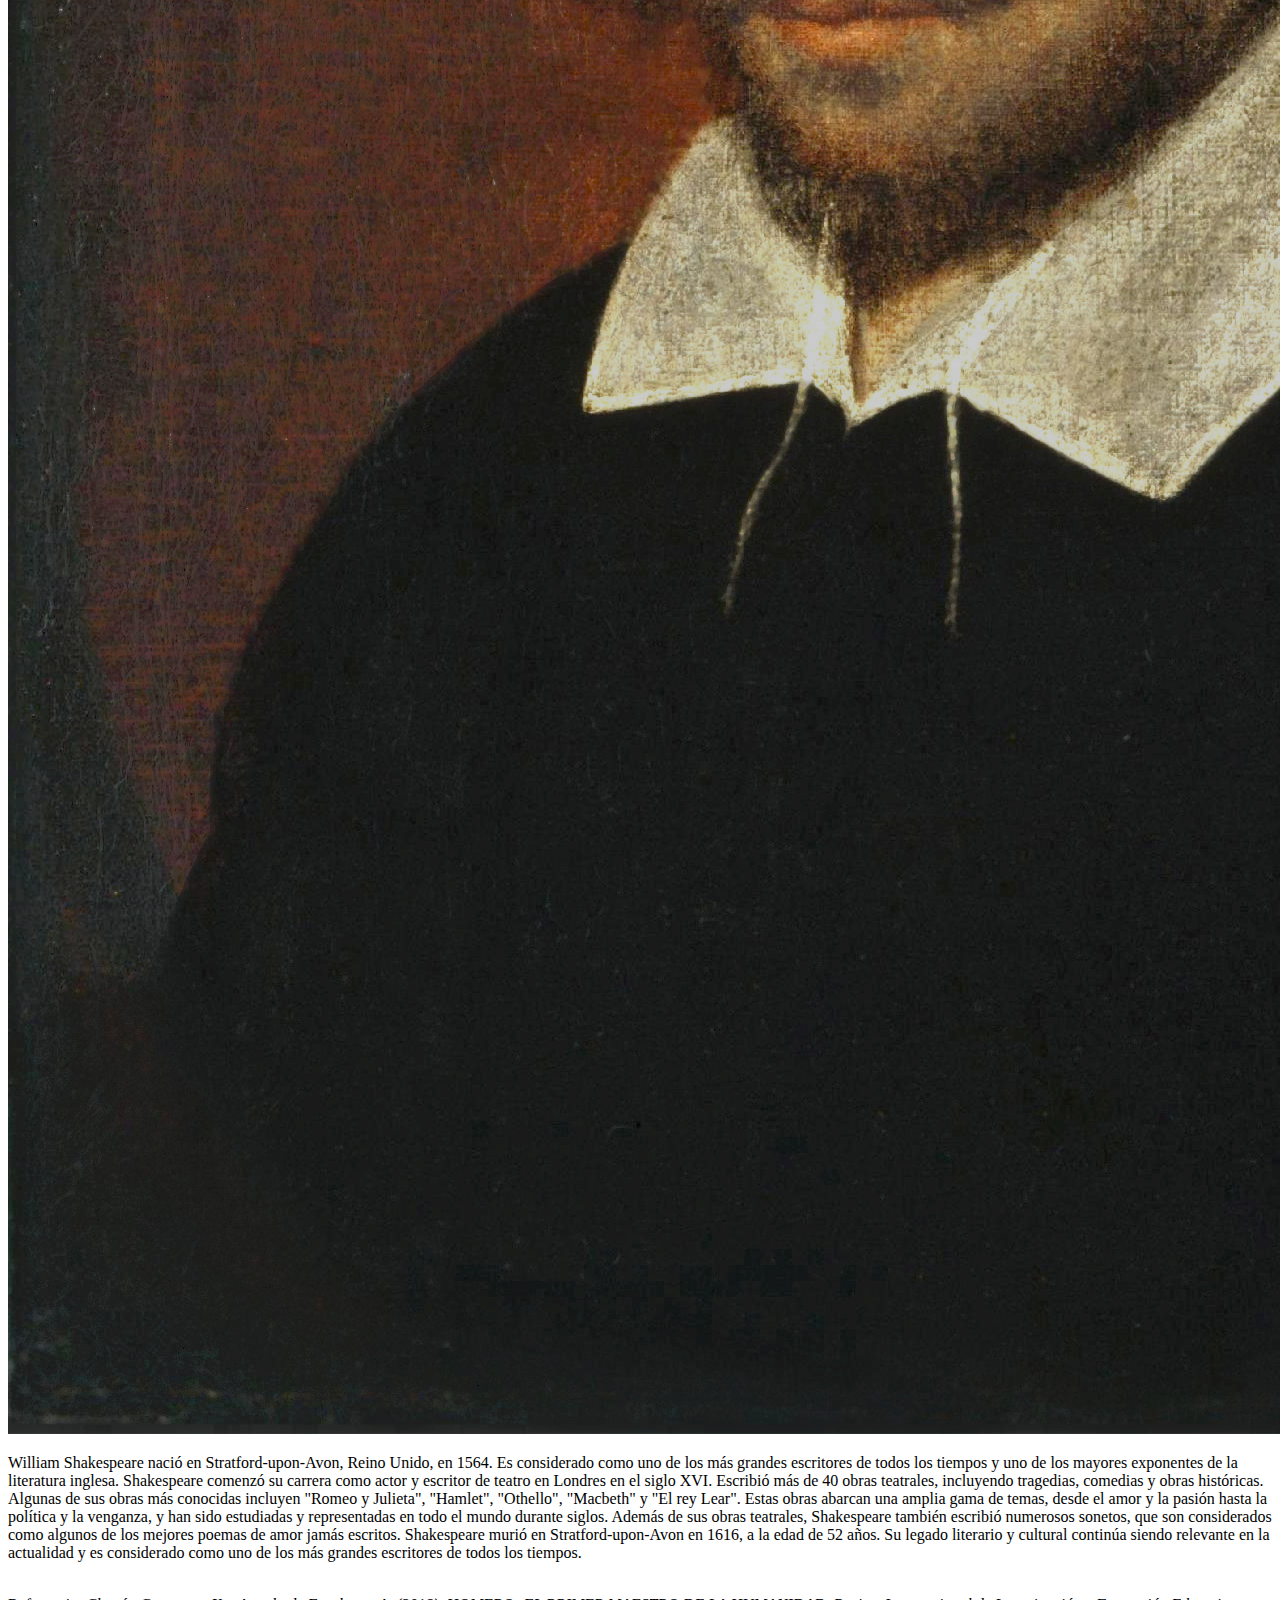
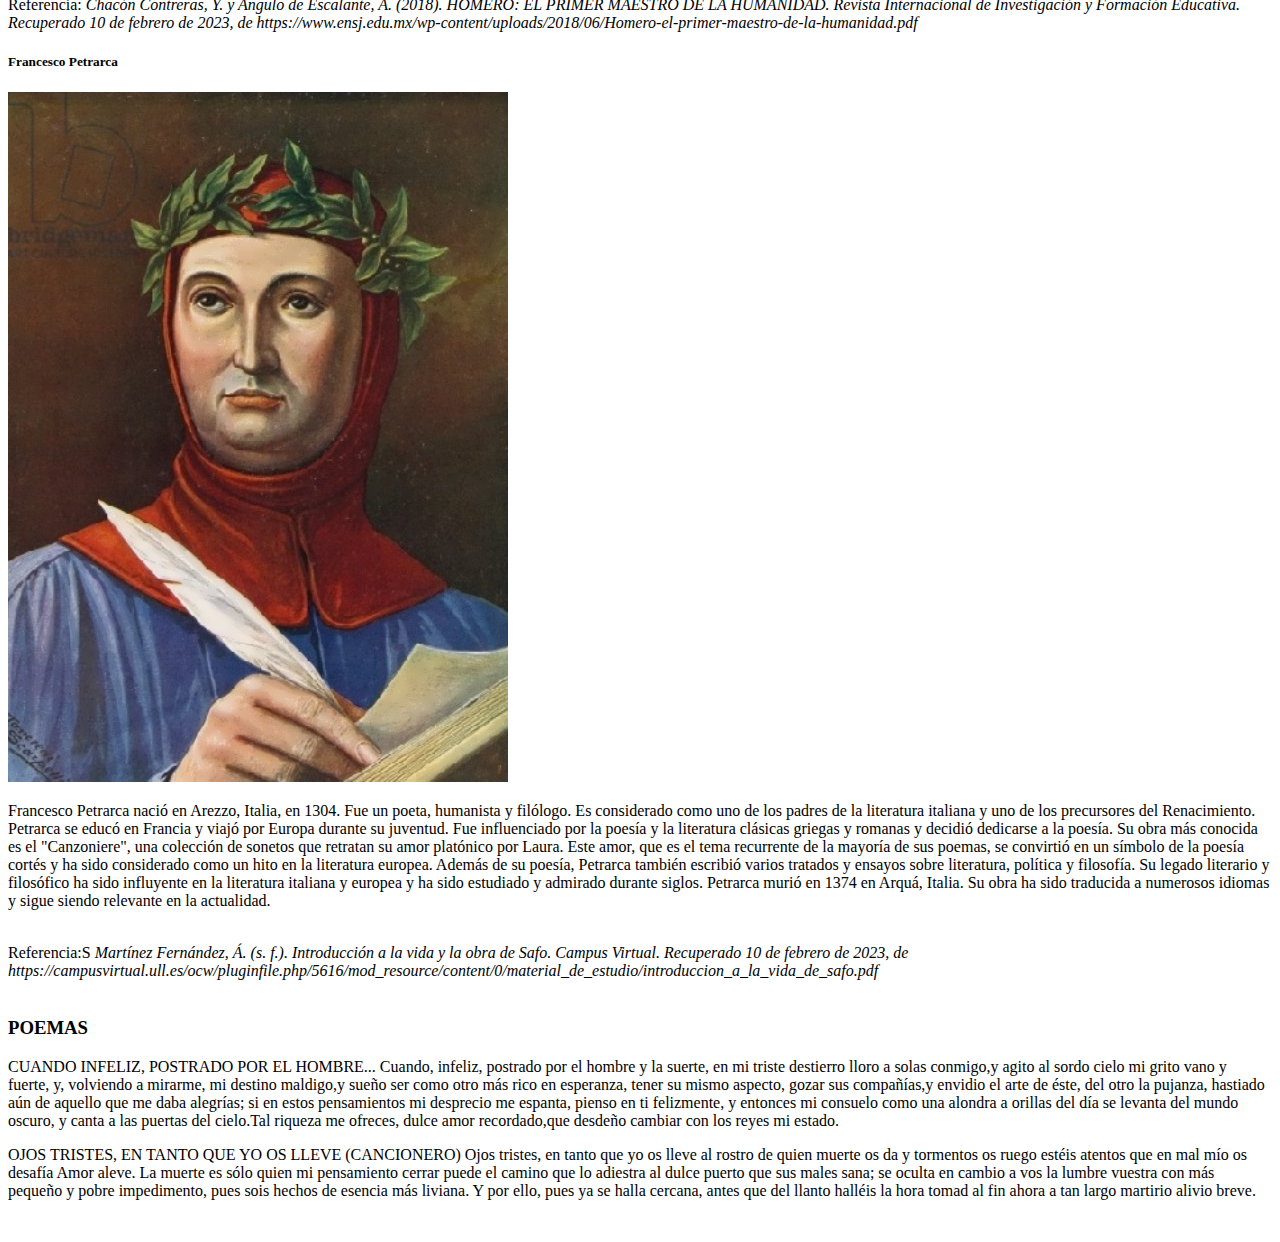
<file: assets/renacimiento.html>
<!DOCTYPE html>
<html lang="en">

<head>
  <meta charset="UTF-8">
  <meta http-equiv="X-UA-Compatible" content="IE=edge">
  <meta name="viewport" content="width=device-width, initial-scale=1.0">
  <!--=============== CSS ===============-->
  <link rel=" hoja de estilo " href="style.css">
  <!--=============== GOOGLE FONTS ===============-->
  <link rel="preconnect" href="https://fonts.googleapis.com">
  <link rel="preconnect" href="https://fonts.gstatic.com" crossorigin>
  <link href="https://fonts.googleapis.com/css2?family=Poppins:wght@300;400;600&display=swap" rel="stylesheet">
  <!--=============== BOOSTRAP ===============-->
  <link href="https://cdn.jsdelivr.net/npm/bootstrap@5.3.0-alpha1/dist/css/bootstrap.min.css" rel="stylesheet"
    integrity="sha384-GLhlTQ8iRABdZLl6O3oVMWSktQOp6b7In1Zl3/Jr59b6EGGoI1aFkw7cmDA6j6gD" crossorigin="anonymous">
  <script src="https://cdn.jsdelivr.net/npm/bootstrap@5.3.0-alpha1/dist/js/bootstrap.bundle.min.js"
    integrity="sha384-w76AqPfDkMBDXo30jS1Sgez6pr3x5MlQ1ZAGC+nuZB+EYdgRZgiwxhTBTkF7CXvN"
    crossorigin="anonymous"></script>
  <title>Renacimiento</title>
</head>

<body>
  <!--=============== navbar ===============-->
  <ul class="nav nav-pills justify-content-end">
    <li class="nav-item">
      <a class="nav-link active" aria-current="page" href="../index.html">Inicio</a>
    </li>
    <li class="nav-item dropdown">
      <a class="nav-link dropdown-toggle" data-bs-toggle="dropdown" href="#" role="button"
        aria-expanded="false">Épocas</a>
      <ul class="dropdown-menu">
        <li><a class="dropdown-item" href="../assets/grecia.html">Grecia</a></li>
        <li><a class="dropdown-item" href="../assets/roma.html">Roma</a></li>
        <li><a class="dropdown-item" href="../assets/medieval.html">Medieval</a></li>
        <li><a class="dropdown-item" href="../assets/renacimiento.html">Renacimiento</a></li>
        <li><a class="dropdown-item" href="../assets/barroco.html">Barroco</a></li>
        <li><a class="dropdown-item" href="../assets/neoclasico.html">Neoclásico</a></li>
        <li><a class="dropdown-item" href="../assets/romanticismo.html">Romanticismo</a></li>
        <li><a class="dropdown-item" href="../assets/realismo.html">Realismo</a></li>
        <li><a class="dropdown-item" href="../assets/modernismo.html">Modernismo</a></li>
        <li><a class="dropdown-item" href="../assets/vanguardias.html">Vanguardias</a></li>
      </ul>
    </li>
    <li class="nav-item">
      <a class="nav-link active" aria-current="page" href="../assets/poesias.html">Poesía</a>
    </li>
  </ul>
  &nbsp;
  &nbsp;
  <!--=============== tarjetas ===============-->

  <div id="carouselExampleCaptions" class="carousel slide">
    <div class="carousel-indicators">
      <button type="button" data-bs-target="#carouselExampleCaptions" data-bs-slide-to="0" class="active"
        aria-current="true" aria-label="Slide 1"></button>
      <button type="button" data-bs-target="#carouselExampleCaptions" data-bs-slide-to="1"
        aria-label="Slide 2"></button>
      <button type="button" data-bs-target="#carouselExampleCaptions" data-bs-slide-to="2"
        aria-label="Slide 3"></button>
    </div>
    <div class="carousel-inner">
      <div class="carousel-item active">
        <div class="carousel-item">
          <img src="../assets/images/Capilla-Sixtina.jpg" class="d-block w-8" alt="...">
          <div class="carousel-caption d-none d-md-block">
            <h1>LITERATURA DEL RENACIMIENTO</h1>

          </div>
        </div>
        <div class="carousel-item">
          <img src="../assets/images/renacimiento-pintura-la-escuela-de-atenas-rafael-e1589420873301.jpg"
            class="d-block w-8" alt="...">
          <div class="carousel-caption d-none d-md-block">
            <h1>LITERATURA DEL RENACIMIENTO</h1>

          </div>
        </div>
        <img src="../assets/images/renacimiento.jpg" class="d-block w-8" alt="...">
        <div class="carousel-caption d-none d-md-block">
          <h1>LITERATURA DEL RENACIMIENTO</h1>

        </div>
      </div>
    </div>
    <button class="carousel-control-prev" type="button" data-bs-target="#carouselExampleCaptions" data-bs-slide="prev">
      <span class="carousel-control-prev-icon" aria-hidden="true"></span>
      <span class="visually-hidden">Previous</span>
    </button>
    <button class="carousel-control-next" type="button" data-bs-target="#carouselExampleCaptions" data-bs-slide="next">
      <span class="carousel-control-next-icon" aria-hidden="true"></span>
      <span class="visually-hidden">Next</span>
    </button>
  </div>
  <div class="row">
    <div class="col-sm-6 mb-3 mb-sm-0">
      <div class="card">
        <div class="card-body">

          <h5 class="card-title">William Shakespeare</h5>
          <img src="images/Shakespeare.jpg" alt="">
          <p class="card-text">William Shakespeare nació en Stratford-upon-Avon, Reino Unido, en 1564. Es considerado
            como uno de los más grandes escritores de todos los tiempos y uno de los mayores exponentes de la literatura
            inglesa.
            Shakespeare comenzó su carrera como actor y escritor de teatro en Londres en el siglo XVI. Escribió más de
            40 obras teatrales, incluyendo tragedias, comedias y obras históricas. Algunas de sus obras más conocidas
            incluyen "Romeo y Julieta", "Hamlet", "Othello", "Macbeth" y "El rey Lear". Estas obras abarcan una amplia
            gama de temas, desde el amor y la pasión hasta la política y la venganza, y han sido estudiadas y
            representadas en todo el mundo durante siglos.
            Además de sus obras teatrales, Shakespeare también escribió numerosos sonetos, que son considerados como
            algunos de los mejores poemas de amor jamás escritos.
            Shakespeare murió en Stratford-upon-Avon en 1616, a la edad de 52 años. Su legado literario y cultural
            continúa siendo relevante en la actualidad y es considerado como uno de los más grandes escritores de todos
            los tiempos.
          </p>
          &nbsp;&nbsp;&nbsp;&nbsp;
          <footer class="blockquote-footer">Referencia: <cite title="Source Title">Chacón Contreras, Y. y Angulo de
              Escalante, A. (2018). HOMERO: EL PRIMER MAESTRO DE LA HUMANIDAD. Revista Internacional de Investigación y
              Formación Educativa. Recuperado 10 de febrero de 2023, de
              https://www.ensj.edu.mx/wp-content/uploads/2018/06/Homero-el-primer-maestro-de-la-humanidad.pdf </cite>
          </footer>
        </div>
      </div>
    </div>
    <div class="col-sm-6">
      <div class="card">
        <div class="card-body">
          <h5 class="card-title">Francesco Petrarca</h5>
          <img src="images/biografia-de-francesco-petrarca.jpg" alt="">

          <p class="card-text">Francesco Petrarca nació en Arezzo, Italia, en 1304. Fue un poeta, humanista y filólogo.
            Es considerado como uno de los padres de la literatura italiana y uno de los precursores del Renacimiento.
            Petrarca se educó en Francia y viajó por Europa durante su juventud. Fue influenciado por la poesía y la
            literatura clásicas griegas y romanas y decidió dedicarse a la poesía.
            Su obra más conocida es el "Canzoniere", una colección de sonetos que retratan su amor platónico por Laura.
            Este amor, que es el tema recurrente de la mayoría de sus poemas, se convirtió en un símbolo de la poesía
            cortés y ha sido considerado como un hito en la literatura europea.
            Además de su poesía, Petrarca también escribió varios tratados y ensayos sobre literatura, política y
            filosofía. Su legado literario y filosófico ha sido influyente en la literatura italiana y europea y ha sido
            estudiado y admirado durante siglos.
            Petrarca murió en 1374 en Arquá, Italia. Su obra ha sido traducida a numerosos idiomas y sigue siendo
            relevante en la actualidad.
          </p>
          &nbsp;&nbsp;&nbsp;&nbsp;
          <footer class="blockquote-footer">Referencia:S <cite title="Source Title">Martínez Fernández, Á. (s. f.).
              Introducción a la vida y la obra de Safo. Campus Virtual. Recuperado 10 de febrero de 2023, de
              https://campusvirtual.ull.es/ocw/pluginfile.php/5616/mod_resource/content/0/material_de_estudio/introduccion_a_la_vida_de_safo.pdf</cite>
          </footer>
        </div>
      </div>
    </div>
  </div>
  <section>
    &nbsp;
    &nbsp;
    <section>
      <h3>POEMAS</h3>
      <div class="row">
        <div class="col-sm-6 mb-3 mb-sm-0">
          <div class="card">
            <div class="card-body">
              <p class="card-text"> CUANDO INFELIZ, POSTRADO POR EL HOMBRE...
                Cuando, infeliz, postrado por el hombre y la suerte, en mi triste destierro lloro a solas conmigo,y
                agito al sordo cielo mi grito vano y fuerte, y, volviendo a mirarme, mi destino maldigo,y sueño ser como
                otro más rico en esperanza, tener su mismo aspecto, gozar sus compañías,y envidio el arte de éste, del
                otro la pujanza, hastiado aún de aquello que me daba alegrías; si en estos pensamientos mi desprecio me
                espanta, pienso en ti felizmente, y entonces mi consuelo como una alondra a orillas del día se levanta
                del mundo oscuro, y canta a las puertas del cielo.Tal riqueza me ofreces, dulce amor recordado,que
                desdeño cambiar con los reyes mi estado.


              </p>
            </div>
          </div>
        </div>
        <div class="col-sm-6">
          <div class="card">
            <div class="card-body">

              <p class="card-text">OJOS TRISTES, EN TANTO QUE YO OS LLEVE (CANCIONERO)
                Ojos tristes, en tanto que yo os lleve al rostro de quien muerte os da y tormentos os ruego estéis
                atentos que en mal mío os desafía Amor aleve. La muerte es sólo quien mi pensamiento cerrar puede el
                camino que lo adiestra al dulce puerto que sus males sana; se oculta en cambio a vos la lumbre vuestra
                con más pequeño y pobre impedimento, pues sois hechos de esencia más liviana. Y por ello, pues ya se
                halla cercana, antes que del llanto halléis la hora tomad al fin ahora a tan largo martirio alivio
                breve.
              </p>
            </div>
          </div>
        </div>
      </div>
      &nbsp;
      &nbsp;

    </section>

</body>

</html>
</file>
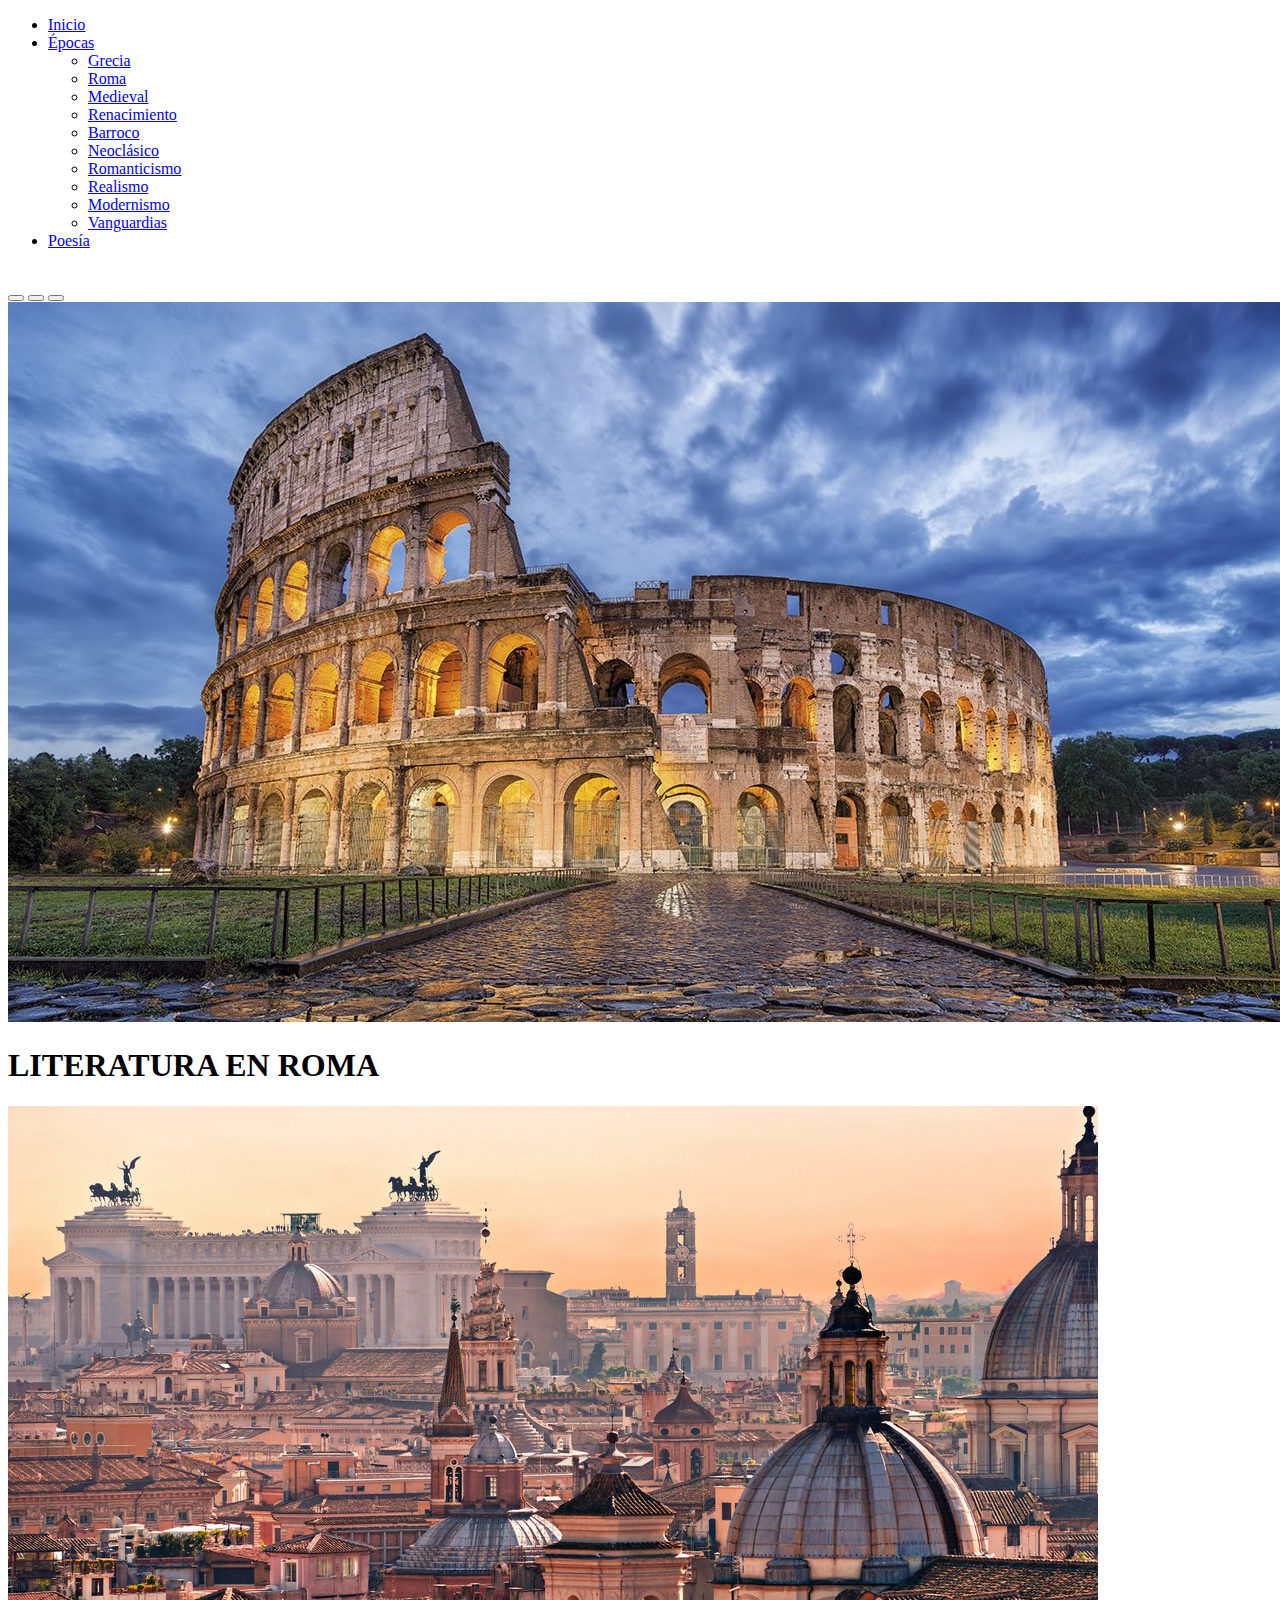
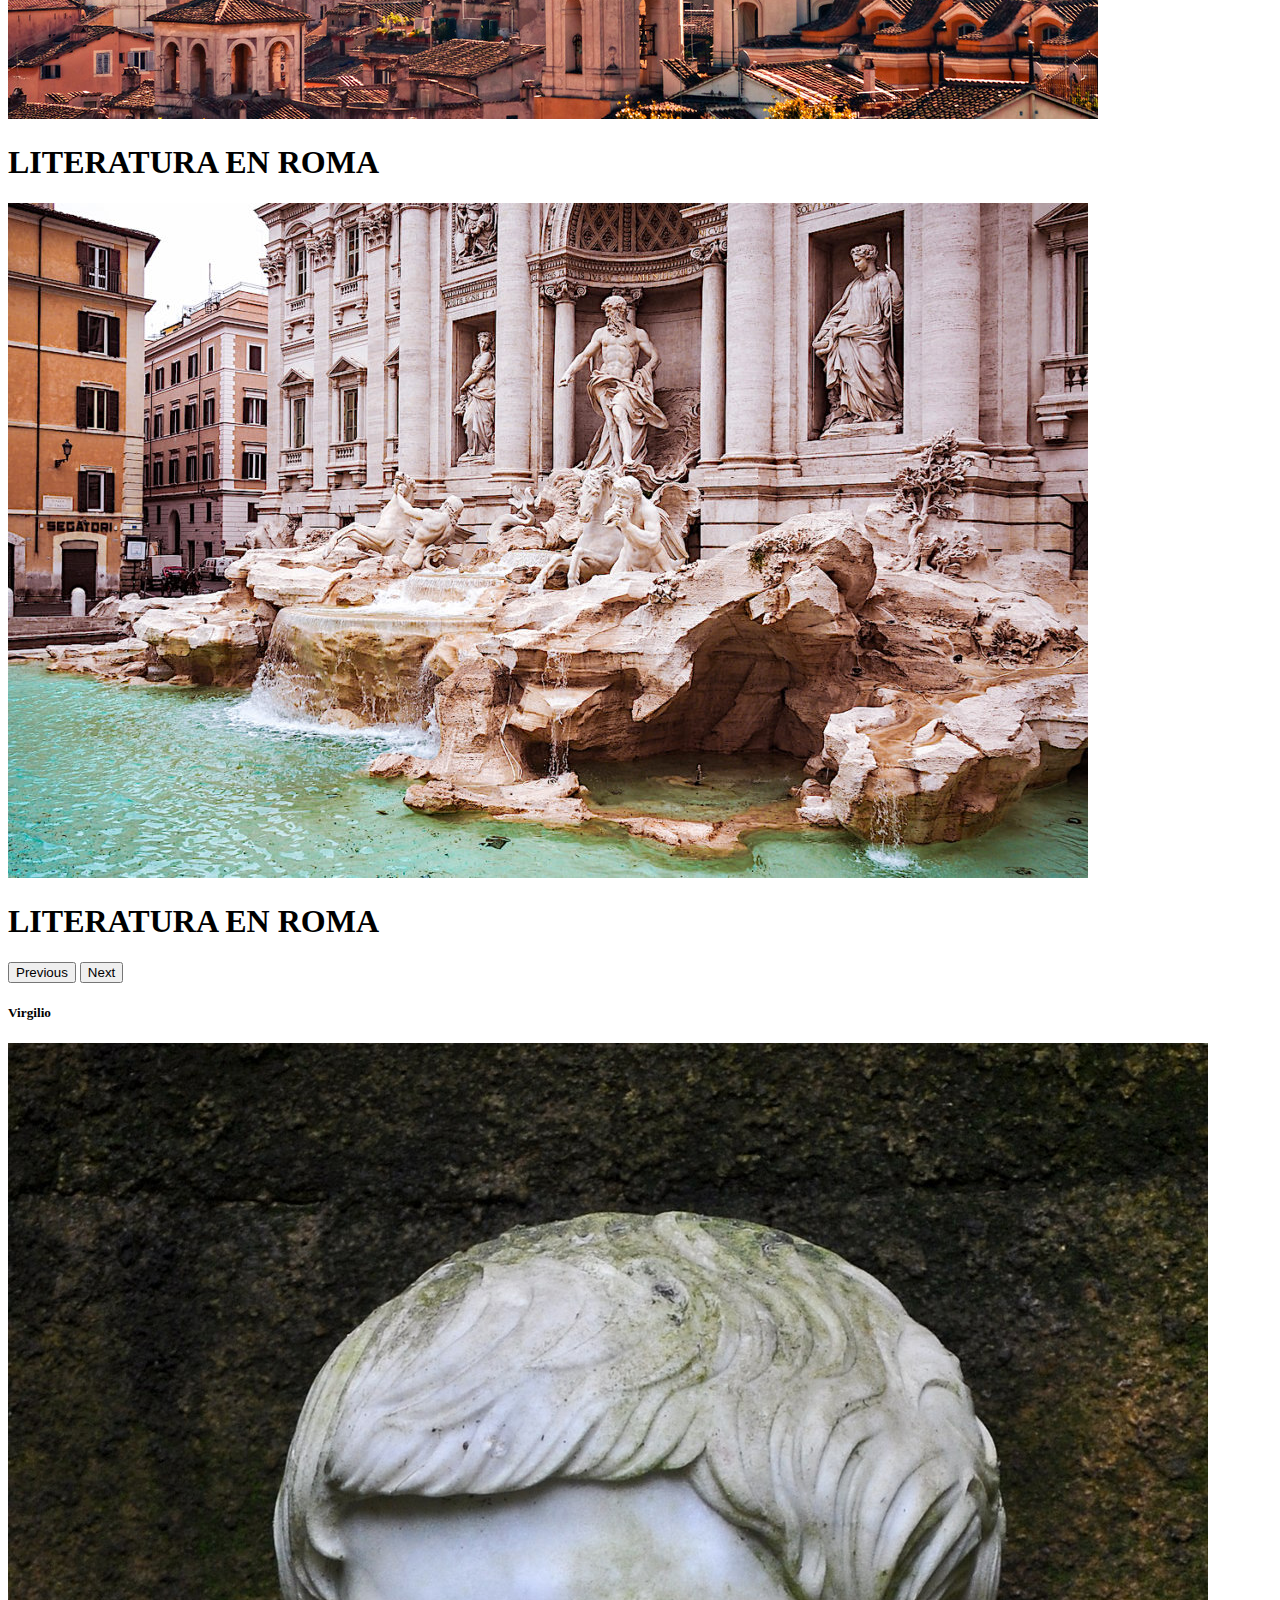
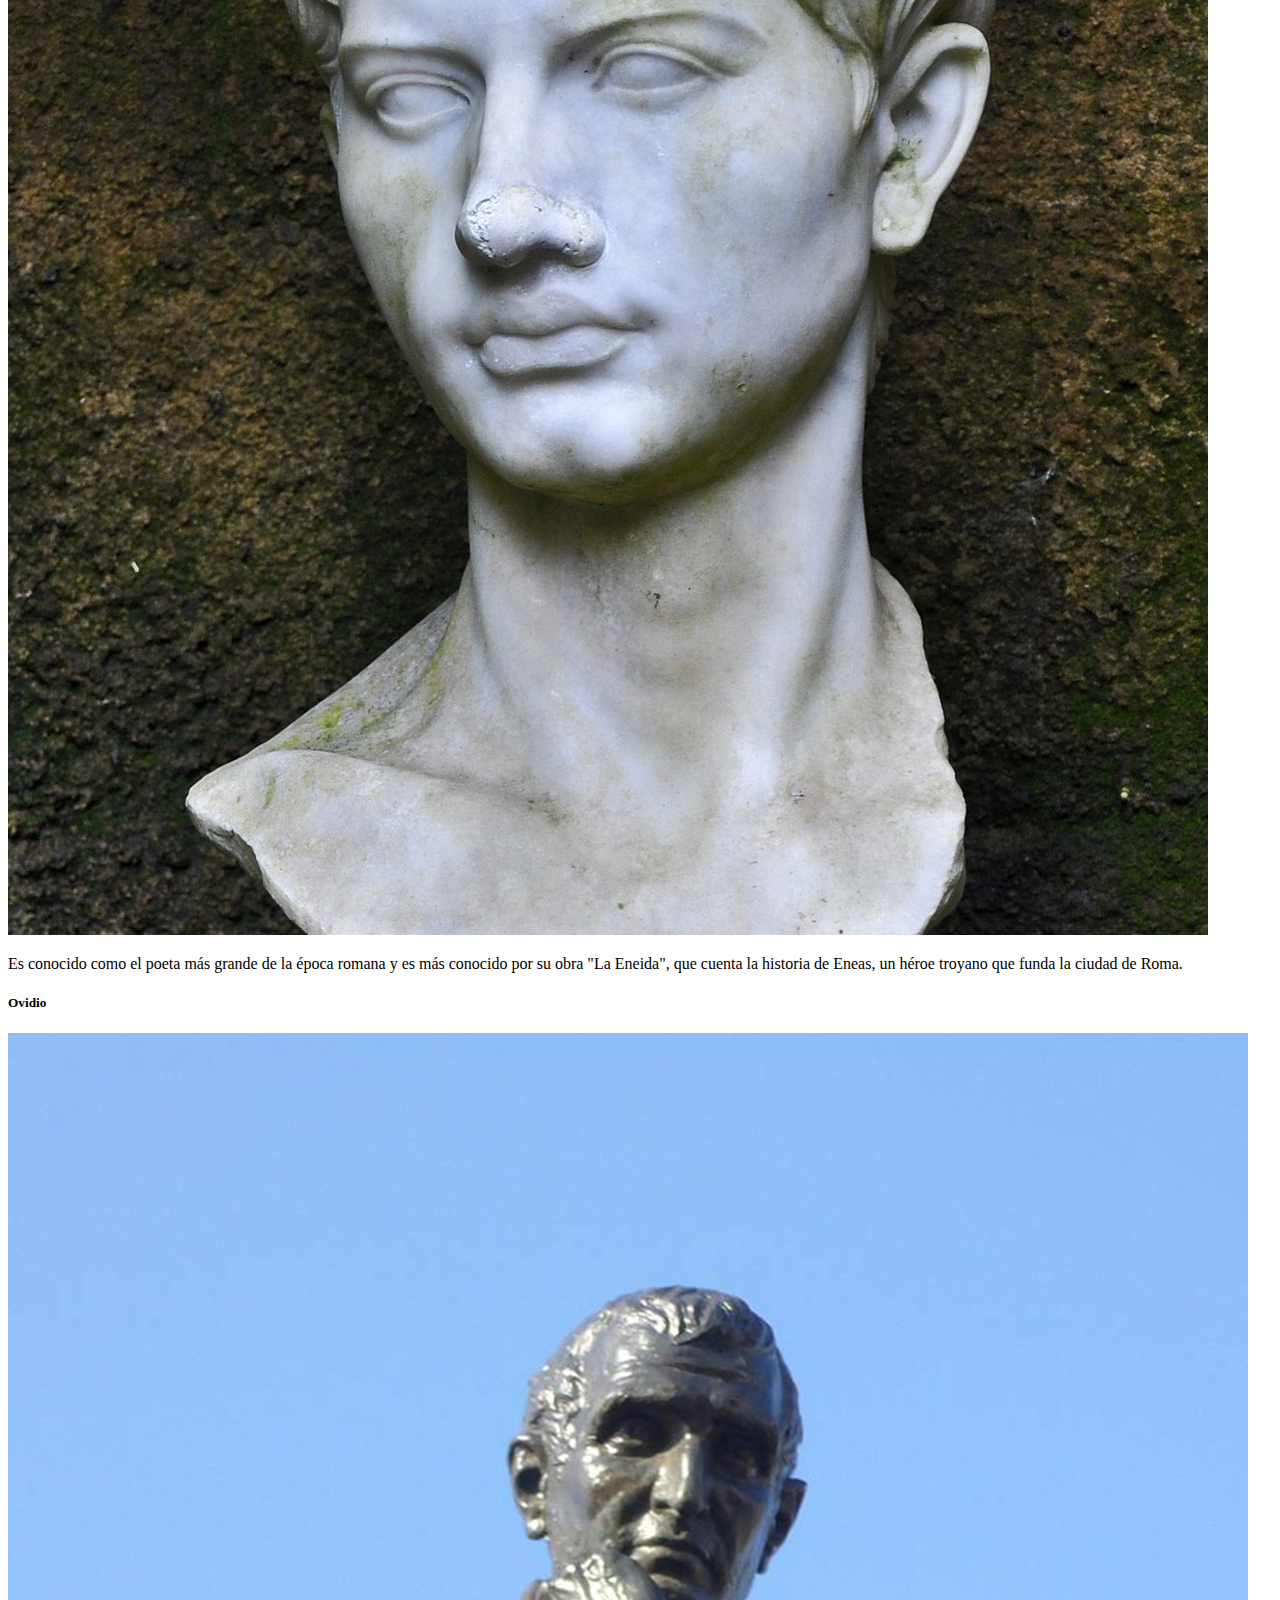
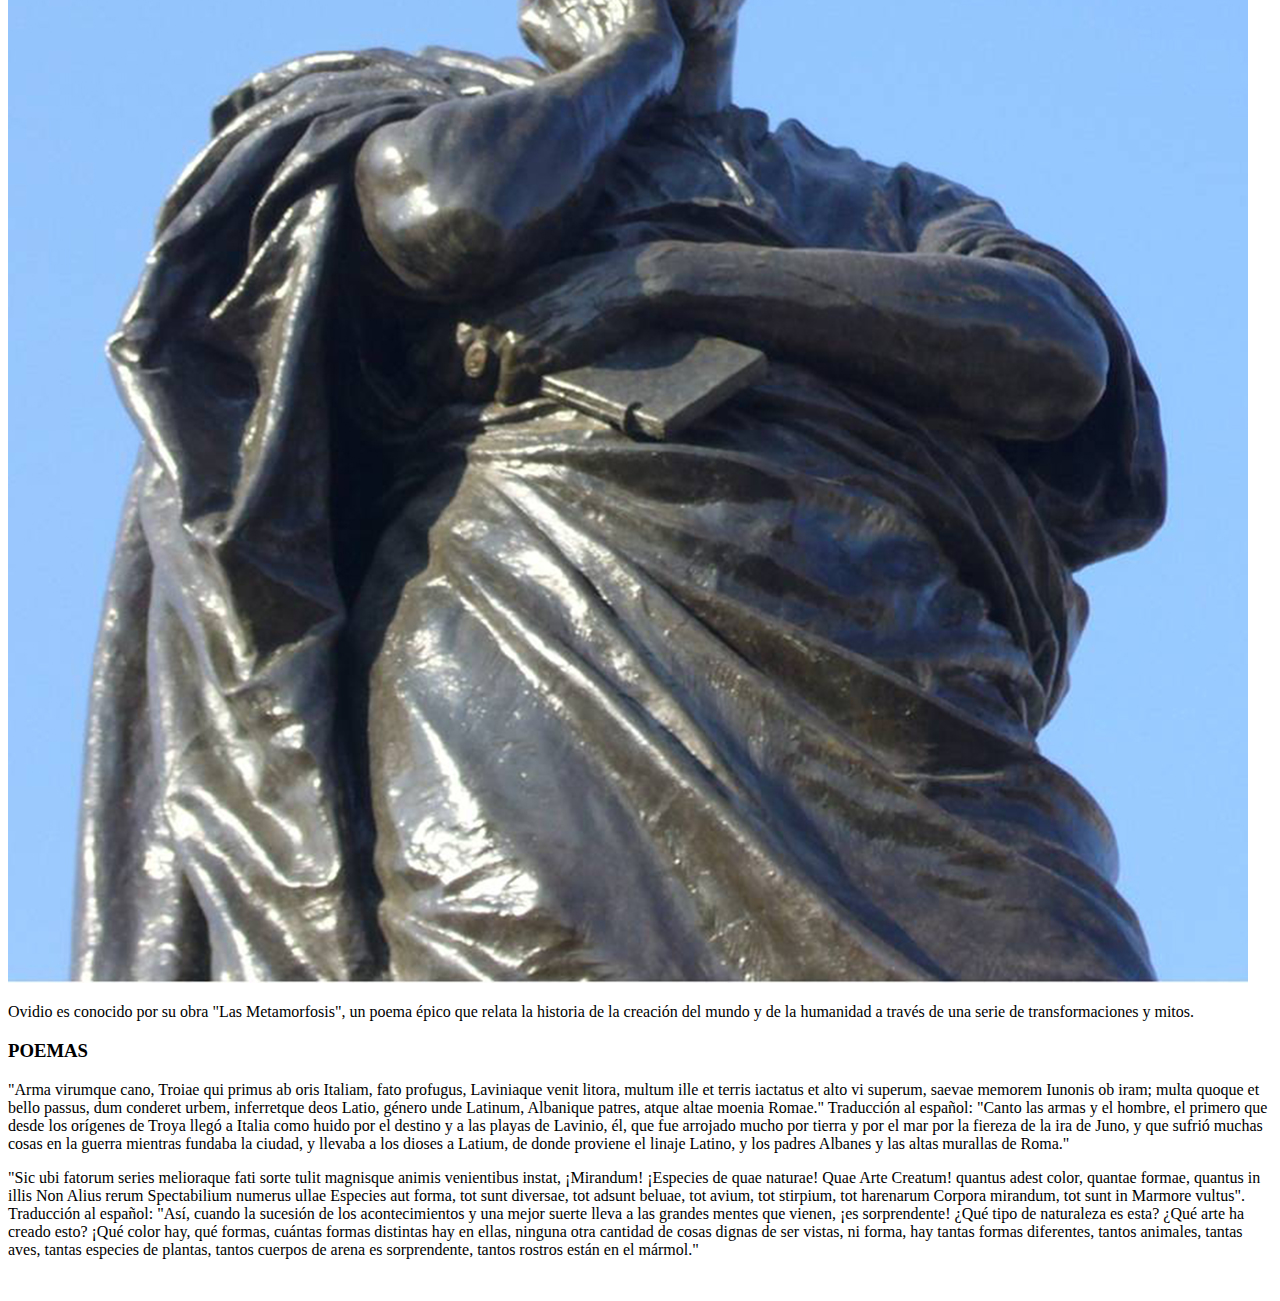
<file: assets/roma.html>
<!DOCTYPE html>
<html lang="en">

<head>
  <meta charset="UTF-8">
  <meta http-equiv="X-UA-Compatible" content="IE=edge">
  <meta name="viewport" content="width=device-width, initial-scale=1.0">
  <!--=============== CSS ===============-->
  <link rel=" hoja de estilo " href="style.css">
  <!--=============== GOOGLE FONTS ===============-->
  <link rel="preconnect" href="https://fonts.googleapis.com">
  <link rel="preconnect" href="https://fonts.gstatic.com" crossorigin>
  <link href="https://fonts.googleapis.com/css2?family=Poppins:wght@300;400;600&display=swap" rel="stylesheet">
  <!--=============== BOOSTRAP ===============-->
  <link href="https://cdn.jsdelivr.net/npm/bootstrap@5.3.0-alpha1/dist/css/bootstrap.min.css" rel="stylesheet"
    integrity="sha384-GLhlTQ8iRABdZLl6O3oVMWSktQOp6b7In1Zl3/Jr59b6EGGoI1aFkw7cmDA6j6gD" crossorigin="anonymous">
  <script src="https://cdn.jsdelivr.net/npm/bootstrap@5.3.0-alpha1/dist/js/bootstrap.bundle.min.js"
    integrity="sha384-w76AqPfDkMBDXo30jS1Sgez6pr3x5MlQ1ZAGC+nuZB+EYdgRZgiwxhTBTkF7CXvN"
    crossorigin="anonymous"></script>
  <title>Roma</title>
</head>

<body>
  <!--=============== navbar ===============-->
  <ul class="nav nav-pills justify-content-end">
    <li class="nav-item">
      <a class="nav-link active" aria-current="page" href="../index.html">Inicio</a>
    </li>
    <li class="nav-item dropdown">
      <a class="nav-link dropdown-toggle" data-bs-toggle="dropdown" href="#" role="button"
        aria-expanded="false">Épocas</a>
      <ul class="dropdown-menu">
        <li><a class="dropdown-item" href="../assets/grecia.html">Grecia</a></li>
        <li><a class="dropdown-item" href="../assets/roma.html">Roma</a></li>
        <li><a class="dropdown-item" href="../assets/medieval.html">Medieval</a></li>
        <li><a class="dropdown-item" href="../assets/renacimiento.html">Renacimiento</a></li>
        <li><a class="dropdown-item" href="../assets/barroco.html">Barroco</a></li>
        <li><a class="dropdown-item" href="../assets/neoclasico.html">Neoclásico</a></li>
        <li><a class="dropdown-item" href="../assets/romanticismo.html">Romanticismo</a></li>
        <li><a class="dropdown-item" href="../assets/realismo.html">Realismo</a></li>
        <li><a class="dropdown-item" href="../assets/modernismo.html">Modernismo</a></li>
        <li><a class="dropdown-item" href="../assets/vanguardias.html">Vanguardias</a></li>
      </ul>
    </li>
    <li class="nav-item">
      <a class="nav-link active" aria-current="page" href="../assets/poesias.html">Poesía</a>
    </li>
  </ul>
  &nbsp;
  &nbsp;
  <!--=============== tarjetas ===============-->
  <section>

    <div id="carouselExampleCaptions" class="carousel slide">
      <div class="carousel-indicators">
        <button type="button" data-bs-target="#carouselExampleCaptions" data-bs-slide-to="0" class="active"
          aria-current="true" aria-label="Slide 1"></button>
        <button type="button" data-bs-target="#carouselExampleCaptions" data-bs-slide-to="1"
          aria-label="Slide 2"></button>
        <button type="button" data-bs-target="#carouselExampleCaptions" data-bs-slide-to="2"
          aria-label="Slide 3"></button>
      </div>
      <div class="carousel-inner">
        <div class="carousel-item active">
          <img src="../assets/images/coliseo-roma_2924b6ae_1280x720.jpg" class="d-block w-8" alt="...">
          <div class="carousel-caption d-none d-md-block">
            <h1>LITERATURA EN ROMA</h1>

          </div>
        </div>
        <div class="carousel-item">
          <img src="../assets/images/La-capital-italiana-esta-plagada-de-arte-historia-y-belleza.jpg"
            class="d-block w-8" alt="...">
          <div class="carousel-caption d-none d-md-block">
            <h1>LITERATURA EN ROMA</h1>

          </div>
        </div>
        <div class="carousel-item">
          <img src="../assets/images/web-ROMA-IG1-5120282-copia-1080x675.jpg" class="d-block w-8" alt="...">
          <div class="carousel-caption d-none d-md-block">
            <h1>LITERATURA EN ROMA</h1>

          </div>
        </div>
      </div>
      <button class="carousel-control-prev" type="button" data-bs-target="#carouselExampleCaptions"
        data-bs-slide="prev">
        <span class="carousel-control-prev-icon" aria-hidden="true"></span>
        <span class="visually-hidden">Previous</span>
      </button>
      <button class="carousel-control-next" type="button" data-bs-target="#carouselExampleCaptions"
        data-bs-slide="next">
        <span class="carousel-control-next-icon" aria-hidden="true"></span>
        <span class="visually-hidden">Next</span>
      </button>
    </div>
  </section>
  <div class="row">
    <div class="col-sm-6 mb-3 mb-sm-0">
      <div class="card">
        <div class="card-body">

          <h5 class="card-title">Virgilio</h5>
          <img src="images/virgilio.jpg" alt="">
          <p class="card-text"> Es conocido como el poeta más grande de la época romana y es más conocido por su obra
            "La Eneida", que cuenta la historia de Eneas, un héroe troyano que funda la ciudad de Roma.
          </p>
        </div>
      </div>
    </div>
    <div class="col-sm-6">
      <div class="card">
        <div class="card-body">
          <h5 class="card-title">Ovidio </h5>
          <img src="images/ES-ppal-Ovidio.jpg" alt="">

          <p class="card-text">Ovidio es conocido por su obra "Las Metamorfosis", un poema épico que relata la historia
            de la creación del mundo y de la humanidad a través de una serie de transformaciones y mitos.
          </p>
        </div>
      </div>
    </div>
  </div>
  <section>
    <h3>POEMAS</h3>
    <div class="row">
      <div class="col-sm-6 mb-3 mb-sm-0">
        <div class="card">
          <div class="card-body">
            <p class="card-text"> "Arma virumque cano, Troiae qui primus ab oris
              Italiam, fato profugus, Laviniaque venit
              litora, multum ille et terris iactatus et alto
              vi superum, saevae memorem Iunonis ob iram;
              multa quoque et bello passus, dum conderet urbem,
              inferretque deos Latio, género unde Latinum,
              Albanique patres, atque altae moenia Romae."

              Traducción al español:

              "Canto las armas y el hombre, el primero que desde los orígenes de Troya
              llegó a Italia como huido por el destino y a las playas de Lavinio,
              él, que fue arrojado mucho por tierra y por el mar por la fiereza de la ira de Juno,
              y que sufrió muchas cosas en la guerra mientras fundaba la ciudad,
              y llevaba a los dioses a Latium, de donde proviene el linaje Latino,
              y los padres Albanes y las altas murallas de Roma."

            </p>
          </div>
        </div>
      </div>
      <div class="col-sm-6">
        <div class="card">
          <div class="card-body">

            <p class="card-text">"Sic ubi fatorum series melioraque fati
              sorte tulit magnisque animis venientibus instat,
              ¡Mirandum! ¡Especies de quae naturae! Quae Arte Creatum!
              quantus adest color, quantae formae, quantus in illis
              Non Alius rerum Spectabilium numerus ullae
              Especies aut forma, tot sunt diversae, tot adsunt
              beluae, tot avium, tot stirpium, tot harenarum
              Corpora mirandum, tot sunt in Marmore vultus".

              Traducción al español:
              "Así, cuando la sucesión de los acontecimientos y una mejor suerte
              lleva a las grandes mentes que vienen, ¡es sorprendente! ¿Qué tipo de naturaleza es esta? ¿Qué arte ha
              creado esto?
              ¡Qué color hay, qué formas, cuántas formas distintas hay en ellas,
              ninguna otra cantidad de cosas dignas de ser vistas, ni forma,
              hay tantas formas diferentes, tantos animales, tantas aves, tantas especies de plantas, tantos cuerpos de
              arena
              es sorprendente, tantos rostros están en el mármol."
            </p>
          </div>
        </div>
      </div>
    </div>
    &nbsp;
    &nbsp;

  </section>

</body>

</html>
</file>
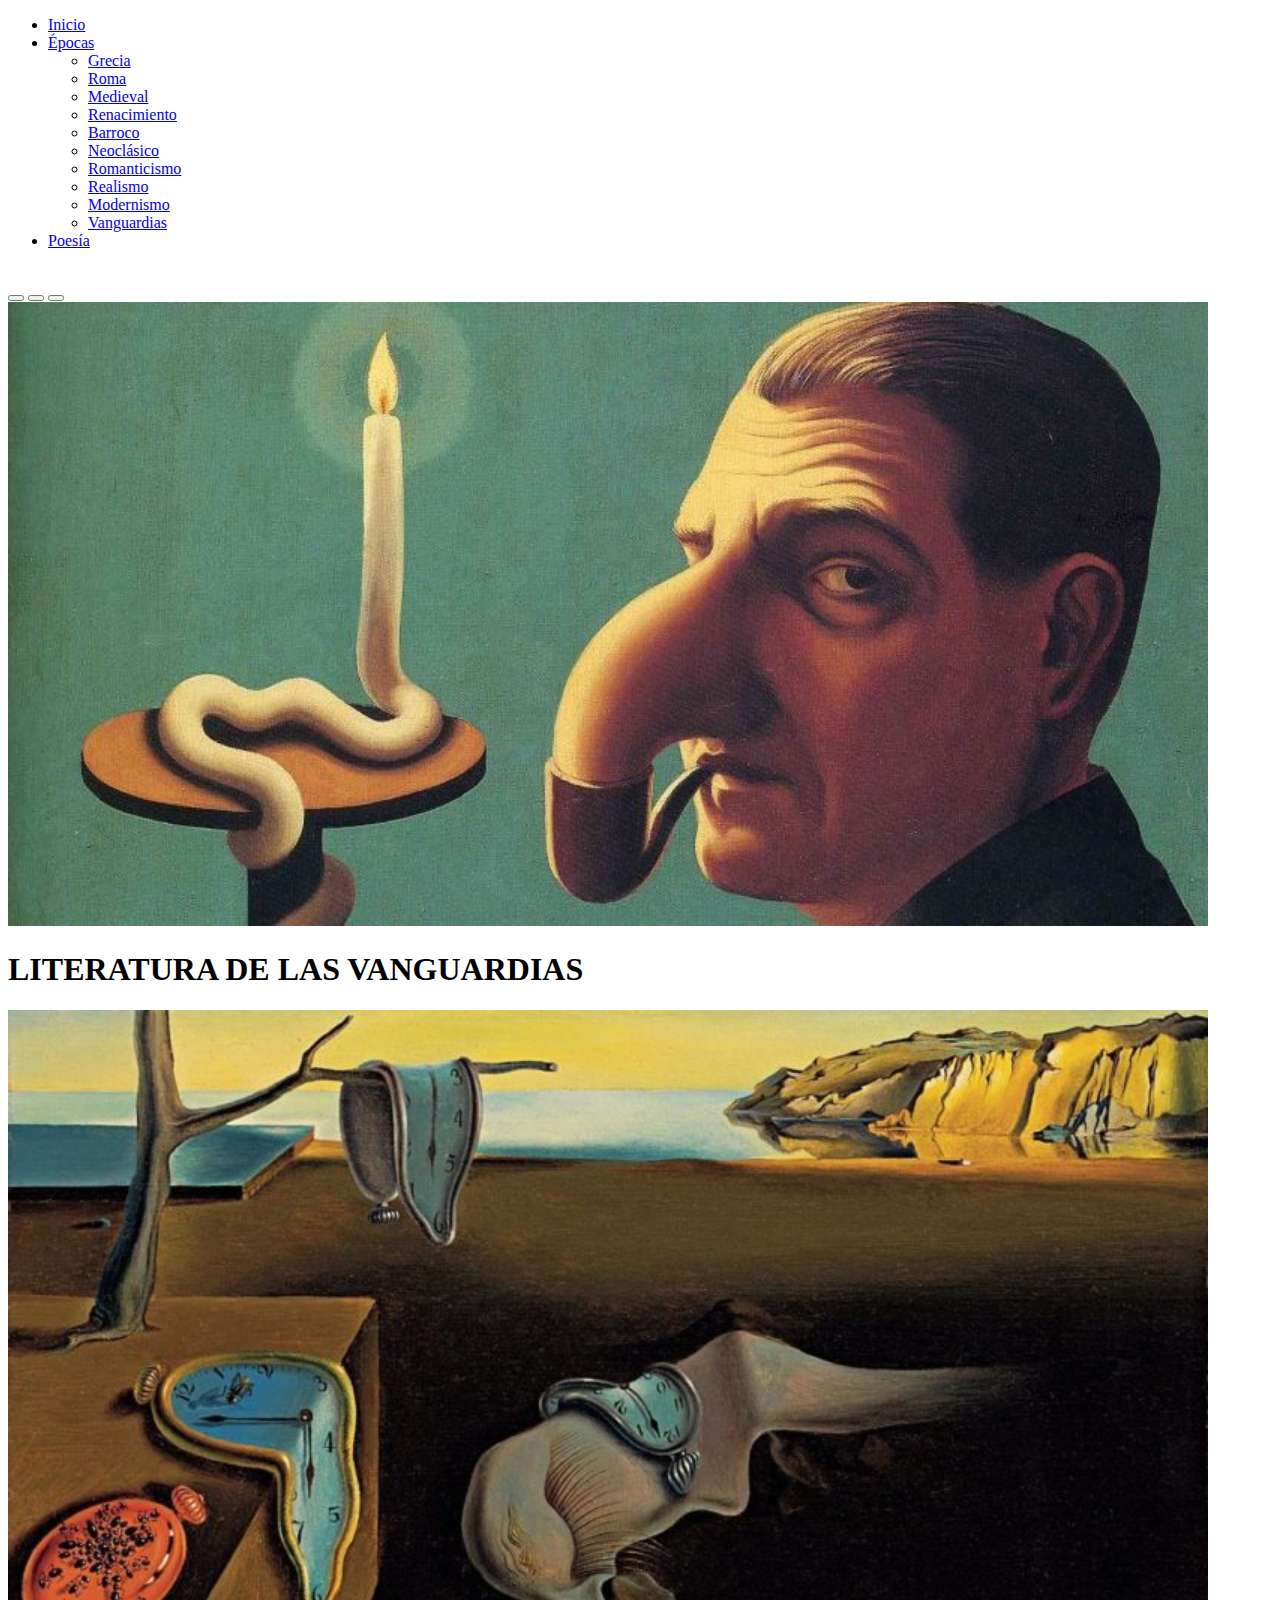
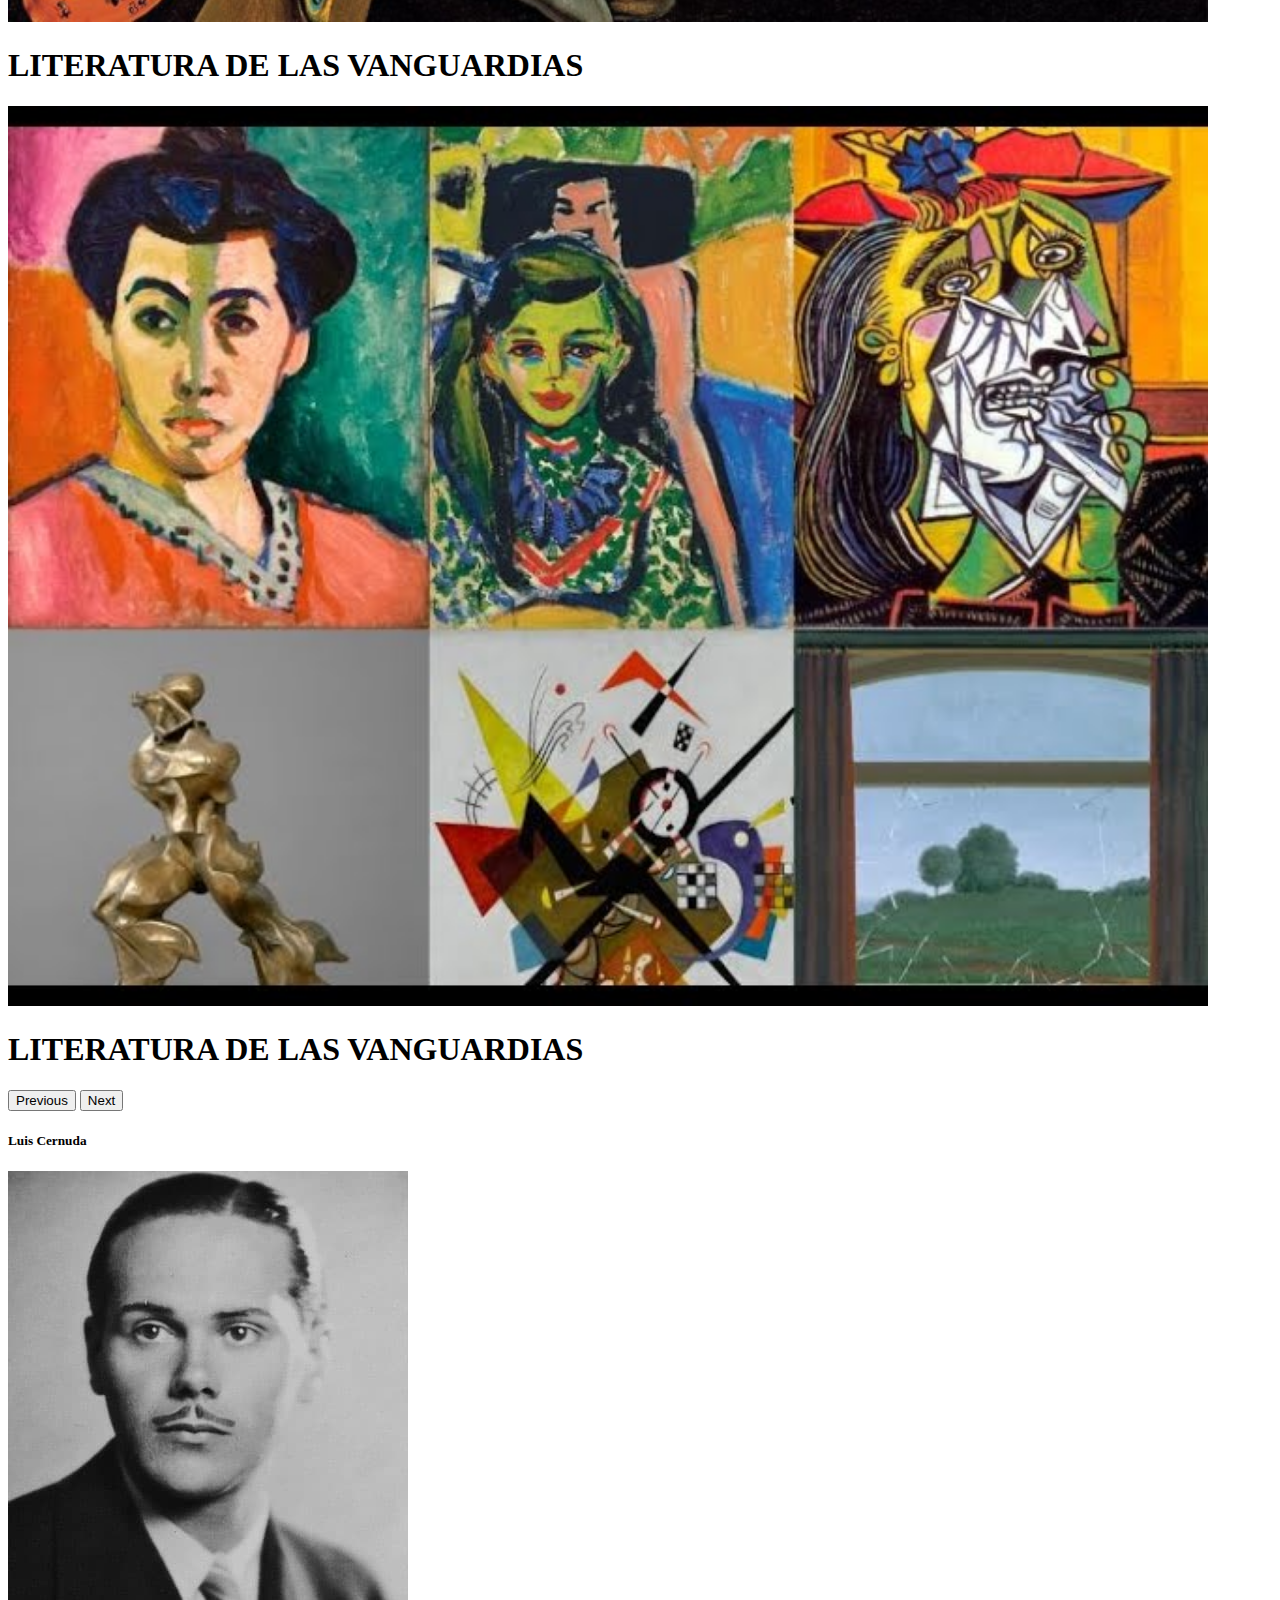
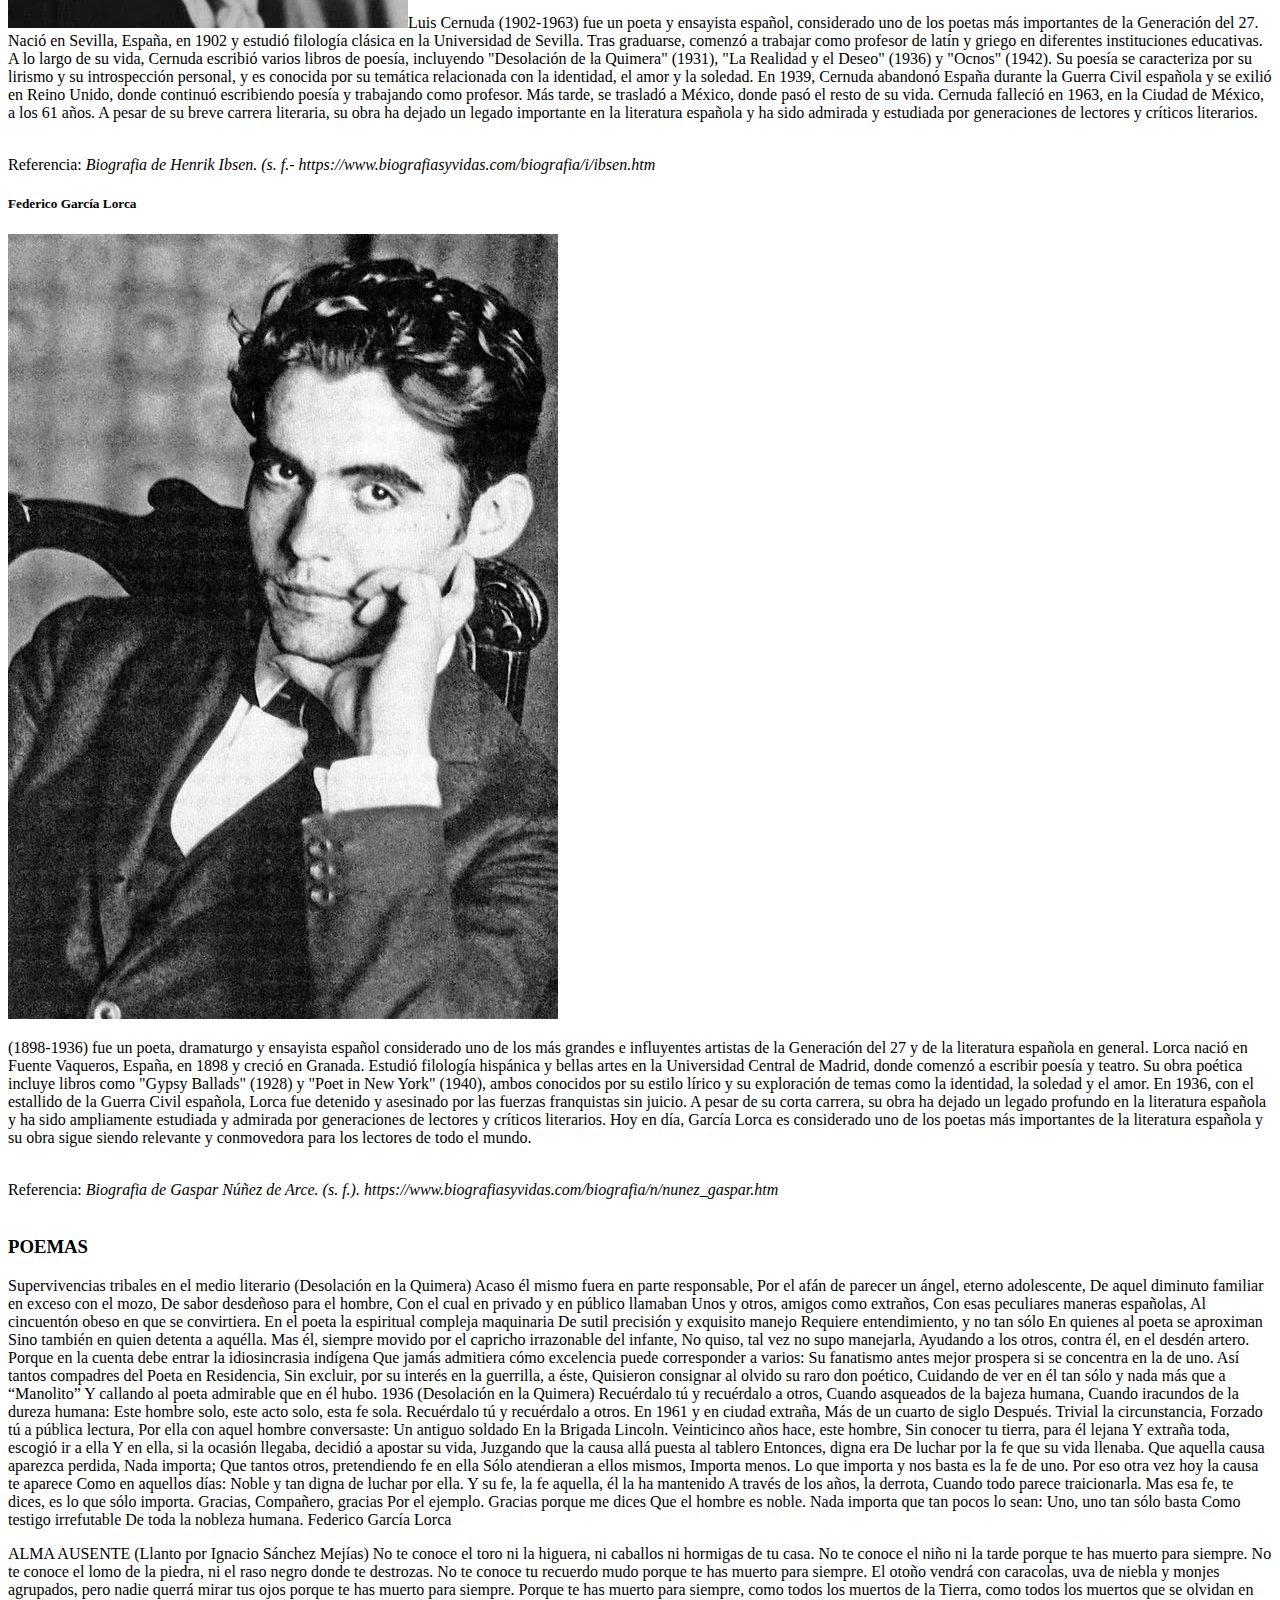
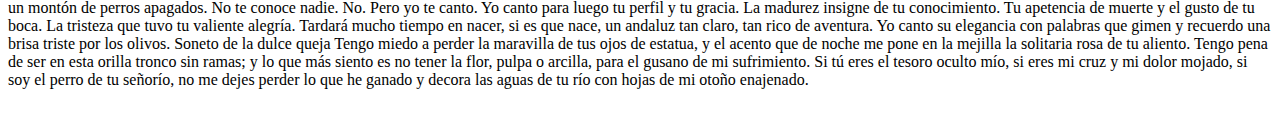
<file: assets/vanguardias.html>
<!DOCTYPE html>
<html lang="en">

<head>
  <meta charset="UTF-8">
  <meta http-equiv="X-UA-Compatible" content="IE=edge">
  <meta name="viewport" content="width=device-width, initial-scale=1.0">
  <!--=============== CSS ===============-->
  <link rel=" hoja de estilo " href="style.css">
  <!--=============== GOOGLE FONTS ===============-->
  <link rel="preconnect" href="https://fonts.googleapis.com">
  <link rel="preconnect" href="https://fonts.gstatic.com" crossorigin>
  <link href="https://fonts.googleapis.com/css2?family=Poppins:wght@300;400;600&display=swap" rel="stylesheet">
  <!--=============== BOOSTRAP ===============-->
  <link href="https://cdn.jsdelivr.net/npm/bootstrap@5.3.0-alpha1/dist/css/bootstrap.min.css" rel="stylesheet"
    integrity="sha384-GLhlTQ8iRABdZLl6O3oVMWSktQOp6b7In1Zl3/Jr59b6EGGoI1aFkw7cmDA6j6gD" crossorigin="anonymous">
  <script src="https://cdn.jsdelivr.net/npm/bootstrap@5.3.0-alpha1/dist/js/bootstrap.bundle.min.js"
    integrity="sha384-w76AqPfDkMBDXo30jS1Sgez6pr3x5MlQ1ZAGC+nuZB+EYdgRZgiwxhTBTkF7CXvN"
    crossorigin="anonymous"></script>
  <title>Vanguardias</title>
</head>

<body>
  <!--=============== navbar ===============-->
  <ul class="nav nav-pills justify-content-end">
    <li class="nav-item">
      <a class="nav-link active" aria-current="page" href="../index.html">Inicio</a>
    </li>
    <li class="nav-item dropdown">
      <a class="nav-link dropdown-toggle" data-bs-toggle="dropdown" href="#" role="button"
        aria-expanded="false">Épocas</a>
      <ul class="dropdown-menu">
        <li><a class="dropdown-item" href="../assets/grecia.html">Grecia</a></li>
        <li><a class="dropdown-item" href="../assets/roma.html">Roma</a></li>
        <li><a class="dropdown-item" href="../assets/medieval.html">Medieval</a></li>
        <li><a class="dropdown-item" href="../assets/renacimiento.html">Renacimiento</a></li>
        <li><a class="dropdown-item" href="../assets/barroco.html">Barroco</a></li>
        <li><a class="dropdown-item" href="../assets/neoclasico.html">Neoclásico</a></li>
        <li><a class="dropdown-item" href="../assets/romanticismo.html">Romanticismo</a></li>
        <li><a class="dropdown-item" href="../assets/realismo.html">Realismo</a></li>
        <li><a class="dropdown-item" href="../assets/modernismo.html">Modernismo</a></li>
        <li><a class="dropdown-item" href="../assets/vanguardias.html">Vanguardias</a></li>
      </ul>
    <li class="nav-item">
      <a class="nav-link active" aria-current="page" href="../assets/poesias.html">Poesía</a>
    </li>
  </ul>
  &nbsp;
  &nbsp;
  <!--=============== tarjetas ===============-->

  <div id="carouselExampleCaptions" class="carousel slide">
    <div class="carousel-indicators">
      <button type="button" data-bs-target="#carouselExampleCaptions" data-bs-slide-to="0" class="active"
        aria-current="true" aria-label="Slide 1"></button>
      <button type="button" data-bs-target="#carouselExampleCaptions" data-bs-slide-to="1"
        aria-label="Slide 2"></button>
      <button type="button" data-bs-target="#carouselExampleCaptions" data-bs-slide-to="2"
        aria-label="Slide 3"></button>
    </div>
    <div class="carousel-inner">
      <div class="carousel-item active">
        <img src="../assets/images/magritte-e1566237787580.jpg" width="1200px" class="d-block w-8" alt="...">
        <div class="carousel-caption d-none d-md-block">
          <h1>LITERATURA DE LAS VANGUARDIAS</h1>

        </div>
      </div>
      <div class="carousel-item">
        <img src="../assets/images/vanguardismo-2-e1566238331889.jpg" width="1200px" class="d-block w-8" alt="...">
        <div class="carousel-caption d-none d-md-block">
          <h1>LITERATURA DE LAS VANGUARDIAS</h1>

        </div>
      </div>
      <div class="carousel-item">
        <img src="../assets/images/sddefault.jpg" width="1200px" class="d-block w-8" alt="...">
        <div class="carousel-caption d-none d-md-block">
          <h1>LITERATURA DE LAS VANGUARDIAS</h1>

        </div>
      </div>
    </div>
    <button class="carousel-control-prev" type="button" data-bs-target="#carouselExampleCaptions" data-bs-slide="prev">
      <span class="carousel-control-prev-icon" aria-hidden="true"></span>
      <span class="visually-hidden">Previous</span>
    </button>
    <button class="carousel-control-next" type="button" data-bs-target="#carouselExampleCaptions" data-bs-slide="next">
      <span class="carousel-control-next-icon" aria-hidden="true"></span>
      <span class="visually-hidden">Next</span>
    </button>
  </div>
  <div class="row">
    <div class="col-sm-6 mb-3 mb-sm-0">
      <div class="card">
        <div class="card-body">

          <h5 class="card-title">Luis Cernuda</h5>
          <img src="images/Luis-Cernuda-400x457-1.jpg" alt="">Luis Cernuda (1902-1963) fue un poeta y ensayista español,
          considerado uno de los poetas más importantes de la Generación del 27. Nació en Sevilla, España, en 1902 y
          estudió filología clásica en la Universidad de Sevilla. Tras graduarse, comenzó a trabajar como profesor de
          latín y griego en diferentes instituciones educativas.

          A lo largo de su vida, Cernuda escribió varios libros de poesía, incluyendo "Desolación de la Quimera" (1931),
          "La Realidad y el Deseo" (1936) y "Ocnos" (1942). Su poesía se caracteriza por su lirismo y su introspección
          personal, y es conocida por su temática relacionada con la identidad, el amor y la soledad.

          En 1939, Cernuda abandonó España durante la Guerra Civil española y se exilió en Reino Unido, donde continuó
          escribiendo poesía y trabajando como profesor. Más tarde, se trasladó a México, donde pasó el resto de su
          vida.

          Cernuda falleció en 1963, en la Ciudad de México, a los 61 años. A pesar de su breve carrera literaria, su
          obra ha dejado un legado importante en la literatura española y ha sido admirada y estudiada por generaciones
          de lectores y críticos literarios.
          </p>
          &nbsp;&nbsp;&nbsp;&nbsp;
          <footer class="blockquote-footer">Referencia: <cite title="Source Title">Biografia de Henrik Ibsen. (s. f.-
              https://www.biografiasyvidas.com/biografia/i/ibsen.htm
            </cite></footer>
        </div>
      </div>
    </div>
    <div class="col-sm-6">
      <div class="card">
        <div class="card-body">
          <h5 class="card-title">Federico García Lorca
          </h5>
          <img src="images/federico-garcia-lorca1_98ab23b3_550x785.jpg" alt="">

          <p class="card-text">(1898-1936) fue un poeta, dramaturgo y ensayista español considerado uno de los más
            grandes e influyentes artistas de la Generación del 27 y de la literatura española en general.

            Lorca nació en Fuente Vaqueros, España, en 1898 y creció en Granada. Estudió filología hispánica y bellas
            artes en la Universidad Central de Madrid, donde comenzó a escribir poesía y teatro.

            Su obra poética incluye libros como "Gypsy Ballads" (1928) y "Poet in New York" (1940), ambos conocidos por
            su estilo lírico y su exploración de temas como la identidad, la soledad y el amor.

            En 1936, con el estallido de la Guerra Civil española, Lorca fue detenido y asesinado por las fuerzas
            franquistas sin juicio. A pesar de su corta carrera, su obra ha dejado un legado profundo en la literatura
            española y ha sido ampliamente estudiada y admirada por generaciones de lectores y críticos literarios.

            Hoy en día, García Lorca es considerado uno de los poetas más importantes de la literatura española y su
            obra sigue siendo relevante y conmovedora para los lectores de todo el mundo.

          </p>
          &nbsp;&nbsp;&nbsp;&nbsp;
          <footer class="blockquote-footer">Referencia: <cite title="Source Title">Biografia de Gaspar Núñez de Arce.
              (s. f.). https://www.biografiasyvidas.com/biografia/n/nunez_gaspar.htm</cite></footer>
        </div>
      </div>
    </div>
  </div>
  <section>
    &nbsp;
    &nbsp;
    <section>
      <h3>POEMAS</h3>
      <div class="row">
        <div class="col-sm-6 mb-3 mb-sm-0">
          <div class="card">
            <div class="card-body">
              <p class="card-text">Supervivencias tribales en el medio literario (Desolación en la Quimera)

                Acaso él mismo fuera en parte responsable,
                Por el afán de parecer un ángel, eterno adolescente,
                De aquel diminuto familiar en exceso con el mozo,
                De sabor desdeñoso para el hombre,
                Con el cual en privado y en público llamaban
                Unos y otros, amigos como extraños,
                Con esas peculiares maneras españolas,
                Al cincuentón obeso en que se convirtiera.

                En el poeta la espiritual compleja maquinaria
                De sutil precisión y exquisito manejo
                Requiere entendimiento, y no tan sólo
                En quienes al poeta se aproximan
                Sino también en quien detenta a aquélla.
                Mas él, siempre movido por el capricho irrazonable
                del infante,
                No quiso, tal vez no supo manejarla,
                Ayudando a los otros, contra él, en el desdén artero.

                Porque en la cuenta debe entrar la idiosincrasia indígena
                Que jamás admitiera cómo excelencia puede corresponder a varios:
                Su fanatismo antes mejor prospera si se concentra en
                la de uno.
                Así tantos compadres del Poeta en Residencia,
                Sin excluir, por su interés en la guerrilla, a éste,
                Quisieron consignar al olvido su raro don poético,
                Cuidando de ver en él tan sólo y nada más que a
                “Manolito”
                Y callando al poeta admirable que en él hubo.



                1936 (Desolación en la Quimera)

                Recuérdalo tú y recuérdalo a otros,
                Cuando asqueados de la bajeza humana,
                Cuando iracundos de la dureza humana:
                Este hombre solo, este acto solo, esta fe sola.
                Recuérdalo tú y recuérdalo a otros.

                En 1961 y en ciudad extraña,
                Más de un cuarto de siglo
                Después. Trivial la circunstancia,
                Forzado tú a pública lectura,
                Por ella con aquel hombre conversaste:
                Un antiguo soldado
                En la Brigada Lincoln.

                Veinticinco años hace, este hombre,
                Sin conocer tu tierra, para él lejana
                Y extraña toda, escogió ir a ella
                Y en ella, si la ocasión llegaba, decidió a apostar su vida,
                Juzgando que la causa allá puesta al tablero
                Entonces, digna era
                De luchar por la fe que su vida llenaba.

                Que aquella causa aparezca perdida,
                Nada importa;
                Que tantos otros, pretendiendo fe en ella
                Sólo atendieran a ellos mismos,
                Importa menos.
                Lo que importa y nos basta es la fe de uno.

                Por eso otra vez hoy la causa te aparece
                Como en aquellos días:
                Noble y tan digna de luchar por ella.
                Y su fe, la fe aquella, él la ha mantenido
                A través de los años, la derrota,
                Cuando todo parece traicionarla.
                Mas esa fe, te dices, es lo que sólo importa.

                Gracias, Compañero, gracias
                Por el ejemplo. Gracias porque me dices
                Que el hombre es noble.
                Nada importa que tan pocos lo sean:
                Uno, uno tan sólo basta
                Como testigo irrefutable
                De toda la nobleza humana.

                Federico García Lorca

              </p>
            </div>
          </div>
        </div>
        <div class="col-sm-6">
          <div class="card">
            <div class="card-body">

              <p class="card-text">ALMA AUSENTE (Llanto por Ignacio Sánchez Mejías)
                No te conoce el toro ni la higuera,
                ni caballos ni hormigas de tu casa.
                No te conoce el niño ni la tarde
                porque te has muerto para siempre.

                No te conoce el lomo de la piedra,
                ni el raso negro donde te destrozas.
                No te conoce tu recuerdo mudo
                porque te has muerto para siempre.

                El otoño vendrá con caracolas,
                uva de niebla y monjes agrupados,
                pero nadie querrá mirar tus ojos
                porque te has muerto para siempre.

                Porque te has muerto para siempre,
                como todos los muertos de la Tierra,
                como todos los muertos que se olvidan
                en un montón de perros apagados.

                No te conoce nadie. No. Pero yo te canto.
                Yo canto para luego tu perfil y tu gracia.
                La madurez insigne de tu conocimiento.
                Tu apetencia de muerte y el gusto de tu boca.
                La tristeza que tuvo tu valiente alegría.
                Tardará mucho tiempo en nacer, si es que nace,
                un andaluz tan claro, tan rico de aventura.
                Yo canto su elegancia con palabras que gimen
                y recuerdo una brisa triste por los olivos.

                Soneto de la dulce queja

                Tengo miedo a perder la maravilla
                de tus ojos de estatua, y el acento
                que de noche me pone en la mejilla
                la solitaria rosa de tu aliento.

                Tengo pena de ser en esta orilla
                tronco sin ramas; y lo que más siento
                es no tener la flor, pulpa o arcilla,
                para el gusano de mi sufrimiento.

                Si tú eres el tesoro oculto mío,
                si eres mi cruz y mi dolor mojado,
                si soy el perro de tu señorío,

                no me dejes perder lo que he ganado
                y decora las aguas de tu río
                con hojas de mi otoño enajenado.

              </p>
            </div>
          </div>
        </div>
      </div>
      &nbsp;
      &nbsp;

    </section>

</body>

</html>
</file>
<file: style.css>
/*Now the styles*/
* {
	margin: 0;
	padding: 0;
}

body {
	background: #ccc;
	font-family: 'Poppins', sans-serif;
}

.carousel {
	height: 6px;
}

.carousel-inner {
	height: 6px;
}

h5 {
	background-color: rgb(2, 102, 105);
}
</file>
